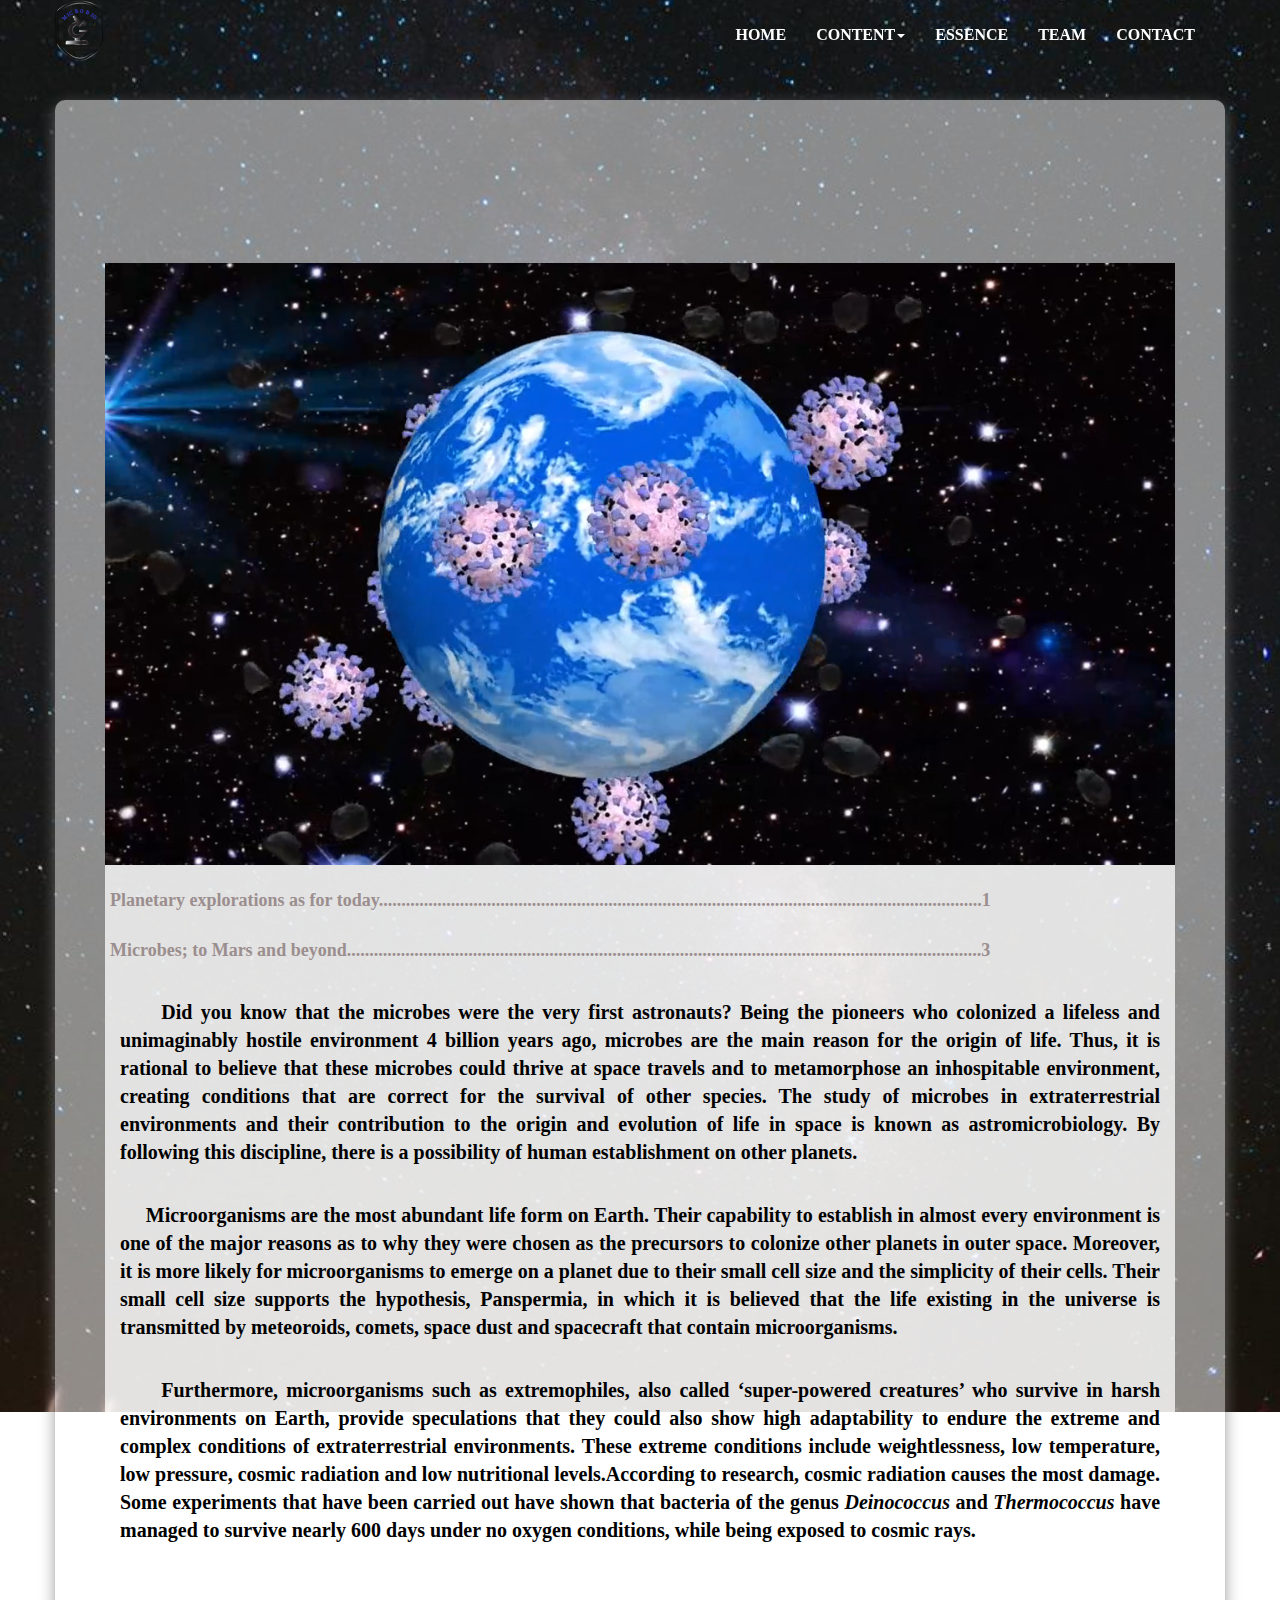
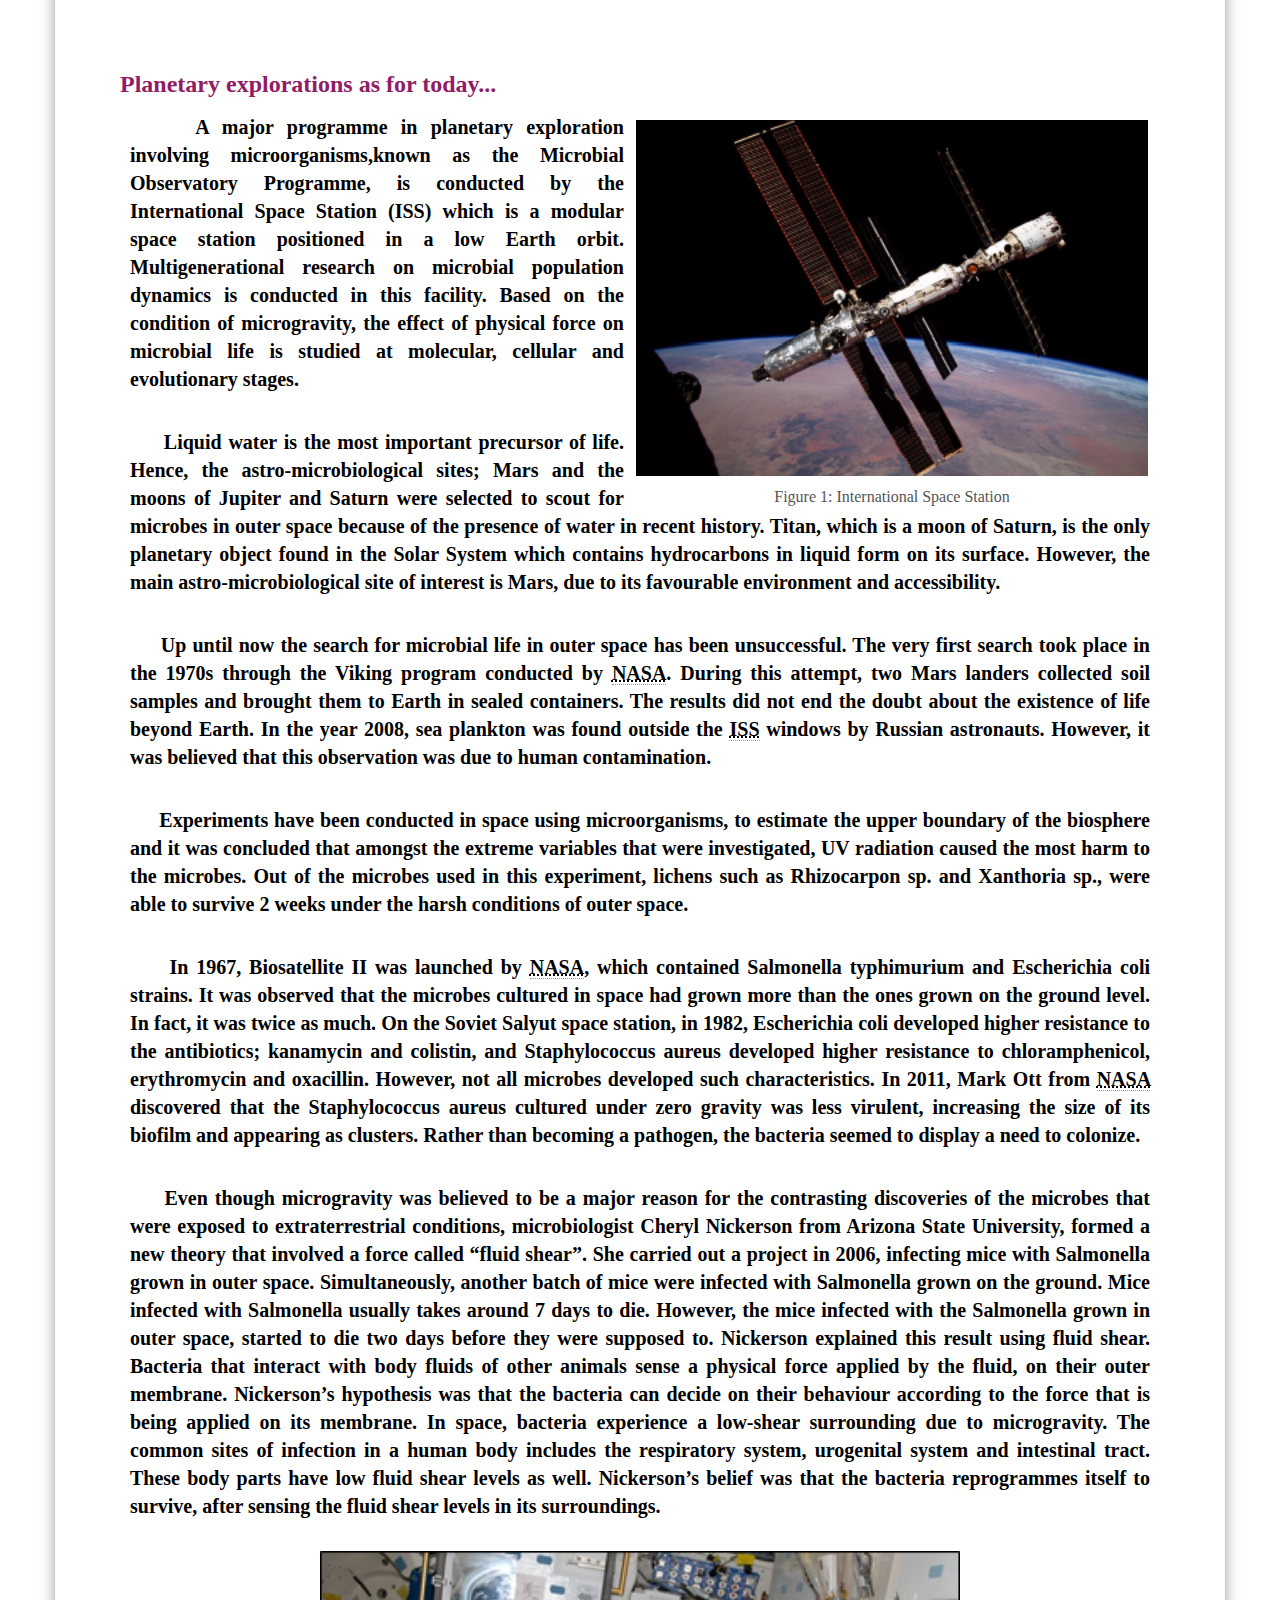
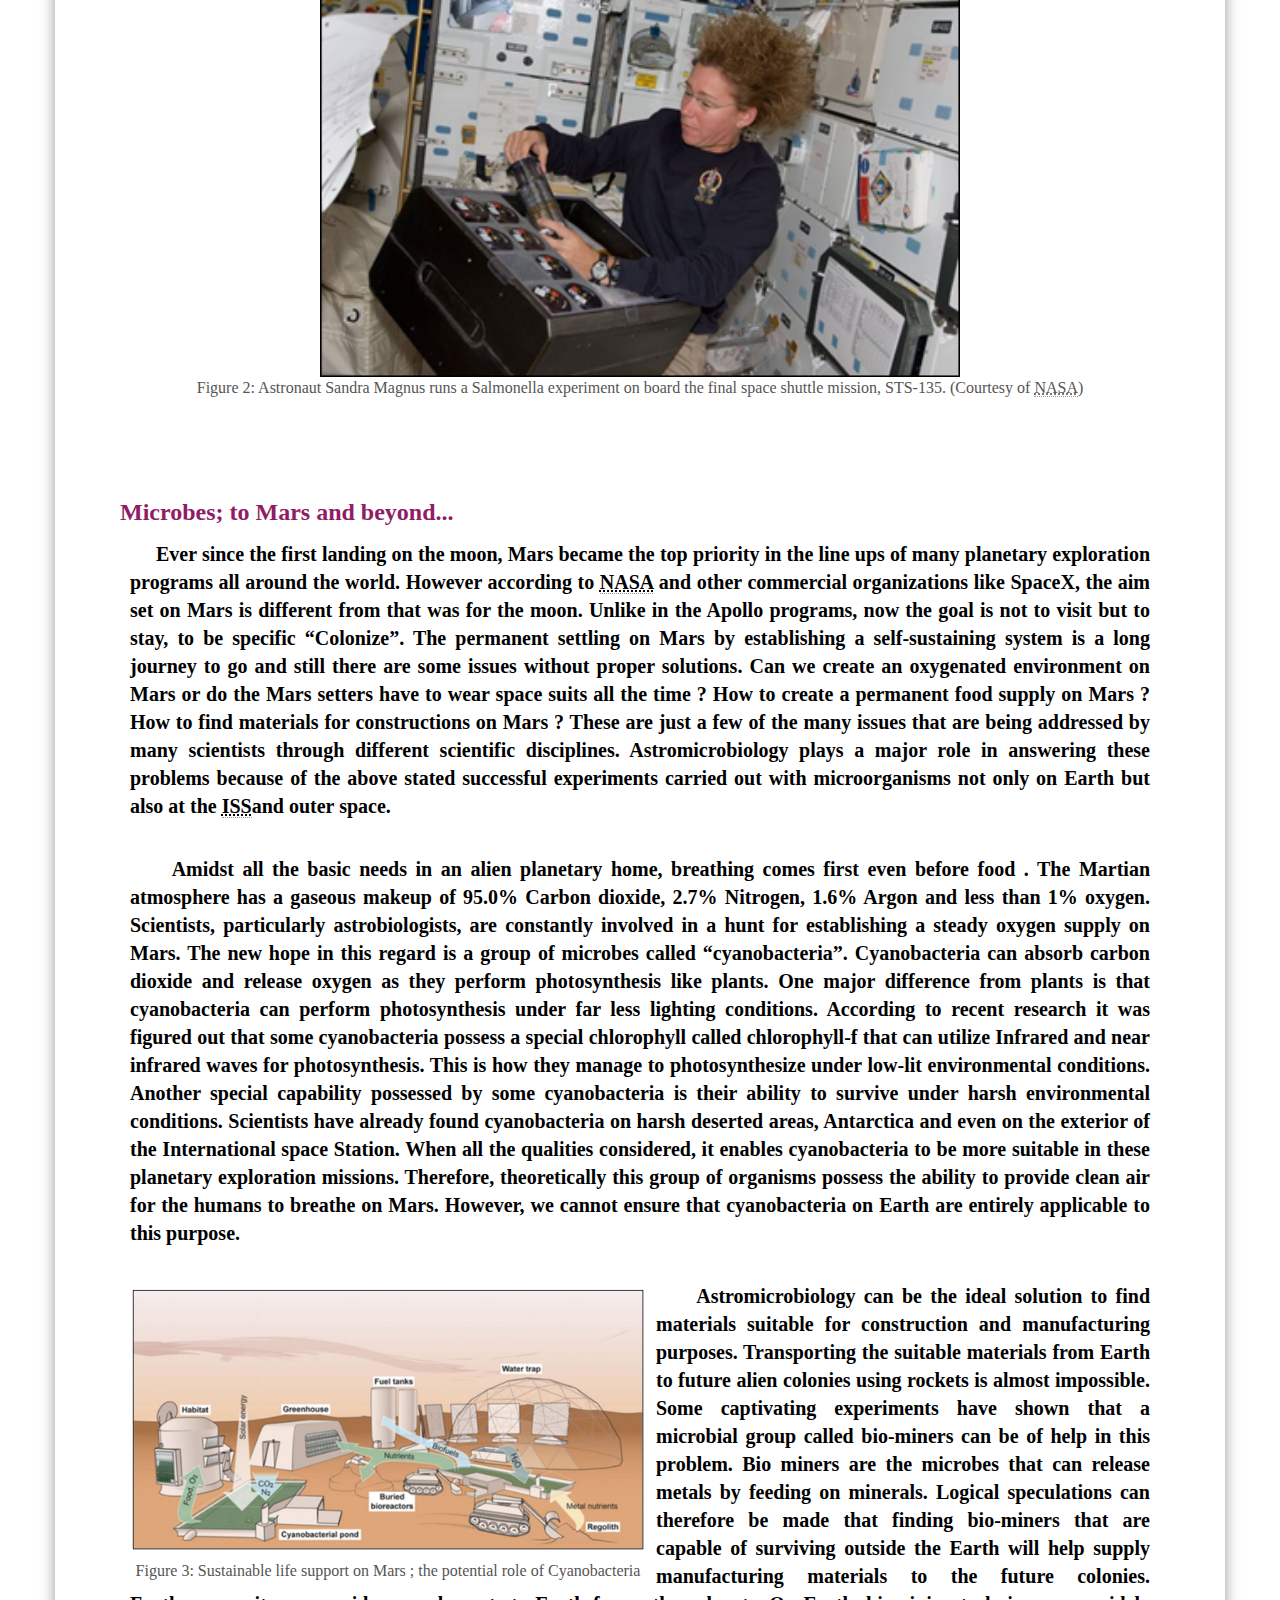
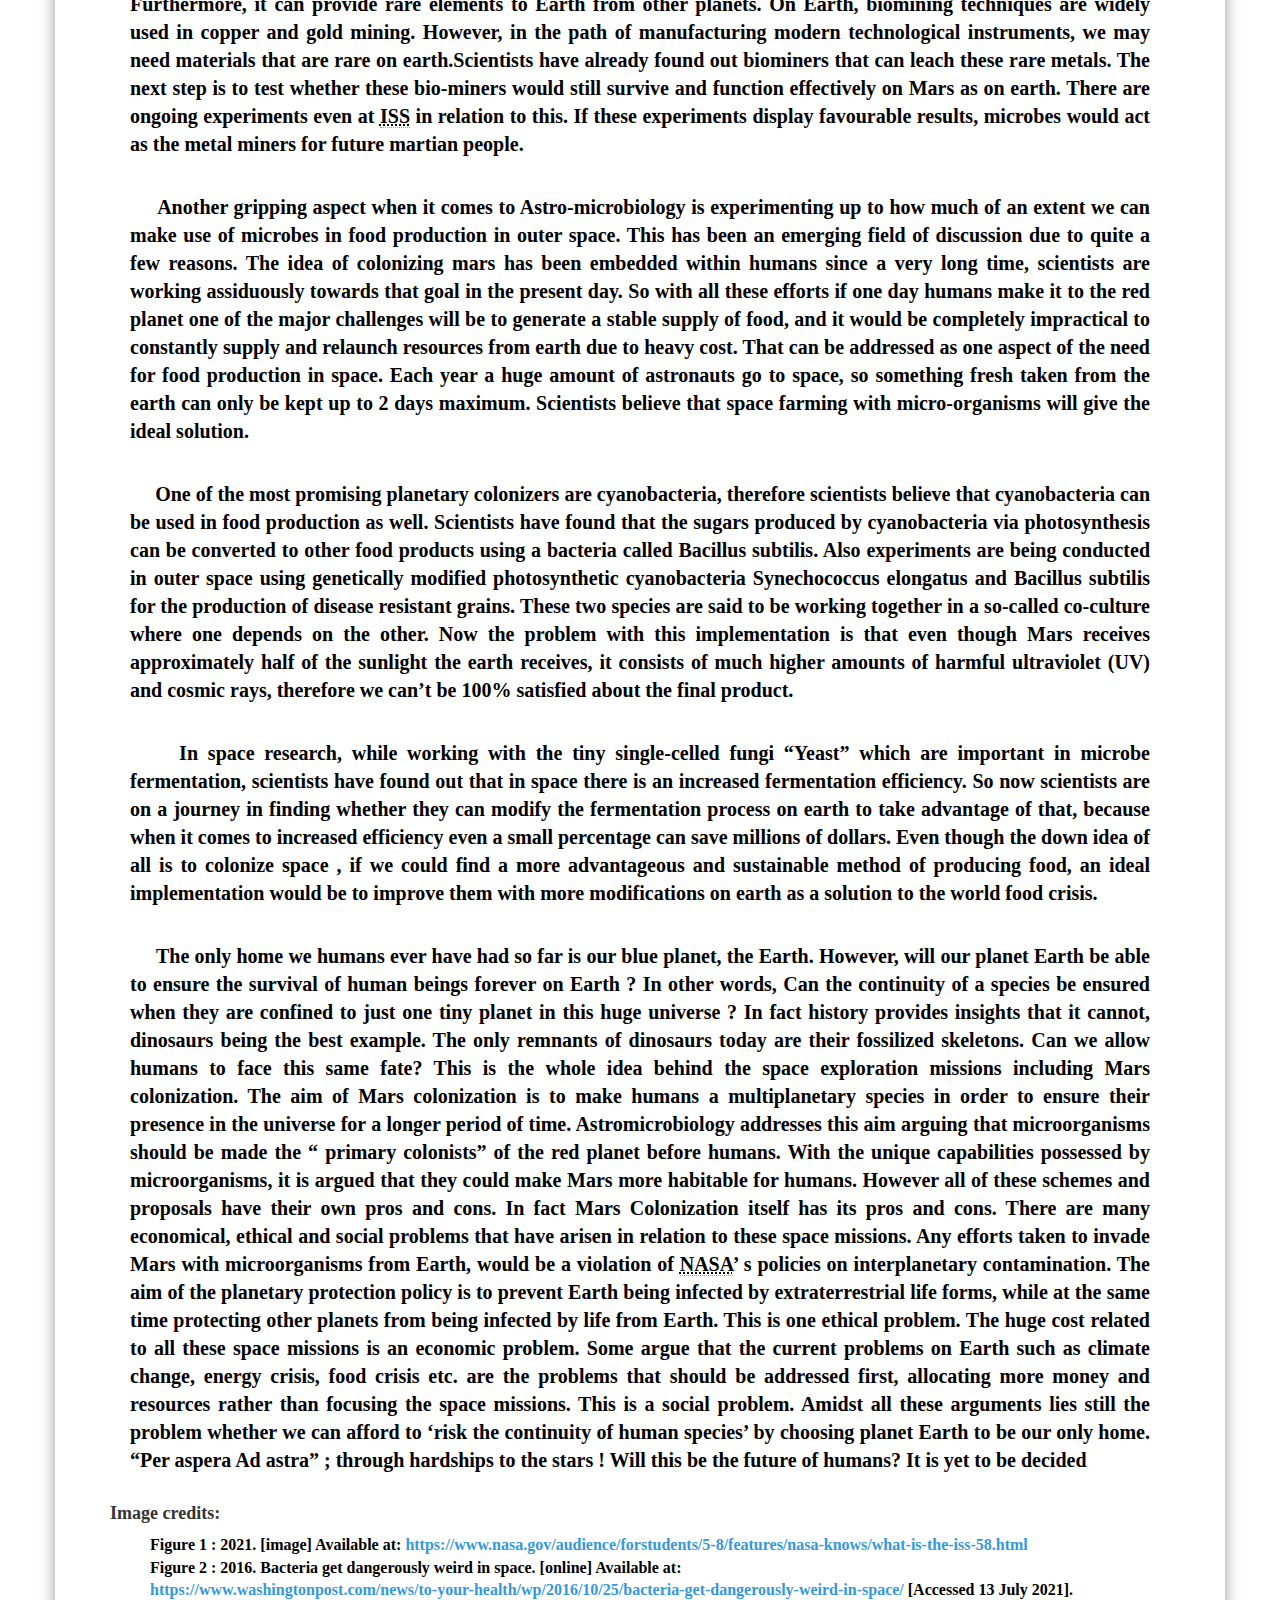
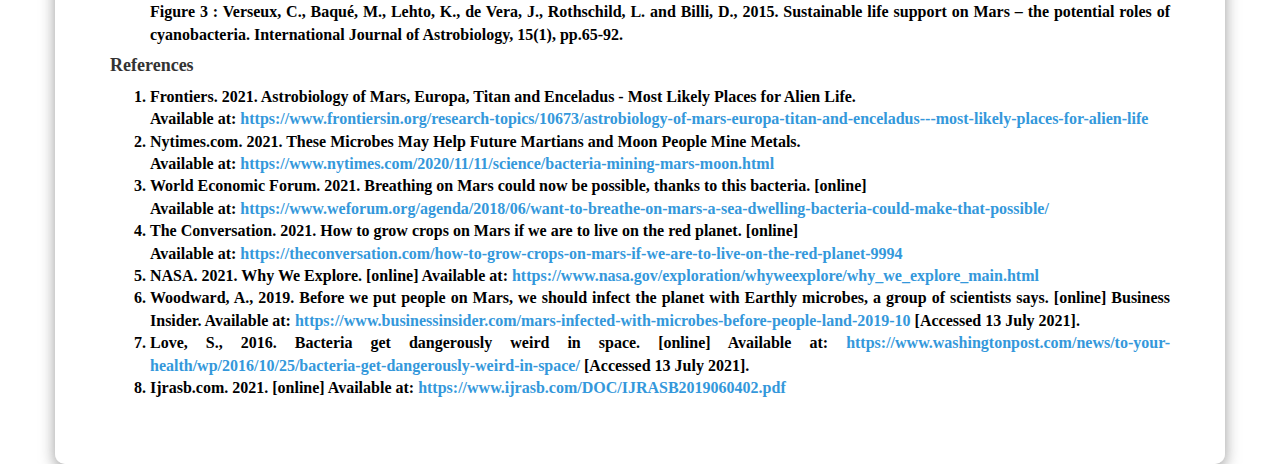
<file: Microbio/content/article.html>
<!DOCTYPE html>
<html>
<head>
<title> MICROBES; PER ASPERA AD ASTRA </title>
<link rel="shortcut icon" type="image" href="../images/logo.png">


 <!-- Bootstrap core CSS -->
    <link href="../css/bootstrap.css" rel="stylesheet">

    <!-- Custom styles for this template -->
    <link href="../css/style.css" rel="stylesheet">
    <link rel="stylesheet" href="../css/elusive-webfont.css">
    <link href="../css/animate.css" rel="stylesheet">
    
    <link rel="preconnect" href="https://fonts.googleapis.com">
<link rel="preconnect" href="https://fonts.gstatic.com" crossorigin>
<link href="https://fonts.googleapis.com/css2?family=Amatic+SC:wght@700&display=swap" rel="stylesheet">
    
    <script src="../js/jquery.min.js"></script>
	<script type="text/javascript" src="../js/modernizr.custom.js"></script>

	<!-- template-->
	<link rel="stylesheet" type="text/css" href="./css/style.css">
<!-- Hotjar Tracking Code for https://microbio.netlify.app -->
<script>
    (function(h,o,t,j,a,r){
        h.hj=h.hj||function(){(h.hj.q=h.hj.q||[]).push(arguments)};
        h._hjSettings={hjid:2684294,hjsv:6};
        a=o.getElementsByTagName('head')[0];
        r=o.createElement('script');r.async=1;
        r.src=t+h._hjSettings.hjid+j+h._hjSettings.hjsv;
        a.appendChild(r);
    })(window,document,'https://static.hotjar.com/c/hotjar-','.js?sv=');
</script>
</head>

 	<div id="navbar-main">
      <!-- Fixed navbar -->
	    <div class="navbar navbar-default navbar-fixed-top navbar-article">
	      <div class="container">
	        <div class="navbar-header">
	          <button type="button" class="navbar-toggle" data-toggle="collapse" data-target=".navbar-collapse">
	          	<i class="el-icon-lines"></i>
	          </button>
	          <a class="navbar-brand hidden-xs hidden-sm" href="../index.html#home">
			  <div style="width:50px; height:50px">
<svg xmlns="http://www.w3.org/2000/svg" xmlns:xlink="http://www.w3.org/1999/xlink" viewBox="0 0 299.8 365.04"><defs><style>.cls-1,.cls-2,.cls-6{fill:#58595b;}.cls-11,.cls-2{stroke:#58595b;}.cls-10,.cls-11,.cls-12,.cls-13,.cls-14,.cls-15,.cls-16,.cls-17,.cls-18,.cls-19,.cls-2,.cls-3,.cls-4,.cls-5,.cls-6,.cls-7,.cls-8,.cls-9{stroke-miterlimit:10;}.cls-17,.cls-19,.cls-3,.cls-5,.cls-6,.cls-7,.cls-8{stroke:#231f20;}.cls-3{fill:url(#White_Black);}.cls-4,.cls-9{stroke-width:2px;}.cls-4{fill:url(#linear-gradient);stroke:url(#linear-gradient-2);}.cls-5{fill:url(#linear-gradient-3);}.cls-7{fill:url(#White_Black-2);}.cls-17,.cls-8{fill:#231f20;}.cls-9{fill:url(#linear-gradient-4);stroke:url(#linear-gradient-5);}.cls-10{fill:#808285;stroke:#6d6e71;}.cls-11{fill:url(#White_Black-3);}.cls-12,.cls-13,.cls-14,.cls-15,.cls-16,.cls-19{fill:none;}.cls-12{stroke:#00a651;}.cls-12,.cls-13,.cls-14{stroke-width:0.5px;}.cls-13{stroke:#ffde17;}.cls-14{stroke:#f26522;}.cls-15,.cls-16,.cls-18{stroke-width:3px;}.cls-15{stroke:url(#linear-gradient-6);}.cls-16{stroke:url(#linear-gradient-7);}.cls-17{font-size:18.31px;font-family:MonotypeCorsiva, Monotype Corsiva;}.cls-18{font-size:23.69px;fill:#2e3192;stroke:#2e3192;font-family:Papyrus-Regular, Papyrus;}</style><linearGradient id="White_Black" x1="117.97" y1="233.7" x2="144.47" y2="233.7" gradientUnits="userSpaceOnUse"><stop offset="0" stop-color="#fff"/><stop offset="1" stop-color="#231f20"/></linearGradient><linearGradient id="linear-gradient" x1="83.1" y1="181.72" x2="178.67" y2="181.72" gradientUnits="userSpaceOnUse"><stop offset="0" stop-color="#fff"/><stop offset="0" stop-color="#ebeaea"/><stop offset="0" stop-color="#b6b5b5"/><stop offset="0" stop-color="#8a8788"/><stop offset="0" stop-color="#656263"/><stop offset="0" stop-color="#494546"/><stop offset="0" stop-color="#343131"/><stop offset="0" stop-color="#282425"/><stop offset="0" stop-color="#242021"/><stop offset="1" stop-color="#231f20"/></linearGradient><linearGradient id="linear-gradient-2" x1="82.1" y1="181.72" x2="180.1" y2="181.72" gradientUnits="userSpaceOnUse"><stop offset="0" stop-color="#8a8c8f"/><stop offset="0.19" stop-color="#383738"/><stop offset="0.31" stop-color="#fff"/><stop offset="0.46" stop-color="#747679"/><stop offset="0.67" stop-color="#515254"/><stop offset="0.76" stop-color="#231f20"/></linearGradient><linearGradient id="linear-gradient-3" x1="110.03" y1="128.31" x2="170.56" y2="128.31" gradientUnits="userSpaceOnUse"><stop offset="0" stop-color="#fff"/><stop offset="0.02" stop-color="#e7e6e7"/><stop offset="0.07" stop-color="#bebdbd"/><stop offset="0.12" stop-color="#999798"/><stop offset="0.18" stop-color="#797677"/><stop offset="0.24" stop-color="#5e5b5c"/><stop offset="0.31" stop-color="#484546"/><stop offset="0.39" stop-color="#373435"/><stop offset="0.49" stop-color="#2c2829"/><stop offset="0.63" stop-color="#252122"/><stop offset="1" stop-color="#231f20"/></linearGradient><linearGradient id="White_Black-2" x1="144.64" y1="185.82" x2="196.65" y2="185.82" xlink:href="#White_Black"/><linearGradient id="linear-gradient-4" x1="63.75" y1="255.35" x2="197.46" y2="255.35" gradientUnits="userSpaceOnUse"><stop offset="0" stop-color="#fff"/><stop offset="0.08" stop-color="#e0e0e1"/><stop offset="0.27" stop-color="#999b9e"/><stop offset="0.41" stop-color="#68676a"/><stop offset="0.53" stop-color="#424042"/><stop offset="0.63" stop-color="#2b2829"/><stop offset="0.69" stop-color="#231f20"/><stop offset="0.94" stop-color="#231f20"/><stop offset="0.98" stop-color="#231f20"/></linearGradient><linearGradient id="linear-gradient-5" x1="62.75" y1="255.35" x2="198.48" y2="255.35" gradientUnits="userSpaceOnUse"><stop offset="0" stop-color="#323032"/><stop offset="0.34" stop-color="#323032"/><stop offset="0.51" stop-color="#fbfbfb"/><stop offset="0.59" stop-color="#fff"/><stop offset="0.66" stop-color="#5b5c5e"/><stop offset="0.72" stop-color="#323032"/><stop offset="0.79" stop-color="#e4e5e6"/><stop offset="0.97" stop-color="#323032"/><stop offset="1" stop-color="#231f20"/></linearGradient><linearGradient id="White_Black-3" x1="107.05" y1="102.16" x2="125.13" y2="102.16" gradientTransform="translate(-37.74 117.98) rotate(-47.22)" xlink:href="#White_Black"/><linearGradient id="linear-gradient-6" x1="13.04" y1="183.85" x2="288.32" y2="183.85" gradientUnits="userSpaceOnUse"><stop offset="0.07" stop-color="#010101"/><stop offset="0.32" stop-color="#d2d2d2"/><stop offset="0.43" stop-color="#fff"/><stop offset="0.55" stop-color="#e9e8e9"/><stop offset="0.8" stop-color="#010101"/></linearGradient><linearGradient id="linear-gradient-7" x1="299.8" y1="184.84" x2="0" y2="184.84" gradientUnits="userSpaceOnUse"><stop offset="0.05" stop-color="#191918"/><stop offset="0.12" stop-color="#191918"/><stop offset="0.29" stop-color="#fff"/><stop offset="0.47" stop-color="#464646"/><stop offset="0.74" stop-color="#313131"/><stop offset="0.94" stop-color="#ededee"/><stop offset="0.97" stop-color="#010101"/></linearGradient></defs><g id="Layer_2" data-name="Layer 2"><g id="Layer_1-2" data-name="Layer 1"><path class="cls-1" d="M147.84,224.2l.37,21.36-8.06.16V228.91l6.59-5.15Z"/><path class="cls-1" d="M178.67,188.64a46.72,46.72,0,0,1-31.38,37.72c0-3.5-.07-7-.11-10.5a38.22,38.22,0,0,0,16.57-6.41A39.27,39.27,0,0,0,178.67,188.64Z"/><path class="cls-1" d="M144.18,150.1c-1.6-.24-17.73-2.35-29.56,9.86-10.42,10.77-9.53,24.4-9.35,26.49-.72-2-3.92-11.49.83-21.58A27.82,27.82,0,0,1,116.85,153a22.88,22.88,0,0,1,11.35-5.83A23.31,23.31,0,0,1,144.18,150.1Z"/><path class="cls-1" d="M143.74,267.29l55.15.54-.21-15.08a14.8,14.8,0,0,0-6.73-7.6,12.33,12.33,0,0,0-4-1.14c-8.22-1-42.25.71-44.21.81Z"/><circle class="cls-2" cx="131.04" cy="235.84" r="1.94"/><path class="cls-3" d="M118,225.6l26.11-3.48.39,22.7-26.24.46Q118.1,235.44,118,225.6Z"/><path class="cls-4" d="M143.42,149.32a31.53,31.53,0,0,0-35,14.62c-7.2,12.49-4.78,28.64,4.43,37,12.14,11,36.44,8.75,50-10.3l15.88-.41a60.69,60.69,0,0,1-15.44,23.7c-3.81,3.57-13.77,13.24-28.61,14.45-1.77.15-23.75,2.72-38.69-12.23-19.42-19.43-16-57.31,4.89-73.13,10.52-8,22.9-8.39,29.19-8.09Z"/><path class="cls-5" d="M169.7,144l-37.83-40.67a5.41,5.41,0,0,0-6.69-1,2.69,2.69,0,0,0-.58-1l-4.52-4.86a2.71,2.71,0,0,0-3.83-.14l-5.36,5a2.72,2.72,0,0,0-.14,3.83l4.53,4.86a2.75,2.75,0,0,0,.81.6l-1.23,1.14a5.51,5.51,0,0,0-.28,7.79l37.53,40.35a3.53,3.53,0,0,0,5,.18l12.41-11.54A3.23,3.23,0,0,0,169.7,144Z"/><rect class="cls-6" x="139.83" y="143.05" width="32.64" height="8.47" rx="1.79" transform="translate(-58.32 156.2) rotate(-45.71)"/><rect class="cls-7" x="144.64" y="181.29" width="52" height="9.06" rx="1.91"/><rect class="cls-8" x="158.38" y="152.72" width="13.95" height="8.47" rx="1.79" transform="translate(-62.55 162.9) rotate(-45)"/><path class="cls-9" d="M197.46,267.27,64,267a72.38,72.38,0,0,1,.4-15.36c.32-2.33.75-4.5,2.54-6.08a8.23,8.23,0,0,1,5.75-1.76l111.63-.38a12.76,12.76,0,0,1,13,12.53Z"/><circle class="cls-10" cx="130.6" cy="235.83" r="3.37"/><rect class="cls-11" x="108.43" y="95.31" width="15.32" height="13.7" rx="2.89" transform="translate(112.23 -52.43) rotate(47.22)"/><path class="cls-12" d="M207.78,147.64a8.57,8.57,0,0,0,.73,6.18,6.2,6.2,0,0,0,2.24,2.6,8.16,8.16,0,0,0,3.55,1,2.88,2.88,0,0,0,.88,0,1.7,1.7,0,0,0,.93-.62,3.06,3.06,0,0,0,.25-2.95,25.53,25.53,0,0,1-1.08-3,2.59,2.59,0,0,1,1-2.77c.49-.3,1.11-.43,1.64-.69a2.84,2.84,0,0,0,.47-4.64,6.4,6.4,0,0,0-5.5-1.2,2.15,2.15,0,0,0-1.71,1.21c-.41.77-1.28,1.28-1.86,2A7.63,7.63,0,0,0,207.78,147.64Z"/><path class="cls-12" d="M214.09,144a1.79,1.79,0,0,1,1.34.56,1.15,1.15,0,0,1,.21,1.23"/><path class="cls-12" d="M210.56,151.53a1.51,1.51,0,0,0,.5,1.17,3.71,3.71,0,0,0,1.32,1.16"/><path class="cls-12" d="M216.49,141.33a2.77,2.77,0,0,1-.31-1.64"/><path class="cls-12" d="M217.55,142.14a1.82,1.82,0,0,1,1.2-1.45"/><path class="cls-12" d="M218.69,143.78l1.74-.72"/><path class="cls-12" d="M213.48,141.4l-.28-.05-.46-1.9"/><path class="cls-12" d="M210.84,143.06l-1.43-2.2"/><path class="cls-12" d="M209,144.91a19.05,19.05,0,0,0-2.37-2.65"/><path class="cls-12" d="M207.73,147.8a4,4,0,0,0-2.09-.37"/><path class="cls-12" d="M207.64,146.16a8,8,0,0,0-1.95-1"/><path class="cls-12" d="M206.94,149.79a1.4,1.4,0,0,0-1.15.18"/><path class="cls-12" d="M207.28,151.61a3.54,3.54,0,0,0-1.55.69"/><path class="cls-12" d="M207.76,153a7.28,7.28,0,0,0-1.63,1.65"/><path class="cls-12" d="M208.89,154.62a4.67,4.67,0,0,1-1.16,1.4"/><path class="cls-12" d="M210.76,156.13a2.51,2.51,0,0,1-.11,1.41"/><path class="cls-12" d="M213.89,157.76a4.94,4.94,0,0,1,.14,1.53"/><path class="cls-12" d="M210.55,157.16l-.78,2"/><path class="cls-12" d="M216.32,157.38a5,5,0,0,1,1.59,1"/><path class="cls-12" d="M216.8,155.43c-.06.13.17.21.33.21a16,16,0,0,0,1.7-.08"/><path class="cls-12" d="M216.78,153.92l2.11-.85"/><path class="cls-12" d="M215.69,151.89l2.47.08"/><path class="cls-12" d="M216,149.81a7.65,7.65,0,0,0,2.52.68"/><path class="cls-12" d="M217.61,148.61l1.62.88"/><path class="cls-12" d="M218.91,147.65a1.59,1.59,0,0,1,1.31,1"/><path class="cls-12" d="M219.31,146.58a4.2,4.2,0,0,0,1.7-.16"/><path class="cls-13" d="M240.68,143.84a.82.82,0,0,1,.59-1"/><path class="cls-13" d="M240.92,144.58c0-.86.76-1.63,1.44-1.41"/><path class="cls-13" d="M230.08,149a3,3,0,0,0-.19,1,3.59,3.59,0,0,0,.6,1.72,3.28,3.28,0,0,0,1.48,1.64c1.15.39,2.2-.92,3.32-1.5a5.26,5.26,0,0,0,1.47-.8c.66-.65.79-1.78,1.26-2.64.64-1.17,1.78-1.71,2.47-2.82a2.8,2.8,0,0,0-1-3.84c-1-.69-1.93-.26-2.84.47-.55.45-1.09,1-1.64,1.4s-1.28.9-1.9,1.39a8.77,8.77,0,0,0-2.83,3.47C230.21,148.61,230.14,148.79,230.08,149Z"/><path class="cls-13" d="M235.2,146.9c.07-.08,0-.25-.1-.19a17.15,17.15,0,0,1-1.37,1.67"/><path class="cls-13" d="M231.48,148.39a2.36,2.36,0,0,1,0,1"/><path class="cls-13" d="M238.81,145.19a4.13,4.13,0,0,1,.15-1.31"/><path class="cls-13" d="M235.84,144.54a1.57,1.57,0,0,1,.43-1.39"/><path class="cls-13" d="M235.33,149.46l-1.05.65"/><path class="cls-13" d="M235.21,152.35a5.13,5.13,0,0,1,1,1.6"/><path class="cls-13" d="M237.41,150.48l.65,1.54"/><path class="cls-13" d="M238.54,148.18q.5.78,1.05,1.5"/><path class="cls-13" d="M240,146.22l1.33.71"/><path class="cls-13" d="M239.53,141.75a9,9,0,0,1,.07-1.64"/><path class="cls-13" d="M235.37,141.83a3.65,3.65,0,0,1-1.19-1.66"/><path class="cls-13" d="M234.33,144.79a4.57,4.57,0,0,1-2.92-2"/><path class="cls-13" d="M230.73,148.54a3.18,3.18,0,0,0-2.38-.16,1.7,1.7,0,0,0-.47.3"/><path class="cls-13" d="M229.9,152.24a11.54,11.54,0,0,0-1.52,2.27"/><path class="cls-13" d="M232,153.8l-.88,2.52"/><path class="cls-13" d="M233.72,154.55l-.09,2.83"/><path class="cls-13" d="M237.53,137.7a14.63,14.63,0,0,1-.1,3.17"/><path class="cls-14" d="M212.45,170.48c.13.65.84,1,1.45,1.1.45.12,1,.17,1.29-.21a.89.89,0,0,0,0-1,2.53,2.53,0,0,0-.72-.7c-.42-.31-1-.63-1.41-.37a.78.78,0,0,0,0,1.25"/><path class="cls-14" d="M215.82,171.83a1.2,1.2,0,0,1,1-.71A2.21,2.21,0,0,1,219,172.7a7.1,7.1,0,0,1,.17.92,2.42,2.42,0,0,0,1.55,1.84c.46.13,1.36.07,1.48-.55a4.52,4.52,0,0,1,.54-2c.34-.4,1.26-.31,1.67-.08s.88.78.2.81a12.81,12.81,0,0,1-2.23-.26,5.45,5.45,0,0,0-2.89.15,2.57,2.57,0,0,1-1.19.41,3.69,3.69,0,0,1-1.25-.34A2.48,2.48,0,0,1,215.82,171.83Z"/><path class="cls-14" d="M230.66,171.81l.18.15a.82.82,0,0,1,.26.4.44.44,0,0,1-.29.57.66.66,0,0,1-.24,0,2.15,2.15,0,0,1-1.37-1.25C228.91,170.78,230.45,171.65,230.66,171.81Z"/><path class="cls-14" d="M225.76,173c-.21.36.13.85.53.92a1.69,1.69,0,0,0,1.13-.4,2.54,2.54,0,0,0,1-1,1.06,1.06,0,0,0-.24-1.29,1.27,1.27,0,0,0-1.49.3,4.08,4.08,0,0,0-1.23,1.74"/><path class="cls-14" d="M232,171.65c.34.13.43.54.58.84a1.43,1.43,0,0,0,.64.69,1.59,1.59,0,0,0,.89.14,1.79,1.79,0,0,0,.63-.17c.43-.24.65-.73,1-1.09a2.71,2.71,0,0,1,.78-.65,1.58,1.58,0,0,1,1.26-.1,2.33,2.33,0,0,0,1.24.2,1.1,1.1,0,0,0,.84-.92,1.12,1.12,0,0,0-.13-.65c-.14-.27-.41-.5-.47-.81-.09-.46.42-.83.56-1.23a3.6,3.6,0,0,0,.14-1.08c0-.16,0-.4-.06-.52a.86.86,0,0,0-.35-.16,1.62,1.62,0,0,0-1.5.36,2.7,2.7,0,0,0-.76,1.6,2.19,2.19,0,0,1-.14.56c-.24.51-.79.83-.69,1.49a1.12,1.12,0,0,0,.63.82,2.27,2.27,0,0,0,1,.18c.23,0,.33.55.32.72a1.69,1.69,0,0,1-1.3,1.59,1.43,1.43,0,0,1-1.61-.85,4.88,4.88,0,0,0-.16-.66,1.08,1.08,0,0,0-.28-.35,3,3,0,0,0-2.12-.68,2.08,2.08,0,0,0-1.51,1"/><path class="cls-15" d="M14.56,82.82l5.83,167.9a201.84,201.84,0,0,0,52.5,63.68c20.21,16.09,43.55,34.67,75.84,34.74,27.05.05,46.26-12.92,70-28.95,23.16-15.64,52.06-35.15,64.17-69.47,8.1-22.95,1.33-35.44,0-86.85-1-37.35-.51-67.65,0-86.84-9.68-10.52-50.43-52.43-116.68-57.89C77.71,11.84,20.48,76,14.56,82.82Z"/><path class="cls-16" d="M1.52,75.61,7.88,257.13A218.68,218.68,0,0,0,65.11,326c22,17.4,47.46,37.49,82.67,37.56,29.48,0,50.42-14,76.31-31.3,25.25-16.91,56.74-38,70-75.11,8.82-24.81,1.44-38.31,0-93.89-1.06-40.38-.56-73.14,0-93.89C283.49,58,239.06,12.67,166.86,6.76,70.36-1.14,8,68.19,1.52,75.61Z"/><text class="cls-17" transform="translate(61.17 293.35)">Diving through the world of <tspan x="56.19" y="21.97">Microbes....</tspan></text><text class="cls-18" transform="translate(55.04 121.92) rotate(-45.54) scale(1.21 1.25)">M</text><text class="cls-18" transform="matrix(1, -0.68, 0.7, 1.03, 80.08, 98.6)">I</text><text class="cls-18" transform="translate(90.29 91.01) rotate(-23.44) scale(1.21 1.25)">C</text><text class="cls-18" transform="translate(121.13 78.64) rotate(-8.98) scale(1.21 1.25)">R</text><text class="cls-18" transform="translate(148.11 74.36) rotate(6.67) scale(1.21 1.25)">O</text><text class="cls-18" transform="matrix(1.1, 0.5, -0.52, 1.14, 183.54, 79.39)">B</text><text class="cls-18" transform="matrix(0.97, 0.73, -0.75, 1, 212.34, 94.18)">I</text><text class="cls-18" transform="matrix(0.76, 0.94, -0.97, 0.79, 222.88, 100.97)">O</text><path class="cls-19" d="M226,128.48a28.09,28.09,0,0,0-28.06,26.89L160,179.78l42.85-7.22A28.09,28.09,0,1,0,226,128.48Z"/></g></g></svg>
</div></a>
	        </div>
	        <div class="navbar-collapse collapse">
	          	<ul class="nav navbar-nav">
		            <li><a href="../index.html#home" class="smoothScroll">Home</a></li>
					<li class="dropdown">
          <a href="#" class="dropdown-toggle" data-toggle="dropdown" role="button" aria-haspopup="true" aria-expanded="false">Content<span class="caret"></span></a>
          <ul class="dropdown-menu">
            <li><a href="#">Articles</a>
		<ul>
				<li><a href= "#self">Astromicrobiology</a></li>
				<li><a href= "article1.html">Applied Microbiology</a></li>
             		</ul>                   
		</li>
			<li role="separator" class="divider"></li>
            <li><a href="./video.html">Video</a></li>
			<li role="separator" class="divider"></li>
            <li><a href="./poster.html">Poster</a></li>
          </ul>
        </li>	
					<li> <a href="../index.html#services" class="smoothScroll">Essence</a></li>					
					<li> <a href="../index.html#team" class="smoothScroll">Team</a></li>
					<li> <a href="../index.html#contact" class="smoothScroll">Contact</a></li>
				</ul>
	        </div><!--/.nav-collapse -->
	      </div>
	    </div>
    </div>

<body id="article">
	<section>
	<div class="container box">
	<h2 class="fade-down centered">MICROBES; PER ASPERA AD ASTRA</h2>
	<video height="10%" width="100%" loop="true" autoplay="autoplay" id="featured" muted>
	<source src="images/featured.mp4" type="video/mp4">
	</video>

<div class="embed-responsive article-content">
<div id="content-list">
	<a href ="#section01"><h4>Planetary explorations as for today<t>......................................................................................................................................1</h4></a>
	<a href ="#section02"><h4>Microbes; to Mars and beyond<t>.............................................................................................................................................3</h4></a>
</div>
<br/>
	<p> &nbsp&nbsp&nbsp&nbsp Did you know that the microbes were the very first astronauts? Being the pioneers who colonized a lifeless and unimaginably
		hostile environment 4 billion years ago, microbes are the main reason for the origin of life. Thus, it is rational to believe that these microbes could 
		thrive at space travels and to metamorphose an inhospitable environment, creating conditions that are correct for the survival of other species. The study of microbes in 		extraterrestrial environments and their contribution to the origin and evolution of life in space is known as astromicrobiology.
		By following this discipline, there is a possibility of human establishment on other planets.</p>
	
		
		<p>&nbsp&nbsp&nbsp&nbsp Microorganisms are the most abundant life form on Earth. Their capability to establish in almost every environment is one of
		the major reasons as to why they were chosen as the precursors to colonize other planets in outer space. Moreover, it is more likely for microorganisms to
			emerge on a planet due to their small cell size and the simplicity of their cells. Their small cell size supports the hypothesis, Panspermia, 
			in which it is believed that the life existing in the universe is transmitted by meteoroids, comets, space dust and spacecraft that contain microorganisms.
		</p>
		
	<p>&nbsp&nbsp&nbsp&nbsp Furthermore, microorganisms such as extremophiles, also called ‘super-powered creatures’ who survive in harsh environments on Earth, provide 
		speculations that they could also show high adaptability to endure the extreme and complex conditions of extraterrestrial environments. These extreme conditions
		include weightlessness, low temperature, low pressure, cosmic radiation and low nutritional levels.According to research, cosmic radiation causes the most damage. 
		Some experiments that have been carried out have shown that bacteria of the genus <i>Deinococcus</i> and <i>Thermococcus</i> have managed to survive nearly 600 days under 
		no oxygen conditions, while being exposed to cosmic rays.</p>
<br/>
<div id="section01">
<h3 class="text-left">Planetary explorations as for today...</h3>

<figure id="figure01">
<img class="textwrap" src="./images/iss.png" alt="International Space Station" style="width:40vw">
<figcaption align="center">Figure 1: International Space Station </figcaption>
</figure>

<p>&nbsp&nbsp&nbsp&nbsp A major programme in planetary exploration involving microorganisms,known as the  Microbial Observatory Programme, 
	is conducted by the International Space Station (ISS) which is a modular space station positioned in a low Earth orbit.
	Multigenerational research on microbial population dynamics is conducted in this facility. Based on the condition of microgravity, 
	the effect of physical force on microbial life is studied at molecular, cellular and evolutionary stages.</p>
	
<p> &nbsp&nbsp&nbsp&nbsp Liquid water is the most important precursor of life. Hence, the astro-microbiological sites; 
	Mars and the moons of Jupiter and Saturn were selected to scout for microbes in outer space because of the presence of water 
	in recent history. Titan, which is a moon of Saturn, is the only planetary object found in the Solar System which contains 
	hydrocarbons in liquid form on its surface. However, the main astro-microbiological site of interest is Mars, 
	due to its favourable environment and accessibility. </p>
	
<p>&nbsp&nbsp&nbsp&nbsp  Up until now the search for microbial life in outer space has been unsuccessful. 
	The very first search took place in the 1970s through the Viking program conducted by <abbr title="National Aeronautical and Space Administration">NASA</abbr>. During this attempt, 
	two Mars landers collected soil samples and brought them to Earth in sealed containers. 
	The results did not end the doubt about the existence of life beyond Earth. In the year 2008, 
	sea plankton was found outside the <abbr title="International Space Station">ISS</abbr> windows by Russian astronauts. However, it was believed that this observation was
	 due to human contamination. </p>
	
<p>&nbsp&nbsp&nbsp&nbsp Experiments have been conducted in space using microorganisms, to estimate the upper boundary of the biosphere 
	and it was concluded that amongst the extreme variables that were investigated, UV radiation caused the most harm to the microbes. 
	Out of the microbes used in this experiment, lichens such as Rhizocarpon sp. and Xanthoria sp., were able to survive 2 weeks under 
	the harsh conditions of outer space. 

	<p>&nbsp&nbsp&nbsp&nbsp In 1967, Biosatellite II was launched by <abbr title="National Aeronautical and Space Administration">NASA</abbr>, which contained Salmonella typhimurium  and Escherichia coli strains. 
		It was observed that the microbes cultured in space had grown more than the ones grown on the ground level. In fact, 
		it was twice as much. On the Soviet Salyut space station, in 1982, Escherichia coli developed higher resistance to the 
		antibiotics; kanamycin and colistin, and Staphylococcus aureus  developed higher resistance to chloramphenicol, erythromycin 
		and oxacillin. However, not all microbes developed such characteristics. In 2011, Mark Ott from <abbr title="National Aeronautical and Space Administration">NASA</abbr> discovered that 
		the Staphylococcus aureus cultured under zero gravity was less virulent, increasing the size of its biofilm and appearing 
		as clusters. Rather than becoming a pathogen, the bacteria seemed to display a need to colonize.</p>
	
	<p>&nbsp&nbsp&nbsp&nbsp Even though microgravity was believed to be a major reason for the contrasting discoveries of the microbes that were exposed 
		to extraterrestrial conditions, microbiologist Cheryl Nickerson from Arizona State University, formed a new theory that involved 
		a force called “fluid shear”. She carried out a project in 2006, infecting mice with Salmonella grown in outer space. 
		Simultaneously, another batch of mice were infected with Salmonella  grown on the ground. Mice infected with Salmonella usually 
		takes around 7 days to die. However, the mice infected with the Salmonella grown in outer space, started to die two days before 
		they were supposed to. Nickerson explained this result using fluid shear. Bacteria that interact with body fluids of other animals 
		sense a physical force applied by the fluid, on their outer membrane. Nickerson’s hypothesis was that the bacteria can decide 
		on their behaviour according to the force that is being applied on its membrane. In space, bacteria experience a low-shear surrounding 
		due to microgravity. The common sites of infection in a human body includes the respiratory system, urogenital system and intestinal tract. 
		These body parts have low fluid shear levels as well. Nickerson’s belief was that the bacteria reprogrammes itself to survive, after sensing the fluid shear levels in its surroundings. 
	</p>

	<figure id="figure02">
		<img src="./images/Sandra_Magnus.png" alt="Astronaut Sandra Magnus" style="width:50vw;display:block;margin:auto">
		<figcaption align="center"> Figure 2: Astronaut Sandra Magnus runs a Salmonella experiment on board the final space shuttle mission, STS-135. (Courtesy of <abbr title="National Aeronautical and Space Administration">NASA</abbr>)
	   </figcaption>
	</figure>
</div>
<br/>


<div id="section02">
<h3 class="text-left">Microbes; to Mars and beyond...</h3>

		<p>&nbsp&nbsp&nbsp&nbsp  Ever since the first landing on the moon, Mars became the top priority in the line ups of many planetary exploration programs all around the world.
	However according to <abbr title="National Aeronautical and Space Administration">NASA</abbr> and other commercial organizations like SpaceX, the aim set on Mars is different from that was for the moon. 
	Unlike in the Apollo programs, now the goal  is not to visit but to stay, to be specific “Colonize”. The permanent settling on Mars by 
	establishing a self-sustaining system is a long journey to go and still there are some issues without proper solutions. Can we create an 
	oxygenated environment on Mars or do the Mars setters have to wear space suits all the time ? How to create a permanent food supply on 
	Mars ?  How to find materials for constructions on Mars ?  These are just a few of the many issues that are being addressed by many 
	scientists through different scientific disciplines. Astromicrobiology plays a major role in answering these problems because of the 
	above stated successful experiments carried out with microorganisms not only on Earth but also at the <abbr title="International Space Station">ISS</abbr>and outer space.</p>

	<p>&nbsp&nbsp&nbsp&nbsp Amidst all the basic needs in an alien planetary home, breathing comes first even before food . The Martian atmosphere has a
	 gaseous makeup of 95.0% Carbon dioxide, 2.7% Nitrogen, 1.6% Argon and less than 1% oxygen. Scientists, particularly astrobiologists,
	  are constantly involved in a hunt for establishing a steady oxygen supply on Mars. The new hope in this regard is a group of
	   microbes called “cyanobacteria”. Cyanobacteria can absorb carbon dioxide and release oxygen as they perform photosynthesis like
	    plants. One major difference from plants is that cyanobacteria can perform photosynthesis under far less lighting conditions. 
		According to recent research it was figured out that some cyanobacteria possess a special chlorophyll called chlorophyll-f that 
		can utilize Infrared and near infrared waves for photosynthesis. This is how they manage to photosynthesize under low-lit 
		environmental conditions. Another special capability possessed by some cyanobacteria is their ability to survive under harsh 
		environmental conditions. Scientists have already found cyanobacteria on harsh deserted areas, Antarctica and even on the 
		exterior of the International space Station. When all the qualities considered, it enables cyanobacteria to be more suitable in 
		these planetary exploration missions. Therefore, theoretically this group of organisms possess the ability to provide clean air 
		for the humans to breathe on Mars. However, we cannot ensure that cyanobacteria on Earth are entirely applicable to this purpose.</p>
	
		<figure id="figure03">
			<img class="textwrap" src="./images/sustainableLifeSupport.png" alt="International Space Station" style="width:40vw">
			<figcaption align="center">Figure 3: Sustainable life support on Mars ; the potential role of Cyanobacteria  </figcaption>
		</figure>

		<p>&nbsp&nbsp&nbsp&nbsp Astromicrobiology can be the ideal solution to find materials suitable for construction and manufacturing purposes. 
			Transporting the suitable materials from Earth to future alien colonies using rockets is almost impossible. Some captivating experiments have
			 shown that a microbial group called bio-miners can be of help in this problem. Bio miners are the microbes that can release metals by feeding on minerals. 
			 Logical speculations can therefore be made that finding bio-miners that are capable of surviving outside the Earth will help supply manufacturing materials 
			 to the future colonies. Furthermore, it can provide rare elements to Earth from other planets. On Earth, biomining techniques are widely used in copper and gold mining. 
			 However, in the path of manufacturing modern technological instruments, we may need materials that are rare on earth.Scientists have already found out biominers that can leach these rare metals. 
			 The next step is to test whether these bio-miners would still survive and function effectively on Mars as on earth. There are ongoing experiments even at <abbr title="International Space Station">ISS</abbr> in relation to this.
			  If these experiments display favourable results, microbes would act as the metal miners for future martian people.</p>
	
	<p>&nbsp&nbsp&nbsp&nbsp Another gripping aspect when it comes to Astro-microbiology is experimenting up to how much of an extent we
		 can make use of microbes in food production in outer space. This has been an emerging field of discussion due to quite a few 
		 reasons. The idea of colonizing mars has been embedded within humans since a very long time, scientists are working assiduously 
		 towards that goal in the present day. So with all these efforts if one day humans make it to the red planet one of the major 
		 challenges will be to generate a stable supply of food, and it would be completely impractical to constantly supply and relaunch 
		 resources from earth due to heavy cost. That can be addressed as one aspect of the need for food production in space. Each year a 
		 huge amount of astronauts go to space, so something fresh taken from the earth can only be kept up to 2 days maximum. Scientists 
		 believe that space farming with micro-organisms will give the ideal solution.</p>

	<p> &nbsp&nbsp&nbsp&nbsp One of the most promising planetary colonizers are cyanobacteria, therefore scientists believe that cyanobacteria 
		can be used in food production as well. Scientists have found that the sugars produced by cyanobacteria via photosynthesis can be 
		converted to other food products using a bacteria called Bacillus subtilis. Also experiments are being conducted in outer space 
		using genetically modified photosynthetic cyanobacteria Synechococcus elongatus and Bacillus subtilis for the production of disease
		 resistant grains. These two species are said to be working together in a so-called co-culture where one depends on the other. 
		 Now the problem with this implementation is that even though Mars receives approximately half of the sunlight the earth receives, 
		 it consists of much higher amounts of harmful ultraviolet (UV) and cosmic rays, therefore we can’t be 100% satisfied about the 
		 final product.</p>

	<p> &nbsp&nbsp&nbsp&nbsp In space research, while working with the tiny single-celled fungi “Yeast” which are important in  microbe 
		fermentation, scientists have found out that in space there is an increased fermentation efficiency. So now scientists are on a 
		journey in finding whether they can modify the fermentation process on earth to take advantage of that, because when it comes to 
		increased efficiency even a small percentage can save millions of dollars. Even though the down idea of all is to colonize space , 
		if we could find a more advantageous and sustainable method of producing food, an ideal implementation would be to improve them with 
		more modifications on earth as a solution to the world food crisis.</p>

	<p>	&nbsp&nbsp&nbsp&nbsp The only home we humans ever have had so far is our blue planet, the Earth. However, will our planet Earth be 
		able to ensure the survival of human beings forever on Earth ? In other words, Can the continuity of a species be ensured when they 
		are confined to just one tiny planet in this huge universe ? In fact history provides insights that it cannot, dinosaurs being the 
		best example. The only remnants of dinosaurs today are their fossilized skeletons. Can we allow humans to face this same fate? This
		 is the whole idea behind the space exploration missions including Mars colonization.  The aim of Mars colonization is to make 
		 humans a multiplanetary species in order to ensure their presence in the universe for a longer period of time. Astromicrobiology 
		 addresses this aim arguing that microorganisms should be made the “ primary colonists” of the red planet before humans. With the 
		 unique capabilities possessed by microorganisms, it is argued that they could make Mars more habitable for humans. However all of 
		 these schemes and proposals have their own pros and cons. In fact Mars Colonization itself has its pros and cons. There are many 
		 economical, ethical and social problems that have arisen in relation to these space missions. Any efforts taken to invade Mars with 
		 microorganisms from Earth, would be a violation of <abbr title="National Aeronautical and Space Administration">NASA</abbr>’ s policies on interplanetary contamination. The aim of the planetary protection 
		 policy is to prevent Earth being infected by extraterrestrial life forms, while at the same time protecting other planets from being infected by life from Earth. This is one ethical problem. The huge cost related to all these space missions is an economic problem. Some argue that the current problems on Earth such as climate change, energy crisis, food crisis etc. are the problems that should be addressed first, allocating more money and resources rather than focusing the  space missions. This is a social problem. Amidst all these arguments lies still the problem whether we can afford to  ‘risk the continuity of human species’ by choosing planet Earth to be our only home. “Per aspera Ad astra” ; through hardships to the stars ! Will this be the future of humans? It is yet to be decided
		</p>
	</div>

<div id="credits">
<h4>Image credits:</h4>
<ul id="img-credits">
	<li>Figure 1 : 2021. [image] Available at: <a href="https://www.nasa.gov/audience/forstudents/5-8/features/nasa-knows/what-is-the-iss-58.html">https://www.nasa.gov/audience/forstudents/5-8/features/nasa-knows/what-is-the-iss-58.html</a> </li>
	<li>Figure 2 : 2016. Bacteria get dangerously weird in space. [online] Available at: <a href="https://www.washingtonpost.com/news/to-your-health/wp/2016/10/25/bacteria-get-dangerously-weird-in-space/"><br>https://www.washingtonpost.com/news/to-your-health/wp/2016/10/25/bacteria-get-dangerously-weird-in-space/</a> [Accessed 13 July 2021].</li>
	<li>Figure 3 : Verseux, C., Baqué, M., Lehto, K., de Vera, J., Rothschild, L. and Billi, D., 2015. Sustainable life support on Mars – the potential roles of cyanobacteria. International Journal of Astrobiology, 15(1), pp.65-92.</li>
</ul>


<h4>References</h4>
<ol id="ref">
	<li>Frontiers. 2021. Astrobiology of Mars, Europa, Titan and Enceladus - Most Likely Places for Alien Life. <br>
		 Available at: <a href="https://www.frontiersin.org/research-topics/10673/astrobiology-of-mars-europa-titan-and-enceladus---most-likely-places-for-alien-life">https://www.frontiersin.org/research-topics/10673/astrobiology-of-mars-europa-titan-and-enceladus---most-likely-places-for-alien-life</a></li>
	<li>Nytimes.com. 2021. These Microbes May Help Future Martians and Moon People Mine Metals. <br>
		 Available at: <a href="https://www.nytimes.com/2020/11/11/science/bacteria-mining-mars-moon.html">https://www.nytimes.com/2020/11/11/science/bacteria-mining-mars-moon.html</a> </li>
	<li>World Economic Forum. 2021. Breathing on Mars could now be possible, thanks to this bacteria. [online] <br>
		Available at: <a href="https://www.weforum.org/agenda/2018/06/want-to-breathe-on-mars-a-sea-dwelling-bacteria-could-make-that-possible/">https://www.weforum.org/agenda/2018/06/want-to-breathe-on-mars-a-sea-dwelling-bacteria-could-make-that-possible/</a></li>
	<li>The Conversation. 2021. How to grow crops on Mars if we are to live on the red planet. [online] <br>
		 Available at: <a href="https://theconversation.com/how-to-grow-crops-on-mars-if-we-are-to-live-on-the-red-planet-9994">https://theconversation.com/how-to-grow-crops-on-mars-if-we-are-to-live-on-the-red-planet-9994</a> </li>
	<li>NASA. 2021. Why We Explore. [online] Available at: <a href="https://www.nasa.gov/exploration/whyweexplore/why_we_explore_main.html">https://www.nasa.gov/exploration/whyweexplore/why_we_explore_main.html</a></li>
	<li>Woodward, A., 2019. Before we put people on Mars, we should infect the planet with Earthly microbes, a group of scientists says. [online] Business Insider. 
		 Available at:  <a href="https://www.businessinsider.com/mars-infected-with-microbes-before-people-land-2019-10">https://www.businessinsider.com/mars-infected-with-microbes-before-people-land-2019-10</a> [Accessed 13 July 2021].</li>
	<li>Love, S., 2016. Bacteria get dangerously weird in space. [online] Available at: <a href="https://www.washingtonpost.com/news/to-your-health/wp/2016/10/25/bacteria-get-dangerously-weird-in-space/">https://www.washingtonpost.com/news/to-your-health/wp/2016/10/25/bacteria-get-dangerously-weird-in-space/</a> [Accessed 13 July 2021].</li>
	<li> Ijrasb.com. 2021. [online] Available at: <a href="https://www.ijrasb.com/DOC/IJRASB2019060402.pdf">https://www.ijrasb.com/DOC/IJRASB2019060402.pdf</a></li>
</ol>
</div>








	
</div>
</section>

	<script type="text/javascript" src="../js/bootstrap.js"></script>
    <script type="text/javascript" src="../js/plugins.js"></script>
	<script type="text/javascript" src="../js/init.js"></script>
	
	
	


</body>
</html>
</file>
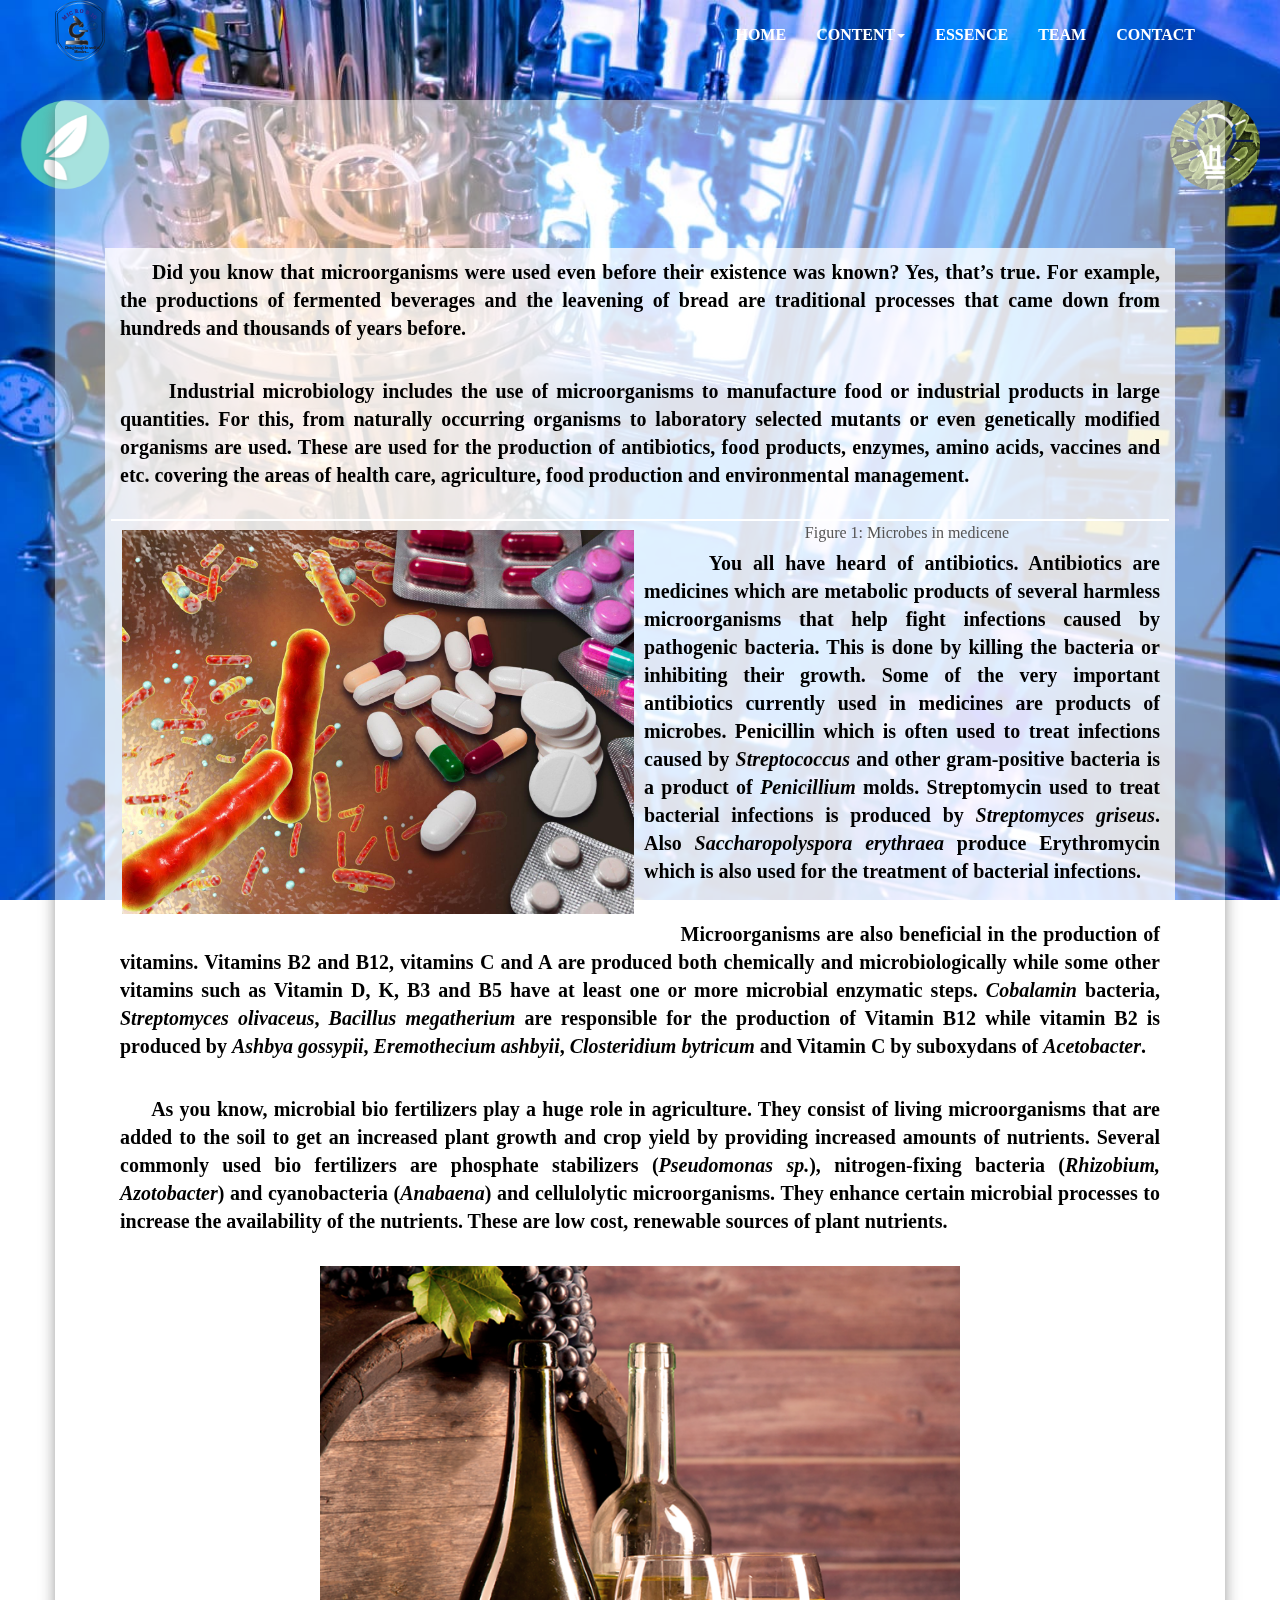
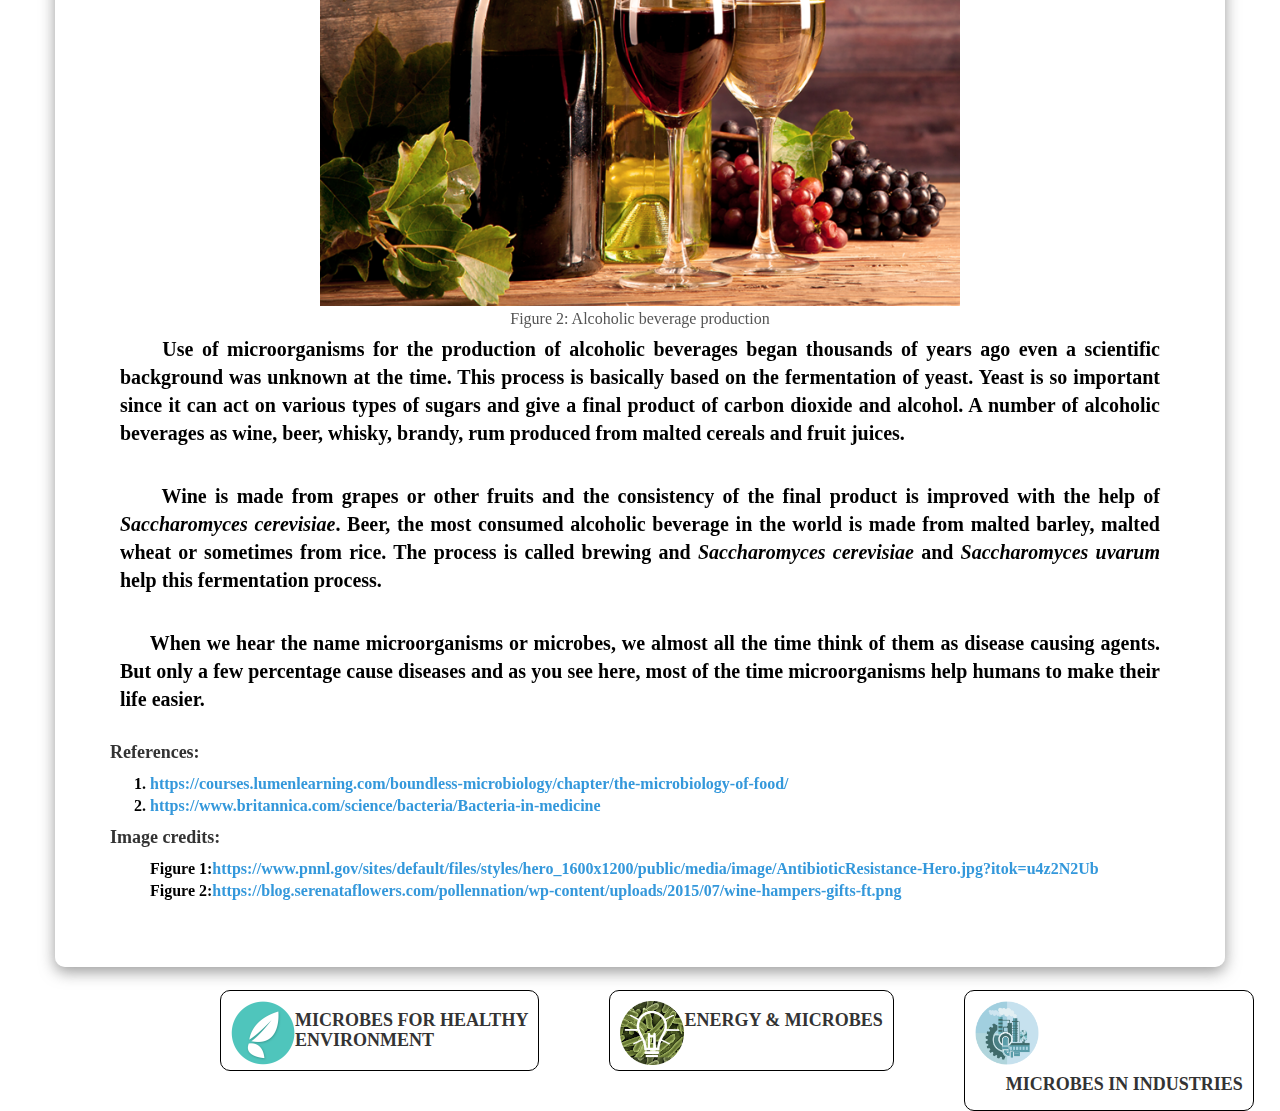
<file: Microbio/content/Article3.html>
<!DOCTYPE html>
<html>
<head>
<title>MICROBES IN INDUSTRIES</title>
<link rel="shortcut icon" type="image" href="../images/logo.png">


 <!-- Bootstrap core CSS -->
    <link href="../css/bootstrap.css" rel="stylesheet">

    <!-- Custom styles for this template -->
    <link href="../css/style.css" rel="stylesheet">
    <link rel="stylesheet" href="../css/elusive-webfont.css">
    <link href="../css/animate.css" rel="stylesheet">
    
    <link rel="preconnect" href="https://fonts.googleapis.com">
<link rel="preconnect" href="https://fonts.gstatic.com" crossorigin>
<link href="https://fonts.googleapis.com/css2?family=Amatic+SC:wght@700&display=swap" rel="stylesheet">
    
    <script src="../js/jquery.min.js"></script>
	<script type="text/javascript" src="../js/modernizr.custom.js"></script>

	<!-- template-->
	<link rel="stylesheet" type="text/css" href="./css/style.css">
<!-- Hotjar Tracking Code for https://microbio.netlify.app -->
<script>
    (function(h,o,t,j,a,r){
        h.hj=h.hj||function(){(h.hj.q=h.hj.q||[]).push(arguments)};
        h._hjSettings={hjid:2684294,hjsv:6};
        a=o.getElementsByTagName('head')[0];
        r=o.createElement('script');r.async=1;
        r.src=t+h._hjSettings.hjid+j+h._hjSettings.hjsv;
        a.appendChild(r);
    })(window,document,'https://static.hotjar.com/c/hotjar-','.js?sv=');
</script>
	
</head>

 	<div id="navbar-main">
      <!-- Fixed navbar -->
	    <div class="navbar navbar-default navbar-fixed-top navbar-article">
	      <div class="container">
	        <div class="navbar-header">
	          <button type="button" class="navbar-toggle" data-toggle="collapse" data-target=".navbar-collapse">
	          	<i class="el-icon-lines"></i>
	          </button>
	          <a class="navbar-brand hidden-xs hidden-sm" href="../index.html#home">
			  <div style="width:50px; height:50px">
<svg xmlns="http://www.w3.org/2000/svg" xmlns:xlink="http://www.w3.org/1999/xlink" viewBox="0 0 299.8 365.04"><defs><style>.cls-1,.cls-2,.cls-6{fill:#58595b;}.cls-11,.cls-2{stroke:#58595b;}.cls-10,.cls-11,.cls-12,.cls-13,.cls-14,.cls-15,.cls-16,.cls-17,.cls-18,.cls-19,.cls-2,.cls-3,.cls-4,.cls-5,.cls-6,.cls-7,.cls-8,.cls-9{stroke-miterlimit:10;}.cls-17,.cls-19,.cls-3,.cls-5,.cls-6,.cls-7,.cls-8{stroke:#231f20;}.cls-3{fill:url(#White_Black);}.cls-4,.cls-9{stroke-width:2px;}.cls-4{fill:url(#linear-gradient);stroke:url(#linear-gradient-2);}.cls-5{fill:url(#linear-gradient-3);}.cls-7{fill:url(#White_Black-2);}.cls-17,.cls-8{fill:#231f20;}.cls-9{fill:url(#linear-gradient-4);stroke:url(#linear-gradient-5);}.cls-10{fill:#808285;stroke:#6d6e71;}.cls-11{fill:url(#White_Black-3);}.cls-12,.cls-13,.cls-14,.cls-15,.cls-16,.cls-19{fill:none;}.cls-12{stroke:#00a651;}.cls-12,.cls-13,.cls-14{stroke-width:0.5px;}.cls-13{stroke:#ffde17;}.cls-14{stroke:#f26522;}.cls-15,.cls-16,.cls-18{stroke-width:3px;}.cls-15{stroke:url(#linear-gradient-6);}.cls-16{stroke:url(#linear-gradient-7);}.cls-17{font-size:18.31px;font-family:MonotypeCorsiva, Monotype Corsiva;}.cls-18{font-size:23.69px;fill:#2e3192;stroke:#2e3192;font-family:Papyrus-Regular, Papyrus;}</style><linearGradient id="White_Black" x1="117.97" y1="233.7" x2="144.47" y2="233.7" gradientUnits="userSpaceOnUse"><stop offset="0" stop-color="#fff"/><stop offset="1" stop-color="#231f20"/></linearGradient><linearGradient id="linear-gradient" x1="83.1" y1="181.72" x2="178.67" y2="181.72" gradientUnits="userSpaceOnUse"><stop offset="0" stop-color="#fff"/><stop offset="0" stop-color="#ebeaea"/><stop offset="0" stop-color="#b6b5b5"/><stop offset="0" stop-color="#8a8788"/><stop offset="0" stop-color="#656263"/><stop offset="0" stop-color="#494546"/><stop offset="0" stop-color="#343131"/><stop offset="0" stop-color="#282425"/><stop offset="0" stop-color="#242021"/><stop offset="1" stop-color="#231f20"/></linearGradient><linearGradient id="linear-gradient-2" x1="82.1" y1="181.72" x2="180.1" y2="181.72" gradientUnits="userSpaceOnUse"><stop offset="0" stop-color="#8a8c8f"/><stop offset="0.19" stop-color="#383738"/><stop offset="0.31" stop-color="#fff"/><stop offset="0.46" stop-color="#747679"/><stop offset="0.67" stop-color="#515254"/><stop offset="0.76" stop-color="#231f20"/></linearGradient><linearGradient id="linear-gradient-3" x1="110.03" y1="128.31" x2="170.56" y2="128.31" gradientUnits="userSpaceOnUse"><stop offset="0" stop-color="#fff"/><stop offset="0.02" stop-color="#e7e6e7"/><stop offset="0.07" stop-color="#bebdbd"/><stop offset="0.12" stop-color="#999798"/><stop offset="0.18" stop-color="#797677"/><stop offset="0.24" stop-color="#5e5b5c"/><stop offset="0.31" stop-color="#484546"/><stop offset="0.39" stop-color="#373435"/><stop offset="0.49" stop-color="#2c2829"/><stop offset="0.63" stop-color="#252122"/><stop offset="1" stop-color="#231f20"/></linearGradient><linearGradient id="White_Black-2" x1="144.64" y1="185.82" x2="196.65" y2="185.82" xlink:href="#White_Black"/><linearGradient id="linear-gradient-4" x1="63.75" y1="255.35" x2="197.46" y2="255.35" gradientUnits="userSpaceOnUse"><stop offset="0" stop-color="#fff"/><stop offset="0.08" stop-color="#e0e0e1"/><stop offset="0.27" stop-color="#999b9e"/><stop offset="0.41" stop-color="#68676a"/><stop offset="0.53" stop-color="#424042"/><stop offset="0.63" stop-color="#2b2829"/><stop offset="0.69" stop-color="#231f20"/><stop offset="0.94" stop-color="#231f20"/><stop offset="0.98" stop-color="#231f20"/></linearGradient><linearGradient id="linear-gradient-5" x1="62.75" y1="255.35" x2="198.48" y2="255.35" gradientUnits="userSpaceOnUse"><stop offset="0" stop-color="#323032"/><stop offset="0.34" stop-color="#323032"/><stop offset="0.51" stop-color="#fbfbfb"/><stop offset="0.59" stop-color="#fff"/><stop offset="0.66" stop-color="#5b5c5e"/><stop offset="0.72" stop-color="#323032"/><stop offset="0.79" stop-color="#e4e5e6"/><stop offset="0.97" stop-color="#323032"/><stop offset="1" stop-color="#231f20"/></linearGradient><linearGradient id="White_Black-3" x1="107.05" y1="102.16" x2="125.13" y2="102.16" gradientTransform="translate(-37.74 117.98) rotate(-47.22)" xlink:href="#White_Black"/><linearGradient id="linear-gradient-6" x1="13.04" y1="183.85" x2="288.32" y2="183.85" gradientUnits="userSpaceOnUse"><stop offset="0.07" stop-color="#010101"/><stop offset="0.32" stop-color="#d2d2d2"/><stop offset="0.43" stop-color="#fff"/><stop offset="0.55" stop-color="#e9e8e9"/><stop offset="0.8" stop-color="#010101"/></linearGradient><linearGradient id="linear-gradient-7" x1="299.8" y1="184.84" x2="0" y2="184.84" gradientUnits="userSpaceOnUse"><stop offset="0.05" stop-color="#191918"/><stop offset="0.12" stop-color="#191918"/><stop offset="0.29" stop-color="#fff"/><stop offset="0.47" stop-color="#464646"/><stop offset="0.74" stop-color="#313131"/><stop offset="0.94" stop-color="#ededee"/><stop offset="0.97" stop-color="#010101"/></linearGradient></defs><g id="Layer_2" data-name="Layer 2"><g id="Layer_1-2" data-name="Layer 1"><path class="cls-1" d="M147.84,224.2l.37,21.36-8.06.16V228.91l6.59-5.15Z"/><path class="cls-1" d="M178.67,188.64a46.72,46.72,0,0,1-31.38,37.72c0-3.5-.07-7-.11-10.5a38.22,38.22,0,0,0,16.57-6.41A39.27,39.27,0,0,0,178.67,188.64Z"/><path class="cls-1" d="M144.18,150.1c-1.6-.24-17.73-2.35-29.56,9.86-10.42,10.77-9.53,24.4-9.35,26.49-.72-2-3.92-11.49.83-21.58A27.82,27.82,0,0,1,116.85,153a22.88,22.88,0,0,1,11.35-5.83A23.31,23.31,0,0,1,144.18,150.1Z"/><path class="cls-1" d="M143.74,267.29l55.15.54-.21-15.08a14.8,14.8,0,0,0-6.73-7.6,12.33,12.33,0,0,0-4-1.14c-8.22-1-42.25.71-44.21.81Z"/><circle class="cls-2" cx="131.04" cy="235.84" r="1.94"/><path class="cls-3" d="M118,225.6l26.11-3.48.39,22.7-26.24.46Q118.1,235.44,118,225.6Z"/><path class="cls-4" d="M143.42,149.32a31.53,31.53,0,0,0-35,14.62c-7.2,12.49-4.78,28.64,4.43,37,12.14,11,36.44,8.75,50-10.3l15.88-.41a60.69,60.69,0,0,1-15.44,23.7c-3.81,3.57-13.77,13.24-28.61,14.45-1.77.15-23.75,2.72-38.69-12.23-19.42-19.43-16-57.31,4.89-73.13,10.52-8,22.9-8.39,29.19-8.09Z"/><path class="cls-5" d="M169.7,144l-37.83-40.67a5.41,5.41,0,0,0-6.69-1,2.69,2.69,0,0,0-.58-1l-4.52-4.86a2.71,2.71,0,0,0-3.83-.14l-5.36,5a2.72,2.72,0,0,0-.14,3.83l4.53,4.86a2.75,2.75,0,0,0,.81.6l-1.23,1.14a5.51,5.51,0,0,0-.28,7.79l37.53,40.35a3.53,3.53,0,0,0,5,.18l12.41-11.54A3.23,3.23,0,0,0,169.7,144Z"/><rect class="cls-6" x="139.83" y="143.05" width="32.64" height="8.47" rx="1.79" transform="translate(-58.32 156.2) rotate(-45.71)"/><rect class="cls-7" x="144.64" y="181.29" width="52" height="9.06" rx="1.91"/><rect class="cls-8" x="158.38" y="152.72" width="13.95" height="8.47" rx="1.79" transform="translate(-62.55 162.9) rotate(-45)"/><path class="cls-9" d="M197.46,267.27,64,267a72.38,72.38,0,0,1,.4-15.36c.32-2.33.75-4.5,2.54-6.08a8.23,8.23,0,0,1,5.75-1.76l111.63-.38a12.76,12.76,0,0,1,13,12.53Z"/><circle class="cls-10" cx="130.6" cy="235.83" r="3.37"/><rect class="cls-11" x="108.43" y="95.31" width="15.32" height="13.7" rx="2.89" transform="translate(112.23 -52.43) rotate(47.22)"/><path class="cls-12" d="M207.78,147.64a8.57,8.57,0,0,0,.73,6.18,6.2,6.2,0,0,0,2.24,2.6,8.16,8.16,0,0,0,3.55,1,2.88,2.88,0,0,0,.88,0,1.7,1.7,0,0,0,.93-.62,3.06,3.06,0,0,0,.25-2.95,25.53,25.53,0,0,1-1.08-3,2.59,2.59,0,0,1,1-2.77c.49-.3,1.11-.43,1.64-.69a2.84,2.84,0,0,0,.47-4.64,6.4,6.4,0,0,0-5.5-1.2,2.15,2.15,0,0,0-1.71,1.21c-.41.77-1.28,1.28-1.86,2A7.63,7.63,0,0,0,207.78,147.64Z"/><path class="cls-12" d="M214.09,144a1.79,1.79,0,0,1,1.34.56,1.15,1.15,0,0,1,.21,1.23"/><path class="cls-12" d="M210.56,151.53a1.51,1.51,0,0,0,.5,1.17,3.71,3.71,0,0,0,1.32,1.16"/><path class="cls-12" d="M216.49,141.33a2.77,2.77,0,0,1-.31-1.64"/><path class="cls-12" d="M217.55,142.14a1.82,1.82,0,0,1,1.2-1.45"/><path class="cls-12" d="M218.69,143.78l1.74-.72"/><path class="cls-12" d="M213.48,141.4l-.28-.05-.46-1.9"/><path class="cls-12" d="M210.84,143.06l-1.43-2.2"/><path class="cls-12" d="M209,144.91a19.05,19.05,0,0,0-2.37-2.65"/><path class="cls-12" d="M207.73,147.8a4,4,0,0,0-2.09-.37"/><path class="cls-12" d="M207.64,146.16a8,8,0,0,0-1.95-1"/><path class="cls-12" d="M206.94,149.79a1.4,1.4,0,0,0-1.15.18"/><path class="cls-12" d="M207.28,151.61a3.54,3.54,0,0,0-1.55.69"/><path class="cls-12" d="M207.76,153a7.28,7.28,0,0,0-1.63,1.65"/><path class="cls-12" d="M208.89,154.62a4.67,4.67,0,0,1-1.16,1.4"/><path class="cls-12" d="M210.76,156.13a2.51,2.51,0,0,1-.11,1.41"/><path class="cls-12" d="M213.89,157.76a4.94,4.94,0,0,1,.14,1.53"/><path class="cls-12" d="M210.55,157.16l-.78,2"/><path class="cls-12" d="M216.32,157.38a5,5,0,0,1,1.59,1"/><path class="cls-12" d="M216.8,155.43c-.06.13.17.21.33.21a16,16,0,0,0,1.7-.08"/><path class="cls-12" d="M216.78,153.92l2.11-.85"/><path class="cls-12" d="M215.69,151.89l2.47.08"/><path class="cls-12" d="M216,149.81a7.65,7.65,0,0,0,2.52.68"/><path class="cls-12" d="M217.61,148.61l1.62.88"/><path class="cls-12" d="M218.91,147.65a1.59,1.59,0,0,1,1.31,1"/><path class="cls-12" d="M219.31,146.58a4.2,4.2,0,0,0,1.7-.16"/><path class="cls-13" d="M240.68,143.84a.82.82,0,0,1,.59-1"/><path class="cls-13" d="M240.92,144.58c0-.86.76-1.63,1.44-1.41"/><path class="cls-13" d="M230.08,149a3,3,0,0,0-.19,1,3.59,3.59,0,0,0,.6,1.72,3.28,3.28,0,0,0,1.48,1.64c1.15.39,2.2-.92,3.32-1.5a5.26,5.26,0,0,0,1.47-.8c.66-.65.79-1.78,1.26-2.64.64-1.17,1.78-1.71,2.47-2.82a2.8,2.8,0,0,0-1-3.84c-1-.69-1.93-.26-2.84.47-.55.45-1.09,1-1.64,1.4s-1.28.9-1.9,1.39a8.77,8.77,0,0,0-2.83,3.47C230.21,148.61,230.14,148.79,230.08,149Z"/><path class="cls-13" d="M235.2,146.9c.07-.08,0-.25-.1-.19a17.15,17.15,0,0,1-1.37,1.67"/><path class="cls-13" d="M231.48,148.39a2.36,2.36,0,0,1,0,1"/><path class="cls-13" d="M238.81,145.19a4.13,4.13,0,0,1,.15-1.31"/><path class="cls-13" d="M235.84,144.54a1.57,1.57,0,0,1,.43-1.39"/><path class="cls-13" d="M235.33,149.46l-1.05.65"/><path class="cls-13" d="M235.21,152.35a5.13,5.13,0,0,1,1,1.6"/><path class="cls-13" d="M237.41,150.48l.65,1.54"/><path class="cls-13" d="M238.54,148.18q.5.78,1.05,1.5"/><path class="cls-13" d="M240,146.22l1.33.71"/><path class="cls-13" d="M239.53,141.75a9,9,0,0,1,.07-1.64"/><path class="cls-13" d="M235.37,141.83a3.65,3.65,0,0,1-1.19-1.66"/><path class="cls-13" d="M234.33,144.79a4.57,4.57,0,0,1-2.92-2"/><path class="cls-13" d="M230.73,148.54a3.18,3.18,0,0,0-2.38-.16,1.7,1.7,0,0,0-.47.3"/><path class="cls-13" d="M229.9,152.24a11.54,11.54,0,0,0-1.52,2.27"/><path class="cls-13" d="M232,153.8l-.88,2.52"/><path class="cls-13" d="M233.72,154.55l-.09,2.83"/><path class="cls-13" d="M237.53,137.7a14.63,14.63,0,0,1-.1,3.17"/><path class="cls-14" d="M212.45,170.48c.13.65.84,1,1.45,1.1.45.12,1,.17,1.29-.21a.89.89,0,0,0,0-1,2.53,2.53,0,0,0-.72-.7c-.42-.31-1-.63-1.41-.37a.78.78,0,0,0,0,1.25"/><path class="cls-14" d="M215.82,171.83a1.2,1.2,0,0,1,1-.71A2.21,2.21,0,0,1,219,172.7a7.1,7.1,0,0,1,.17.92,2.42,2.42,0,0,0,1.55,1.84c.46.13,1.36.07,1.48-.55a4.52,4.52,0,0,1,.54-2c.34-.4,1.26-.31,1.67-.08s.88.78.2.81a12.81,12.81,0,0,1-2.23-.26,5.45,5.45,0,0,0-2.89.15,2.57,2.57,0,0,1-1.19.41,3.69,3.69,0,0,1-1.25-.34A2.48,2.48,0,0,1,215.82,171.83Z"/><path class="cls-14" d="M230.66,171.81l.18.15a.82.82,0,0,1,.26.4.44.44,0,0,1-.29.57.66.66,0,0,1-.24,0,2.15,2.15,0,0,1-1.37-1.25C228.91,170.78,230.45,171.65,230.66,171.81Z"/><path class="cls-14" d="M225.76,173c-.21.36.13.85.53.92a1.69,1.69,0,0,0,1.13-.4,2.54,2.54,0,0,0,1-1,1.06,1.06,0,0,0-.24-1.29,1.27,1.27,0,0,0-1.49.3,4.08,4.08,0,0,0-1.23,1.74"/><path class="cls-14" d="M232,171.65c.34.13.43.54.58.84a1.43,1.43,0,0,0,.64.69,1.59,1.59,0,0,0,.89.14,1.79,1.79,0,0,0,.63-.17c.43-.24.65-.73,1-1.09a2.71,2.71,0,0,1,.78-.65,1.58,1.58,0,0,1,1.26-.1,2.33,2.33,0,0,0,1.24.2,1.1,1.1,0,0,0,.84-.92,1.12,1.12,0,0,0-.13-.65c-.14-.27-.41-.5-.47-.81-.09-.46.42-.83.56-1.23a3.6,3.6,0,0,0,.14-1.08c0-.16,0-.4-.06-.52a.86.86,0,0,0-.35-.16,1.62,1.62,0,0,0-1.5.36,2.7,2.7,0,0,0-.76,1.6,2.19,2.19,0,0,1-.14.56c-.24.51-.79.83-.69,1.49a1.12,1.12,0,0,0,.63.82,2.27,2.27,0,0,0,1,.18c.23,0,.33.55.32.72a1.69,1.69,0,0,1-1.3,1.59,1.43,1.43,0,0,1-1.61-.85,4.88,4.88,0,0,0-.16-.66,1.08,1.08,0,0,0-.28-.35,3,3,0,0,0-2.12-.68,2.08,2.08,0,0,0-1.51,1"/><path class="cls-15" d="M14.56,82.82l5.83,167.9a201.84,201.84,0,0,0,52.5,63.68c20.21,16.09,43.55,34.67,75.84,34.74,27.05.05,46.26-12.92,70-28.95,23.16-15.64,52.06-35.15,64.17-69.47,8.1-22.95,1.33-35.44,0-86.85-1-37.35-.51-67.65,0-86.84-9.68-10.52-50.43-52.43-116.68-57.89C77.71,11.84,20.48,76,14.56,82.82Z"/><path class="cls-16" d="M1.52,75.61,7.88,257.13A218.68,218.68,0,0,0,65.11,326c22,17.4,47.46,37.49,82.67,37.56,29.48,0,50.42-14,76.31-31.3,25.25-16.91,56.74-38,70-75.11,8.82-24.81,1.44-38.31,0-93.89-1.06-40.38-.56-73.14,0-93.89C283.49,58,239.06,12.67,166.86,6.76,70.36-1.14,8,68.19,1.52,75.61Z"/><text class="cls-17" transform="translate(61.17 293.35)">Diving through the world of <tspan x="56.19" y="21.97">Microbes....</tspan></text><text class="cls-18" transform="translate(55.04 121.92) rotate(-45.54) scale(1.21 1.25)">M</text><text class="cls-18" transform="matrix(1, -0.68, 0.7, 1.03, 80.08, 98.6)">I</text><text class="cls-18" transform="translate(90.29 91.01) rotate(-23.44) scale(1.21 1.25)">C</text><text class="cls-18" transform="translate(121.13 78.64) rotate(-8.98) scale(1.21 1.25)">R</text><text class="cls-18" transform="translate(148.11 74.36) rotate(6.67) scale(1.21 1.25)">O</text><text class="cls-18" transform="matrix(1.1, 0.5, -0.52, 1.14, 183.54, 79.39)">B</text><text class="cls-18" transform="matrix(0.97, 0.73, -0.75, 1, 212.34, 94.18)">I</text><text class="cls-18" transform="matrix(0.76, 0.94, -0.97, 0.79, 222.88, 100.97)">O</text><path class="cls-19" d="M226,128.48a28.09,28.09,0,0,0-28.06,26.89L160,179.78l42.85-7.22A28.09,28.09,0,1,0,226,128.48Z"/></g></g></svg>
</div></a>
	        </div>
	        <div class="navbar-collapse collapse">
	          	<ul class="nav navbar-nav">
		            <li><a href="../index.html#home" class="smoothScroll">Home</a></li>
					<li class="dropdown">
          <a href="#" class="dropdown-toggle" data-toggle="dropdown" role="button" aria-haspopup="true" aria-expanded="false">Content<span class="caret"></span></a>
          <ul class="dropdown-menu">
            <li><a href="#">Articles</a>
<ul>
				<li><a href= "article.html">Astromicrobiology</a></li>
				<li><a href= "article1.html">Applied Microbiology</a></li>
             		</ul>

		</li>
			<li role="separator" class="divider"></li>
            <li><a href="./video.html">Video</a></li>
			<li role="separator" class="divider"></li>
            <li><a href="./poster.html">Poster</a></li>
          </ul>
        </li>	
					<li> <a href="../index.html#services" class="smoothScroll">Essence</a></li>					
					<li> <a href="../index.html#team" class="smoothScroll">Team</a></li>
					<li> <a href="../index.html#contact" class="smoothScroll">Contact</a></li>
				</ul>
	        </div><!--/.nav-collapse -->
	      </div>
	    </div>
    </div>

<body id="article3">

<a href= "article1.html"> <img src= "images/icon1.png" alt="icon-1" style="float:left;width:110px;height:90px;background:transparent;padding-left:20px;position:fixed;">
</a>

<a href= "article2.html"> <img src= "images/icon3.png" alt="icon-2" style="float:right;width:110px;height:90px;background:transparent;padding-right:20px;position: fixed;right:0px;">
</a>

	<section>
	<div class="container box">
	<h2 class="fade-down centered">MICROBES IN INDUSTRIES</h2>
<div class="embed-responsive article-content">
 <p align="justify"> &nbsp&nbsp&nbsp&nbsp&nbspDid you know that microorganisms were used even before their existence was known? Yes, that’s true. For example, the productions of fermented beverages and the leavening of bread are traditional processes that came down from hundreds and thousands of years before.</p>


    <p align="justify"> &nbsp&nbsp&nbsp&nbsp&nbsp  Industrial microbiology includes the use of microorganisms to manufacture food or industrial products in large quantities. For this, from naturally occurring organisms to laboratory selected mutants or even genetically modified organisms are used. These are used for the production of antibiotics, food products, enzymes, amino acids, vaccines and etc. covering the areas of health care, agriculture, food production and environmental management.</p>

<figure id="fig3">
	<img class="textwrap" src="images/abr.jpg" style="width:40vw">
</figure> 
<figcaption align="center">Figure 1: Microbes in medicene </figcaption>

 <p align="justify"> &nbsp&nbsp&nbsp&nbsp&nbsp      You all have heard of antibiotics. Antibiotics are medicines which are metabolic products of several harmless microorganisms that help fight infections caused by pathogenic bacteria. This is done by killing the bacteria or inhibiting their growth. Some of the very important antibiotics currently used in medicines are products of microbes. Penicillin which is often used to treat infections caused by <i>Streptococcus</i> and other gram-positive bacteria is a product of <i>Penicillium</i> molds. Streptomycin used to treat bacterial infections is produced by <i>Streptomyces griseus</i>. Also <i>Saccharopolyspora erythraea</i> produce Erythromycin which is also used for the treatment of bacterial infections.</p>

<p align="justify"> &nbsp&nbsp&nbsp&nbsp&nbsp Microorganisms are also beneficial in the production of vitamins. Vitamins B2 and B12, vitamins C and A are produced both chemically and microbiologically while some other vitamins such as Vitamin D, K, B3 and B5 have at least one or more microbial enzymatic steps. <i>Cobalamin</i> bacteria, <i>Streptomyces olivaceus</i>, <i>Bacillus megatherium</i> are responsible for the production of Vitamin B12 while vitamin B2 is produced by <i>Ashbya gossypii</i>, <i>Eremothecium ashbyii</i>, <i>Closteridium bytricum</i> and Vitamin C by suboxydans of <i>Acetobacter</i>.</p>

<p align="justify"> &nbsp&nbsp&nbsp&nbsp&nbspAs you know, microbial bio fertilizers play a huge role in agriculture. They consist of living microorganisms that are added to the soil to get an increased plant growth and crop yield by providing increased amounts of nutrients. Several commonly used bio fertilizers are phosphate stabilizers (<i>Pseudomonas sp.</i>), nitrogen-fixing bacteria (<i>Rhizobium, Azotobacter</i>) and cyanobacteria (<i>Anabaena</i>) and cellulolytic microorganisms. They enhance certain microbial processes to increase the availability of the nutrients. These are low cost, renewable sources of plant nutrients.</p>

<figure id="fig4">
	<img src="images/vine.png" style="width:50vw;display:block;margin:auto">
</figure>
<figcaption align="center">Figure 2: Alcoholic beverage production </figcaption>

<p align="justify"> &nbsp&nbsp&nbsp&nbsp&nbspUse of microorganisms for the production of alcoholic beverages began thousands of years ago even a scientific background was unknown at the time. This process is basically based on the fermentation of yeast. Yeast is so important since it can act on various types of sugars and give a final product of carbon dioxide and alcohol. A number of alcoholic beverages as wine, beer, whisky, brandy, rum produced from malted cereals and fruit juices. </p>
<p align="justify"> &nbsp&nbsp&nbsp&nbsp&nbspWine is made from grapes or other fruits and the consistency of the final product is improved with the help of <i>Saccharomyces cerevisiae</i>. Beer, the most consumed alcoholic beverage in the world is made from malted barley, malted wheat or sometimes from rice. The process is called brewing and <i>Saccharomyces cerevisiae</i> and <i>Saccharomyces uvarum</i> help this fermentation process.</p>

<p align="justify"> &nbsp&nbsp&nbsp&nbsp&nbspWhen we hear the name microorganisms or microbes, we almost all the time think of them as disease causing agents. But only a few percentage cause diseases and as you see here, most of the time microorganisms help humans to make their life easier.</p>

<div id="credits">
    <h4>References:</h4>
  <ol id="ref">
    <li> <a href="https://courses.lumenlearning.com/boundless-microbiology/chapter/the-microbiology-of-food/">https://courses.lumenlearning.com/boundless-microbiology/chapter/the-microbiology-of-food/</a></li>
    <li> <a href="https://www.britannica.com/science/bacteria/Bacteria-in-medicine">https://www.britannica.com/science/bacteria/Bacteria-in-medicine</a></li>
  </ol>

<h4>Image credits:</h4>
<ul id="img-credits">
  <li> Figure 1:<a href="https://www.pnnl.gov/sites/default/files/styles/hero_1600x1200/public/media/image/AntibioticResistance-Hero.jpg?itok=u4z2N2Ub">https://www.pnnl.gov/sites/default/files/styles/hero_1600x1200/public/media/image/AntibioticResistance-Hero.jpg?itok=u4z2N2Ub</a></li>
  <li> Figure 2:<a href="https://blog.serenataflowers.com/pollennation/wp-content/uploads/2015/07/wine-hampers-gifts-ft.png">https://blog.serenataflowers.com/pollennation/wp-content/uploads/2015/07/wine-hampers-gifts-ft.png</a></li>
</ul>
</div>
</div>
</section>
<br/>
<section id="ads">
	<div class="article_ad" id="article_01">
	  <a href="article1.html"><img src ="./images/icon1.png" width="100%" heigh="100%" align="center" style="background:transparent";></a>
	  <a href="article1.html"><h4>MICROBES FOR HEALTHY
		<br/> ENVIRONMENT</h4></a>
	</div>
	
	
	<div class="article_ad" id="article_ad">
	  <a href= "article2.html"><img src ="./images/icon3.png" width="100%" heigh="100%" align="center" style="background:transparent";>
	  </a>
	  <a href= "article2.html"><h4>ENERGY & MICROBES</h4></a>
	</div>
	
	<div class="article_ad" id="article_ad">
	  <a href= "article3.html"><img src ="./images/icon2.png" width="100%" heigh="100%" align="center" style="background:transparent";>
	  </a>
	  <a href= "article3.html"><h4>MICROBES IN INDUSTRIES</h4></a>
	</div>
  </section>
  
<script type="text/javascript" src="../js/bootstrap.js"></script>
    <script type="text/javascript" src="../js/plugins.js"></script>
	<script type="text/javascript" src="../js/init.js"></script>

</body>
</html>
</file>
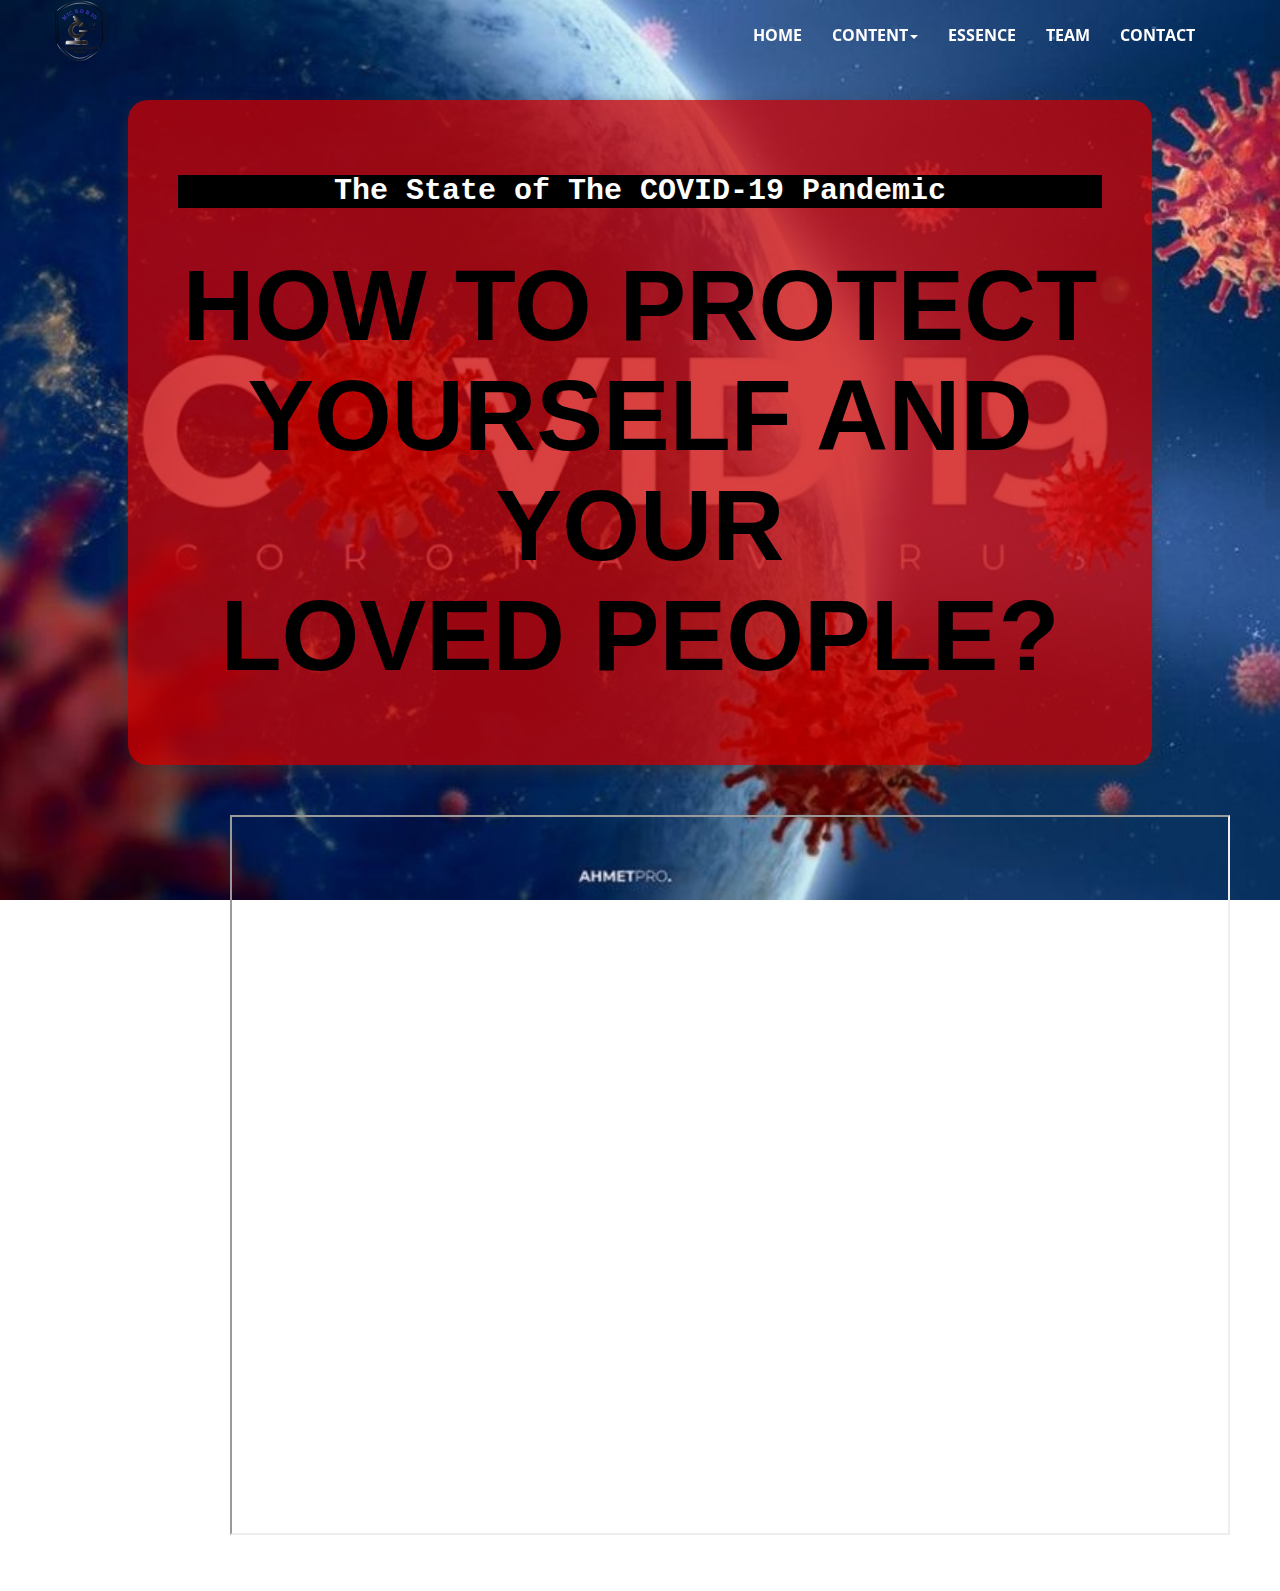
<file: Microbio/content/video.html>
<!DOCTYPE html>
<html>
<head>
<title> COVID-19 | Trust the Facts</title>
<link rel="shortcut icon" type="image" href="../images/logo.png">

<link href="../css/bootstrap.css" rel="stylesheet">

    <!-- Custom styles for this template -->
    <link href="../css/style.css" rel="stylesheet">
    <link rel="stylesheet" href="../css/elusive-webfont.css">
    <link href="../css/animate.css" rel="stylesheet">
    
    <link href='http://fonts.googleapis.com/css?family=Open+Sans:300,400,700,300italic,400italic' rel='stylesheet' type='text/css'>
    
    <script src="../js/jquery.min.js"></script>
	<script type="text/javascript" src="../js/modernizr.custom.js"></script>
	<link rel="stylesheet" type="text/css" href="./css/style.css">
<link rel="stylesheet" type="text/css" href="./css/style.css">

</head>
<!-- template-->
	<link rel="stylesheet" type="text/css" href="./css/style.css">
</head>
 	<div id="navbar-main">
      <!-- Fixed navbar -->
	    <div class="navbar navbar-default navbar-fixed-top navbar-poster">
	      <div class="container">
	        <div class="navbar-header">
	          <button type="button" class="navbar-toggle" data-toggle="collapse" data-target=".navbar-collapse">
	          	<i class="el-icon-lines"></i>
	          </button>
	          <a class="navbar-brand hidden-xs hidden-sm" href="../index.html#home">
			  <div style="width:50px; height:50px">
<svg xmlns="http://www.w3.org/2000/svg" xmlns:xlink="http://www.w3.org/1999/xlink" viewBox="0 0 299.8 365.04"><defs><style>.cls-1,.cls-2,.cls-6{fill:#58595b;}.cls-11,.cls-2{stroke:#58595b;}.cls-10,.cls-11,.cls-12,.cls-13,.cls-14,.cls-15,.cls-16,.cls-17,.cls-18,.cls-19,.cls-2,.cls-3,.cls-4,.cls-5,.cls-6,.cls-7,.cls-8,.cls-9{stroke-miterlimit:10;}.cls-17,.cls-19,.cls-3,.cls-5,.cls-6,.cls-7,.cls-8{stroke:#231f20;}.cls-3{fill:url(#White_Black);}.cls-4,.cls-9{stroke-width:2px;}.cls-4{fill:url(#linear-gradient);stroke:url(#linear-gradient-2);}.cls-5{fill:url(#linear-gradient-3);}.cls-7{fill:url(#White_Black-2);}.cls-17,.cls-8{fill:#231f20;}.cls-9{fill:url(#linear-gradient-4);stroke:url(#linear-gradient-5);}.cls-10{fill:#808285;stroke:#6d6e71;}.cls-11{fill:url(#White_Black-3);}.cls-12,.cls-13,.cls-14,.cls-15,.cls-16,.cls-19{fill:none;}.cls-12{stroke:#00a651;}.cls-12,.cls-13,.cls-14{stroke-width:0.5px;}.cls-13{stroke:#ffde17;}.cls-14{stroke:#f26522;}.cls-15,.cls-16,.cls-18{stroke-width:3px;}.cls-15{stroke:url(#linear-gradient-6);}.cls-16{stroke:url(#linear-gradient-7);}.cls-17{font-size:18.31px;font-family:MonotypeCorsiva, Monotype Corsiva;}.cls-18{font-size:23.69px;fill:#2e3192;stroke:#2e3192;font-family:Papyrus-Regular, Papyrus;}</style><linearGradient id="White_Black" x1="117.97" y1="233.7" x2="144.47" y2="233.7" gradientUnits="userSpaceOnUse"><stop offset="0" stop-color="#fff"/><stop offset="1" stop-color="#231f20"/></linearGradient><linearGradient id="linear-gradient" x1="83.1" y1="181.72" x2="178.67" y2="181.72" gradientUnits="userSpaceOnUse"><stop offset="0" stop-color="#fff"/><stop offset="0" stop-color="#ebeaea"/><stop offset="0" stop-color="#b6b5b5"/><stop offset="0" stop-color="#8a8788"/><stop offset="0" stop-color="#656263"/><stop offset="0" stop-color="#494546"/><stop offset="0" stop-color="#343131"/><stop offset="0" stop-color="#282425"/><stop offset="0" stop-color="#242021"/><stop offset="1" stop-color="#231f20"/></linearGradient><linearGradient id="linear-gradient-2" x1="82.1" y1="181.72" x2="180.1" y2="181.72" gradientUnits="userSpaceOnUse"><stop offset="0" stop-color="#8a8c8f"/><stop offset="0.19" stop-color="#383738"/><stop offset="0.31" stop-color="#fff"/><stop offset="0.46" stop-color="#747679"/><stop offset="0.67" stop-color="#515254"/><stop offset="0.76" stop-color="#231f20"/></linearGradient><linearGradient id="linear-gradient-3" x1="110.03" y1="128.31" x2="170.56" y2="128.31" gradientUnits="userSpaceOnUse"><stop offset="0" stop-color="#fff"/><stop offset="0.02" stop-color="#e7e6e7"/><stop offset="0.07" stop-color="#bebdbd"/><stop offset="0.12" stop-color="#999798"/><stop offset="0.18" stop-color="#797677"/><stop offset="0.24" stop-color="#5e5b5c"/><stop offset="0.31" stop-color="#484546"/><stop offset="0.39" stop-color="#373435"/><stop offset="0.49" stop-color="#2c2829"/><stop offset="0.63" stop-color="#252122"/><stop offset="1" stop-color="#231f20"/></linearGradient><linearGradient id="White_Black-2" x1="144.64" y1="185.82" x2="196.65" y2="185.82" xlink:href="#White_Black"/><linearGradient id="linear-gradient-4" x1="63.75" y1="255.35" x2="197.46" y2="255.35" gradientUnits="userSpaceOnUse"><stop offset="0" stop-color="#fff"/><stop offset="0.08" stop-color="#e0e0e1"/><stop offset="0.27" stop-color="#999b9e"/><stop offset="0.41" stop-color="#68676a"/><stop offset="0.53" stop-color="#424042"/><stop offset="0.63" stop-color="#2b2829"/><stop offset="0.69" stop-color="#231f20"/><stop offset="0.94" stop-color="#231f20"/><stop offset="0.98" stop-color="#231f20"/></linearGradient><linearGradient id="linear-gradient-5" x1="62.75" y1="255.35" x2="198.48" y2="255.35" gradientUnits="userSpaceOnUse"><stop offset="0" stop-color="#323032"/><stop offset="0.34" stop-color="#323032"/><stop offset="0.51" stop-color="#fbfbfb"/><stop offset="0.59" stop-color="#fff"/><stop offset="0.66" stop-color="#5b5c5e"/><stop offset="0.72" stop-color="#323032"/><stop offset="0.79" stop-color="#e4e5e6"/><stop offset="0.97" stop-color="#323032"/><stop offset="1" stop-color="#231f20"/></linearGradient><linearGradient id="White_Black-3" x1="107.05" y1="102.16" x2="125.13" y2="102.16" gradientTransform="translate(-37.74 117.98) rotate(-47.22)" xlink:href="#White_Black"/><linearGradient id="linear-gradient-6" x1="13.04" y1="183.85" x2="288.32" y2="183.85" gradientUnits="userSpaceOnUse"><stop offset="0.07" stop-color="#010101"/><stop offset="0.32" stop-color="#d2d2d2"/><stop offset="0.43" stop-color="#fff"/><stop offset="0.55" stop-color="#e9e8e9"/><stop offset="0.8" stop-color="#010101"/></linearGradient><linearGradient id="linear-gradient-7" x1="299.8" y1="184.84" x2="0" y2="184.84" gradientUnits="userSpaceOnUse"><stop offset="0.05" stop-color="#191918"/><stop offset="0.12" stop-color="#191918"/><stop offset="0.29" stop-color="#fff"/><stop offset="0.47" stop-color="#464646"/><stop offset="0.74" stop-color="#313131"/><stop offset="0.94" stop-color="#ededee"/><stop offset="0.97" stop-color="#010101"/></linearGradient></defs><g id="Layer_2" data-name="Layer 2"><g id="Layer_1-2" data-name="Layer 1"><path class="cls-1" d="M147.84,224.2l.37,21.36-8.06.16V228.91l6.59-5.15Z"/><path class="cls-1" d="M178.67,188.64a46.72,46.72,0,0,1-31.38,37.72c0-3.5-.07-7-.11-10.5a38.22,38.22,0,0,0,16.57-6.41A39.27,39.27,0,0,0,178.67,188.64Z"/><path class="cls-1" d="M144.18,150.1c-1.6-.24-17.73-2.35-29.56,9.86-10.42,10.77-9.53,24.4-9.35,26.49-.72-2-3.92-11.49.83-21.58A27.82,27.82,0,0,1,116.85,153a22.88,22.88,0,0,1,11.35-5.83A23.31,23.31,0,0,1,144.18,150.1Z"/><path class="cls-1" d="M143.74,267.29l55.15.54-.21-15.08a14.8,14.8,0,0,0-6.73-7.6,12.33,12.33,0,0,0-4-1.14c-8.22-1-42.25.71-44.21.81Z"/><circle class="cls-2" cx="131.04" cy="235.84" r="1.94"/><path class="cls-3" d="M118,225.6l26.11-3.48.39,22.7-26.24.46Q118.1,235.44,118,225.6Z"/><path class="cls-4" d="M143.42,149.32a31.53,31.53,0,0,0-35,14.62c-7.2,12.49-4.78,28.64,4.43,37,12.14,11,36.44,8.75,50-10.3l15.88-.41a60.69,60.69,0,0,1-15.44,23.7c-3.81,3.57-13.77,13.24-28.61,14.45-1.77.15-23.75,2.72-38.69-12.23-19.42-19.43-16-57.31,4.89-73.13,10.52-8,22.9-8.39,29.19-8.09Z"/><path class="cls-5" d="M169.7,144l-37.83-40.67a5.41,5.41,0,0,0-6.69-1,2.69,2.69,0,0,0-.58-1l-4.52-4.86a2.71,2.71,0,0,0-3.83-.14l-5.36,5a2.72,2.72,0,0,0-.14,3.83l4.53,4.86a2.75,2.75,0,0,0,.81.6l-1.23,1.14a5.51,5.51,0,0,0-.28,7.79l37.53,40.35a3.53,3.53,0,0,0,5,.18l12.41-11.54A3.23,3.23,0,0,0,169.7,144Z"/><rect class="cls-6" x="139.83" y="143.05" width="32.64" height="8.47" rx="1.79" transform="translate(-58.32 156.2) rotate(-45.71)"/><rect class="cls-7" x="144.64" y="181.29" width="52" height="9.06" rx="1.91"/><rect class="cls-8" x="158.38" y="152.72" width="13.95" height="8.47" rx="1.79" transform="translate(-62.55 162.9) rotate(-45)"/><path class="cls-9" d="M197.46,267.27,64,267a72.38,72.38,0,0,1,.4-15.36c.32-2.33.75-4.5,2.54-6.08a8.23,8.23,0,0,1,5.75-1.76l111.63-.38a12.76,12.76,0,0,1,13,12.53Z"/><circle class="cls-10" cx="130.6" cy="235.83" r="3.37"/><rect class="cls-11" x="108.43" y="95.31" width="15.32" height="13.7" rx="2.89" transform="translate(112.23 -52.43) rotate(47.22)"/><path class="cls-12" d="M207.78,147.64a8.57,8.57,0,0,0,.73,6.18,6.2,6.2,0,0,0,2.24,2.6,8.16,8.16,0,0,0,3.55,1,2.88,2.88,0,0,0,.88,0,1.7,1.7,0,0,0,.93-.62,3.06,3.06,0,0,0,.25-2.95,25.53,25.53,0,0,1-1.08-3,2.59,2.59,0,0,1,1-2.77c.49-.3,1.11-.43,1.64-.69a2.84,2.84,0,0,0,.47-4.64,6.4,6.4,0,0,0-5.5-1.2,2.15,2.15,0,0,0-1.71,1.21c-.41.77-1.28,1.28-1.86,2A7.63,7.63,0,0,0,207.78,147.64Z"/><path class="cls-12" d="M214.09,144a1.79,1.79,0,0,1,1.34.56,1.15,1.15,0,0,1,.21,1.23"/><path class="cls-12" d="M210.56,151.53a1.51,1.51,0,0,0,.5,1.17,3.71,3.71,0,0,0,1.32,1.16"/><path class="cls-12" d="M216.49,141.33a2.77,2.77,0,0,1-.31-1.64"/><path class="cls-12" d="M217.55,142.14a1.82,1.82,0,0,1,1.2-1.45"/><path class="cls-12" d="M218.69,143.78l1.74-.72"/><path class="cls-12" d="M213.48,141.4l-.28-.05-.46-1.9"/><path class="cls-12" d="M210.84,143.06l-1.43-2.2"/><path class="cls-12" d="M209,144.91a19.05,19.05,0,0,0-2.37-2.65"/><path class="cls-12" d="M207.73,147.8a4,4,0,0,0-2.09-.37"/><path class="cls-12" d="M207.64,146.16a8,8,0,0,0-1.95-1"/><path class="cls-12" d="M206.94,149.79a1.4,1.4,0,0,0-1.15.18"/><path class="cls-12" d="M207.28,151.61a3.54,3.54,0,0,0-1.55.69"/><path class="cls-12" d="M207.76,153a7.28,7.28,0,0,0-1.63,1.65"/><path class="cls-12" d="M208.89,154.62a4.67,4.67,0,0,1-1.16,1.4"/><path class="cls-12" d="M210.76,156.13a2.51,2.51,0,0,1-.11,1.41"/><path class="cls-12" d="M213.89,157.76a4.94,4.94,0,0,1,.14,1.53"/><path class="cls-12" d="M210.55,157.16l-.78,2"/><path class="cls-12" d="M216.32,157.38a5,5,0,0,1,1.59,1"/><path class="cls-12" d="M216.8,155.43c-.06.13.17.21.33.21a16,16,0,0,0,1.7-.08"/><path class="cls-12" d="M216.78,153.92l2.11-.85"/><path class="cls-12" d="M215.69,151.89l2.47.08"/><path class="cls-12" d="M216,149.81a7.65,7.65,0,0,0,2.52.68"/><path class="cls-12" d="M217.61,148.61l1.62.88"/><path class="cls-12" d="M218.91,147.65a1.59,1.59,0,0,1,1.31,1"/><path class="cls-12" d="M219.31,146.58a4.2,4.2,0,0,0,1.7-.16"/><path class="cls-13" d="M240.68,143.84a.82.82,0,0,1,.59-1"/><path class="cls-13" d="M240.92,144.58c0-.86.76-1.63,1.44-1.41"/><path class="cls-13" d="M230.08,149a3,3,0,0,0-.19,1,3.59,3.59,0,0,0,.6,1.72,3.28,3.28,0,0,0,1.48,1.64c1.15.39,2.2-.92,3.32-1.5a5.26,5.26,0,0,0,1.47-.8c.66-.65.79-1.78,1.26-2.64.64-1.17,1.78-1.71,2.47-2.82a2.8,2.8,0,0,0-1-3.84c-1-.69-1.93-.26-2.84.47-.55.45-1.09,1-1.64,1.4s-1.28.9-1.9,1.39a8.77,8.77,0,0,0-2.83,3.47C230.21,148.61,230.14,148.79,230.08,149Z"/><path class="cls-13" d="M235.2,146.9c.07-.08,0-.25-.1-.19a17.15,17.15,0,0,1-1.37,1.67"/><path class="cls-13" d="M231.48,148.39a2.36,2.36,0,0,1,0,1"/><path class="cls-13" d="M238.81,145.19a4.13,4.13,0,0,1,.15-1.31"/><path class="cls-13" d="M235.84,144.54a1.57,1.57,0,0,1,.43-1.39"/><path class="cls-13" d="M235.33,149.46l-1.05.65"/><path class="cls-13" d="M235.21,152.35a5.13,5.13,0,0,1,1,1.6"/><path class="cls-13" d="M237.41,150.48l.65,1.54"/><path class="cls-13" d="M238.54,148.18q.5.78,1.05,1.5"/><path class="cls-13" d="M240,146.22l1.33.71"/><path class="cls-13" d="M239.53,141.75a9,9,0,0,1,.07-1.64"/><path class="cls-13" d="M235.37,141.83a3.65,3.65,0,0,1-1.19-1.66"/><path class="cls-13" d="M234.33,144.79a4.57,4.57,0,0,1-2.92-2"/><path class="cls-13" d="M230.73,148.54a3.18,3.18,0,0,0-2.38-.16,1.7,1.7,0,0,0-.47.3"/><path class="cls-13" d="M229.9,152.24a11.54,11.54,0,0,0-1.52,2.27"/><path class="cls-13" d="M232,153.8l-.88,2.52"/><path class="cls-13" d="M233.72,154.55l-.09,2.83"/><path class="cls-13" d="M237.53,137.7a14.63,14.63,0,0,1-.1,3.17"/><path class="cls-14" d="M212.45,170.48c.13.65.84,1,1.45,1.1.45.12,1,.17,1.29-.21a.89.89,0,0,0,0-1,2.53,2.53,0,0,0-.72-.7c-.42-.31-1-.63-1.41-.37a.78.78,0,0,0,0,1.25"/><path class="cls-14" d="M215.82,171.83a1.2,1.2,0,0,1,1-.71A2.21,2.21,0,0,1,219,172.7a7.1,7.1,0,0,1,.17.92,2.42,2.42,0,0,0,1.55,1.84c.46.13,1.36.07,1.48-.55a4.52,4.52,0,0,1,.54-2c.34-.4,1.26-.31,1.67-.08s.88.78.2.81a12.81,12.81,0,0,1-2.23-.26,5.45,5.45,0,0,0-2.89.15,2.57,2.57,0,0,1-1.19.41,3.69,3.69,0,0,1-1.25-.34A2.48,2.48,0,0,1,215.82,171.83Z"/><path class="cls-14" d="M230.66,171.81l.18.15a.82.82,0,0,1,.26.4.44.44,0,0,1-.29.57.66.66,0,0,1-.24,0,2.15,2.15,0,0,1-1.37-1.25C228.91,170.78,230.45,171.65,230.66,171.81Z"/><path class="cls-14" d="M225.76,173c-.21.36.13.85.53.92a1.69,1.69,0,0,0,1.13-.4,2.54,2.54,0,0,0,1-1,1.06,1.06,0,0,0-.24-1.29,1.27,1.27,0,0,0-1.49.3,4.08,4.08,0,0,0-1.23,1.74"/><path class="cls-14" d="M232,171.65c.34.13.43.54.58.84a1.43,1.43,0,0,0,.64.69,1.59,1.59,0,0,0,.89.14,1.79,1.79,0,0,0,.63-.17c.43-.24.65-.73,1-1.09a2.71,2.71,0,0,1,.78-.65,1.58,1.58,0,0,1,1.26-.1,2.33,2.33,0,0,0,1.24.2,1.1,1.1,0,0,0,.84-.92,1.12,1.12,0,0,0-.13-.65c-.14-.27-.41-.5-.47-.81-.09-.46.42-.83.56-1.23a3.6,3.6,0,0,0,.14-1.08c0-.16,0-.4-.06-.52a.86.86,0,0,0-.35-.16,1.62,1.62,0,0,0-1.5.36,2.7,2.7,0,0,0-.76,1.6,2.19,2.19,0,0,1-.14.56c-.24.51-.79.83-.69,1.49a1.12,1.12,0,0,0,.63.82,2.27,2.27,0,0,0,1,.18c.23,0,.33.55.32.72a1.69,1.69,0,0,1-1.3,1.59,1.43,1.43,0,0,1-1.61-.85,4.88,4.88,0,0,0-.16-.66,1.08,1.08,0,0,0-.28-.35,3,3,0,0,0-2.12-.68,2.08,2.08,0,0,0-1.51,1"/><path class="cls-15" d="M14.56,82.82l5.83,167.9a201.84,201.84,0,0,0,52.5,63.68c20.21,16.09,43.55,34.67,75.84,34.74,27.05.05,46.26-12.92,70-28.95,23.16-15.64,52.06-35.15,64.17-69.47,8.1-22.95,1.33-35.44,0-86.85-1-37.35-.51-67.65,0-86.84-9.68-10.52-50.43-52.43-116.68-57.89C77.71,11.84,20.48,76,14.56,82.82Z"/><path class="cls-16" d="M1.52,75.61,7.88,257.13A218.68,218.68,0,0,0,65.11,326c22,17.4,47.46,37.49,82.67,37.56,29.48,0,50.42-14,76.31-31.3,25.25-16.91,56.74-38,70-75.11,8.82-24.81,1.44-38.31,0-93.89-1.06-40.38-.56-73.14,0-93.89C283.49,58,239.06,12.67,166.86,6.76,70.36-1.14,8,68.19,1.52,75.61Z"/><text class="cls-17" transform="translate(61.17 293.35)">Diving through the world of <tspan x="56.19" y="21.97">Microbes....</tspan></text><text class="cls-18" transform="translate(55.04 121.92) rotate(-45.54) scale(1.21 1.25)">M</text><text class="cls-18" transform="matrix(1, -0.68, 0.7, 1.03, 80.08, 98.6)">I</text><text class="cls-18" transform="translate(90.29 91.01) rotate(-23.44) scale(1.21 1.25)">C</text><text class="cls-18" transform="translate(121.13 78.64) rotate(-8.98) scale(1.21 1.25)">R</text><text class="cls-18" transform="translate(148.11 74.36) rotate(6.67) scale(1.21 1.25)">O</text><text class="cls-18" transform="matrix(1.1, 0.5, -0.52, 1.14, 183.54, 79.39)">B</text><text class="cls-18" transform="matrix(0.97, 0.73, -0.75, 1, 212.34, 94.18)">I</text><text class="cls-18" transform="matrix(0.76, 0.94, -0.97, 0.79, 222.88, 100.97)">O</text><path class="cls-19" d="M226,128.48a28.09,28.09,0,0,0-28.06,26.89L160,179.78l42.85-7.22A28.09,28.09,0,1,0,226,128.48Z"/></g></g></svg>
</div></a>
	        </div>
	        <div class="navbar-collapse collapse">
	          	<ul class="nav navbar-nav">
		            <li><a href="../index.html#home" class="smoothScroll">Home</a></li>
					<li class="dropdown">
          <a href="#" class="dropdown-toggle" data-toggle="dropdown" role="button" aria-haspopup="true" aria-expanded="false">Content<span class="caret"></span></a>
          <ul class="dropdown-menu">
            <li><a href="#">Articles</a>
		<ul>
				<li><a href= "./article.html">Astromicrobiology</a></li>
				<li><a href= "./article1.html">Applied Microbiology</a></li>
             		</ul>

	</li>
			<li role="separator" class="divider"></li>
            <li><a href="#self">Video</a></li>
			<li role="separator" class="divider"></li>
            <li><a href="./poster.html">Poster</a></li>
          </ul>
        </li>	
					<li> <a href="../index.html#services" class="smoothScroll">Essence</a></li>					
					<li> <a href="../index.html#team" class="smoothScroll">Team</a></li>
					<li> <a href="../index.html#contact" class="smoothScroll">Contact</a></li>
				</ul>
	        </div><!--/.nav-collapse -->
	      </div>
	    </div>
    </div>


<body id="video">
	<section class="animated slideInRight">
	<div class="container video-intro" >
	<p class="animated slideInRight"><h2>The State of The COVID-19 Pandemic</h2></br>
	<h1> HOW TO PROTECT </br>
	YOURSELF AND YOUR </br>
	LOVED PEOPLE? </h1>
</p>
	</div>
	</section>
	
	<div class="space"></div>
	
	<div id = "covidVideo">
	<iframe src="https://drive.google.com/file/d/1lSb9YK8U3gHkib1tC9PB0_BHMURjbnsH/preview" width="1000" height="720"allow="fullscreen" allow="autoplay"></iframe>
	</div>	

	<div class="space"></div>
		
	<script type="text/javascript" src="../js/bootstrap.js"></script>
    <script type="text/javascript" src="../js/plugins.js"></script>
	<script type="text/javascript" src="../js/init.js"></script>
</body>
 </html>
</file>
<file: Microbio/css/style.css>
html,
button,
input,
select,
textarea {
    color: #222;
}

body {
    font-size: 1em;
    line-height: 1.4;
}

/*
 * Remove text-shadow in selection highlight: h5bp.com/i
 * These selection rule sets have to be separate.
 * Customize the background color to match your design.
 */

::-moz-selection {
    background: #f2c2c9;
    color: #a4003a;
    text-shadow: none;
}

::selection {
    background: #16a085;
    color: #a4003a;
    text-shadow: none;
}

/*
 * A better looking default horizontal rule
 */

hr {
    display: block;
    height: 1px;
    border: 0;
    border-top: 1px solid #ccc;
    margin: 1em 0;
    padding: 0;
}

/*
 * Remove the gap between images and the bottom of their containers: h5bp.com/i/440
 */

img {
    vertical-align: middle;
}

/*
 * Allow only vertical resizing of textareas.
 */

textarea {
    resize: vertical;
}


/* ==========================================================================
   General styles
   ========================================================================== */

html,
body {
    height: 100%;
}

body {
    font-family: 'Open Sans';
    font-weight: 300;
    font-size: 16px;
    color: #555;
    -webkit-font-smoothing: antialiased;
    -webkit-overflow-scrolling: touch;
    overflow-x: hidden;
}

.col-md-4 {
    padding-bottom: 20px;
}

.row {
    margin-right: 0px;
    margin-left: -15px;
}

.modal-header {
    background: #3498db;
}

.modal-header h4 {
    color: white;
}

.modal-footer {
    background: #2b2b2b;
}

.navbar-nav {
    float: right;
}

.navbar-fixed-top {
    width: 100%;
}

.navbar-default {
    border-color: transparent;
    background-color: rgba(255,255,255,0.0);
    -webkit-transition: all .5s ease-in-out;
    -moz-transition: all .5s ease-in-out;
    -o-transition: all .5s ease-in-out;
    -ms-transition: all .5s ease-in-out;
    transition: all .5s ease-in-out;
}

.navbar-default.opaqued .navbar-nav > li > a, .navbar-default.opaqued .navbar-brand h1, .navbar-default.opaqued .navbar-brand {
    color: #ffffff;
    background: transparent;
    -webkit-transition: all .5s ease-in-out;
    -moz-transition: all .5s ease-in-out;
    -o-transition: all .5s ease-in-out;
    -ms-transition: all .5s ease-in-out;
    transition: all .5s ease-in-out;
    font-size: 16px;
}

.navbar-default.opaqued h1 {
    font-size: 38px !important;
    position: relative;
    top: -10px;
}

.navgar-default.opaqued {
    padding: 25px 0;
}

.navbar-toggle {
    border-color: transparent;
    border: 0px solid transparent;
}

.navbar-brand {
    padding: 0;
}

.navbar-brand h1 {
    margin: 15px 0;
}

.navbar-default .navbar-nav > .active > a, .navbar-default .navbar-nav > .active > a:hover, .navbar-default .navbar-nav > .active > a:focus {
    color: #2980b9;
    background-color: transparent;
}

.navbar-default .navbar-nav > li > a:hover,
.navbar-default .navbar-nav > li > a:focus {
    background-color: transparent;
    color: #202020;
}

.navbar-default .navbar-nav > li > a:hover:after,
.navbar-default .navbar-nav > li > a:focus:after,
.navbar-default .navbar-nav > .active > a:focus:after,
.navbar-default .navbar-nav > .active > a:hover:after,
.navbar-default .navbar-nav > .active > a:after {
    content: '';
    width: 34px;
    height: 5px;
    position: absolute;
    border-bottom: 2px solid #2980b9;
    margin: 0 auto;
    left: 50%;
    margin-left: -17px;
    top: 55px;
}

.navbar-default.opaqued .navbar-nav > .active > a:focus:after,
.navbar-default.opaqued .navbar-nav > .active > a:hover:after,
.navbar-default.opaqued .navbar-nav > .active > a:after {
    content: '';
    width: 34px;
    height: 5px;
    position: absolute;
    border-bottom: 2px solid #fff;
    margin: 0 auto;
    left: 50%;
    margin-left: -17px;
    top: 55px;
}

.navbar-nav > li > a {
    padding-top: 25px;
    padding-bottom: 25px;
    font-weight: 700;
    font-size: 14px;
    text-transform: uppercase;
}

.navbar-nav > li > a:after {
    content: '';
    width: 34px;
    height: 5px;
    position: absolute;
    border-bottom: none;
    margin: 0 auto;
    left: 50%;
    margin-left: -17px;
    top: 55px;
}

hr {
    position: relative;
    border: none;
}

hr:before {
    content: " ";
    position: absolute;
    top: 0;
    left: 25%;
    width: 50%;
    height: 2px;
    background: #ccc;
}

a img {
    background: white;
}

.odd a img {
    background: #f5f5f5;
}

/* Titles */
h1, h2, h3, h4, h5, h6 {
    font-family: 'Open Sans';
    font-weight: 700;
    color: #333;
}

.divider6 h3{
    color:#fff;
}


/* Paragraph & Typographic */
p {
    line-height: 28px;
    margin-bottom: 25px;
}

.centered {
    text-align: center;
}

.paragraph-lead {
    font-size: 20px;
    color: #3498db;
}

strong {
    font-weight: 700;
}

em {
    font-weight: 300;
}

pre {
    background: #ebebeb;
    border: none;
    font-family: "Monaco";
    font-size: 16px;
    color: #666;
    padding: 20px;
    line-height: 28px;
}

small {
    font-size: 12px;
}

blockquote,
blockquote p {
    line-height: 28px;
    color: #999;
    font-weight: 300;
    font-style: italic;
}

blockquote {
    position: relative;
    margin: 0 0 40px -30px;
    padding-left: 30px;
    border-left: 5px solid #3498db;
}

blockquote cite {
    position: absolute;
    bottom: -25px;
    right: 0;
    font-size: 12px;
    font-style: italic;
    color: #333;
    font-weight: 300;
}

blockquote cite:before {
    content: "-- ";
}

/* Images */
.overflow-image {
    margin-top: -65px;
}

/* Links */
a {
    color: #3498db;
    word-wrap: break-word;
    -webkit-transition: color 0.1s ease-in, background 0.1s ease-in;
    -moz-transition: color 0.1s ease-in, background 0.1s ease-in;
    -ms-transition: color 0.1s ease-in, background 0.1s ease-in;
    -o-transition: color 0.1s ease-in, background 0.1s ease-in;
    transition: color 0.1s ease-in, background 0.1s ease-in;
}

a:hover,
a:focus {
    color: #c0392b;
    text-decoration: none;
    outline: 0;
}

a:before,
a:after {
    -webkit-transition: color 0.1s ease-in, background 0.1s ease-in;
    -moz-transition: color 0.1s ease-in, background 0.1s ease-in;
    -ms-transition: color 0.1s ease-in, background 0.1s ease-in;
    -o-transition: color 0.1s ease-in, background 0.1s ease-in;
    transition: color 0.1s ease-in, background 0.1s ease-in;
}

.dropdown-menu ul{
	margin:20px 0 0;
	opacity: 0;
	width: 250px;
	visibility:hidden;
	position: absolute;
	top: 0;
	left: 120px;
	z-index: 1;
	border-radius: 3px 0 0;
	transition: all. 3s ease-in-out;
	
}

.dropdown-menu li:hover > ul{
	opacity:1;
	visibility: visible;
	margin: 0;

}

.dropdown-menu ul li{
	float: none;
	display: block;
	border: 0.5px solid #C3BFC0;
	background-color: #ffffff;
	box-shadow: 0 1px 0 #111, 0 2px 0 #666;
}

.dropdown-menu ul li: last-child{
	box-shadow: none;
}

.dropdown-menu ul a{
	padding: 10px;
	width: 210px;
	display: block;
	color: #000000;
	font-weight:400 ;
	white-space: nowrap;
	float: none;
	text-transform: uppercase;
}

.dropdown-menu ul a:hover{
	background-color: #C3BFC0;
}

.dropdown-menu ul li:first-child > a{
	border-radius: 3px 0 0;
}

.dropdown-menu ul li:first-child > a:after{
	content:'';
	position:absolute;
	left: 0;
	top: -6px;
	border-left: 6px solid transparent;
	border-right: 6px solid transparent;
	border-bottom: 6px solid #fff;
}

.drop-menu ul li: first-child a:hover:after{
	border-right-color: #fff;
	border-bottom-color: transparent;
}



/* ==========================================================================
   Wrap Sections
   ========================================================================== */
#headerwrap {
    margin-top: 0px;
    padding-top: 120px;
    text-align: center;
    background-attachment: relative;
    background-position: center center;
    min-height: 650px;
    width: 100%;
    -webkit-background-size: 100%;
    -moz-background-size: 100%;
    -o-background-size: 100%;
    background-size: 100%;
    -webkit-background-size: cover;
    -moz-background-size: cover;
    -o-background-size: cover;
    background-size: cover;
}

#headerwrap h1 {
    color: #ffffff;
    margin-top: 60px;
    padding-bottom: 30px;
    letter-spacing: 8px;
    font-size: 100px;
    font-weight: bold;
    text-shadow: 2px 2px 2px #000;
}

#headerwrap p {
    color: #ffffff;
    font-size: 40px;
    font-weight: 400;
    text-align: center;
    line-height: 40px;
    letter-spacing: 3px;
    margin-left: 15px;
    text-shadow: 1px 1px 1px #000;
}

.greywrap {
    background: #f5f5f5;
    margin-top: 0px;
    padding-top: 80px;
    border-bottom: 1px solid #ddd;
    text-align: center;
}

.greywrap .callout {
    margin-bottom: 60px;
}

.greywrap .icon {
    font-size: 60px;
    line-height: 30px;
    margin-bottom: 10px;
}

#footerwrap {
    background: #202020;
    margin-top: 0px;
    padding-top: 40px;
    padding-bottom: 40px;
    border-bottom: none;
    text-align: center;
}

#footerwrap h4 {
    color: white;
}

#footer-social {
    padding: 0;
    margin: 0 0 30px 0;
}

#footer-social li {
    color: #ffffff;
    border: 2px solid #fff;
    width: 40px;
    height: 40px;
    line-height: 39px;
    text-align: center;
    list-style: none;
    display: inline-block;
    opacity: 0.6;
}

#footer-social li a {
    color: #fff;
    font-size: 18px;
}

.homebtn {
    border: 3px solid #fff;
    color: #fff;
    border-radius: 0;
    padding: 15px 20px;
    font-size: 22px;
    text-transform: uppercase;
    font-weight: 700;
}

.homebtn:hover {
    border: 3px solid #fff;
    background-color: #fff;
    color: #222;
}

.homeicon {
    font-size: 20px;
    margin-left: 8px;
    position: relative;
    top: -3px;
}

/* ==========================================================================
   Box Sections
   ========================================================================== */

.white h1 {
    padding-top: 35px;
}

.white p {
    padding-top: 25px;
}

/* Section Dividers */
.section-divider {
    z-index: 999;
    width: 100%;
    display: table;
    max-height: 450px;
    border-bottom: 2px solid #E6EAED;
    -webkit-box-sizing: border-box;
    -moz-box-sizing: border-box;
    -ms-box-sizing: border-box;
    box-sizing: border-box;
    padding-top: 30px;
    padding-bottom: 80px;
    margin-top: 50px;
    background-position: center center;
    -webkit-background-size: 100%;
    -moz-background-size: 100%;
    -o-background-size: 100%;
    background-size: 100%;
    -webkit-background-size: cover;
    -moz-background-size: cover;
    -o-background-size: cover;
    background-size: cover;
    background-attachment: relative;
    text-align: center;
}

.textdivider h1 {
    padding-top: 70px;
    color: white;
    font-size: 40px;
}

.textdivider p {
    color: white;
    font-size: 25px;
}


/* Section Dividers Backgrounds */

.divider2 {
    background-image: url('../images/Virus.png');
}

.divider3 {
    background-image: url('../images/covid.jpg');
    margin-top: 0px;
}

.divider4 {
    background-image: url('../images/ocean.jpg');
}

.divider6 {
    background-image: url('../images/faculty.png');
}

.section {
    padding-bottom: 60px;
}

/* ==========================================================================
   Services Section
   ========================================================================== */
.service-info {
    text-align: left;
}

.service-info h2 {
    margin-top: 0;
    border-bottom: 4px solid #2980b9;
    padding-bottom: 15px;
    margin-bottom: 15px;
    margin-left: -15px;
    padding-left: 15px;
    font-size: 22px;
    text-transform: uppercase;
}

.service-trigger {
    display: block;
    position: relative;
    margin-bottom: 15px;
    color: white;
    font-size: 20px;
    text-align: left;
    height: 168px;
    cursor: pointer;
    padding: 90px 20px 50px 20px;
    border: none;
    background: #333;
}

.service-trigger:before {
    width: 100%;
    top: 50px;
    color: #3498db;
    font-size: 36px;
    text-align: center;
    position: absolute;
    left: 0;
}

.service-active .service-trigger {
    background: #222;
}

.service-active p {
    font-family: 'Open Sans', sans-serif;
    padding-top: 10px;
}

.service-content {
    padding: 15px 20px;
    background: #e6eaed;
    display: block;
    height: auto;
}

.service-content p:last-child {
    margin: 0;
}

.service-icon-wrapper {
    background-color: #2980b9;
    border-radius: 0%;
    margin: 0 auto;
}

.service-icon-wrapper .icon {
    color: #fff;
}

/* ==========================================================================
   Staff Section
   ========================================================================== */
.team-image-wrapper {
    padding: 0;
    background: #2b2b2b;
    position: relative;
    z-index: 1;
}

.team-image-wrapper:after {
    left: 100%;
    top: 25px;
    border: solid transparent;
    content: " ";
    height: 0;
    width: 0;
    position: absolute;
    pointer-events: none;
    border-color: rgba(41, 128, 185, 0);
    border-left-color: #2b2b2b;
    border-width: 10px;
    margin-top: -10px;
    z-index: 10;
}

.team-image {
    margin-bottom: 0px;
    max-width: 100%;
    height: auto;
    border: 5px solid #2b2b2b;
    -webkit-transition: all .4s ease-in-out;
    -moz-transition: all .4s ease-in-out;
    -o-transition: all .4s ease-in-out;
    transition: all .4s ease-in-out;
}

.team-info {
    text-align: left;
    background: #f5f5f5;
}

.team-info h4 {
    font-size: 22px;
    text-transform: uppercase;
}

.team-info p {
    padding: 0;
}

.team-social {
    background: #2b2b2b;
    padding: 6px;
    color: #fff;
    display: inline-flex;
    clear: both;
    position: relative;
    width: 26px;
    font-size: 14px;
    -webkit-transition: all .4s ease-in-out;
    -moz-transition: all .4s ease-in-out;
    -o-transition: all .4s ease-in-out;
    transition: all .4s ease-in-out;
}

.team-social:hover {
    color: #fff;
    background: #202020;
    -webkit-transition: all .4s ease-in-out;
    -moz-transition: all .4s ease-in-out;
    -o-transition: all .4s ease-in-out;
    transition: all .4s ease-in-out;
}


/* ==========================================================================
   Image Mask
   ========================================================================== */
.grid figure {
    margin: 0;
    position: relative;
}

.grid figure img {
    width: 100%;
    display: block;
    position: relative;
}

.grid figcaption {
    position: absolute;
    top: 0;
    left: 0;
    padding: 25px 20px 25px 10px;
    color: #fff;
    background: #2980b9;
}

.grid figcaption h5 {
    margin: 0;
    padding-top: 0px;
    padding-left: 20px;
    padding-bottom: 5px;
    color: #fff;
    font-weight: 700;
    text-align: left;
    letter-spacing: 2px;
    float: left;
}

.grid figcaption a {
    text-align: left;
    padding: 5px 10px;
    margin-left: 20px;
    display: inline-block;
    background: #2f2f2f;
    color: #fff;
    font-size: 13px;
}

/* Caption Style */
.mask figure {
    overflow: hidden;
}

.mask figure img {
    -webkit-transition: -webkit-transform 0.4s;
    -moz-transition: -moz-transform 0.4s;
    transition: transform 0.4s;
}

.no-touch .mask figure:hover img,
.mask figure.cs-hover img {
    -webkit-transform: translateY(-30px);
    -moz-transform: translateY(-30px);
    -ms-transform: translateY(-30px);
    transform: translateY(-30px);
}

.mask figcaption {
    height: 70px;
    width: 100%;
    top: auto;
    bottom: 0;
    opacity: 0;
    -webkit-transform: translateY(100%);
    -moz-transform: translateY(100%);
    -ms-transform: translateY(100%);
    transform: translateY(100%);
    -webkit-transition: -webkit-transform 0.4s, opacity 0.1s 0.3s;
    -moz-transition: -moz-transform 0.4s, opacity 0.1s 0.3s;
    transition: transform 0.4s, opacity 0.1s 0.3s;
}

.no-touch .mask figure:hover figcaption,
.mask figure.cs-hover figcaption {
    opacity: 1;
    -webkit-transform: translateY(0px);
    -moz-transform: translateY(0px);
    -ms-transform: translateY(0px);
    transform: translateY(0px);
    -webkit-transition: -webkit-transform 0.4s, opacity 0.1s;
    -moz-transition: -moz-transform 0.4s, opacity 0.1s;
    transition: transform 0.4s, opacity 0.1s;
}

.mask figcaption a {
    float: right;
    top: -6px;
    position: relative;
    border: 2px solid #fff;
    background-color: rgba(0,0,0,0);
    border-radius: 0;
    padding: 8px 10px 7px;
}

.mask figcaption a:hover {
    background-color: #fff;
    border: 2px solid #fff;
    color: #2980b9;
}

.img-wrapper {
    position: relative;
    overflow: hidden;
}

.img-wrapper img {
    position: relative;
}

.img-wrapper .img-mask {
    width: 100%;
    height: 100%;
    position: absolute;
    background-color: rgba(0,0,0,0.8);
    display: block;
    top: 0;
    opacity: 0;
    text-align: center;
    -webkit-transition: all .4s ease-in-out;
    -moz-transition: all .4s ease-in-out;
    -o-transition: all .4s ease-in-out;
    transition: all .4s ease-in-out;
}

.img-wrapper:hover .img-mask {
    opacity: 1;
    -webkit-transition: all .4s ease-in-out;
    -moz-transition: all .4s ease-in-out;
    -o-transition: all .4s ease-in-out;
    transition: all .4s ease-in-out;
}

.mask-icon {
    font-size: 20px;
    color: #fff;
    border: 2px solid #fff;
    opacity: 0.6;
    display: block;
    position: relative;
    top: 50%;
    margin: 0 auto;
    width: 45px;
    height: 45px;
    line-height: 44px;
    margin-top: -20px;
    -webkit-transition: all .4s ease-in-out;
    -moz-transition: all .4s ease-in-out;
    -o-transition: all .4s ease-in-out;
    transition: all .4s ease-in-out;
}

.mask-icon:hover {
    color: #fff;
    opacity: 1;
    -webkit-transition: all .4s ease-in-out;
    -moz-transition: all .4s ease-in-out;
    -o-transition: all .4s ease-in-out;
    transition: all .4s ease-in-out;
}

/* ==========================================================================
  Portfolio Carousel
   ========================================================================== */
#portfolio-carousel {
}

#portfolio-carousel .col-md-4 {
    width: 100%;
}

#portfolio-carousel .owl-buttons {
    position: absolute;
    width: 100%;
    top: 40%;
    z-index: 10;
}

#portfolio-carousel .owl-buttons .owl-prev, #portfolio-carousel .owl-buttons .owl-next {
    border: 2px solid #fff;
    opacity: 0.9;
    background-color: rgba(255,255,255,0.25);
    color: #fff;
    font-size: 18px;
    padding: 6px 8px;
}

#portfolio-carousel .owl-buttons .owl-prev {
    float: left;
    margin-left: 20px;
}

#portfolio-carousel .owl-buttons .owl-next {
    float: right;
    margin-right: 20px;
}

/* ==========================================================================
  SINGLE PROJECTS
   ========================================================================== */
.single-project-slideshow {
    margin: 30px 0 30px;
}

.single-project-slideshow .carousel-control span {
    border: 2px solid #fff;
    padding: 3px 8px 8px 7px;
    line-height: 30px;
}

.carousel-control.left, .carousel-control.right {
    background-image: none;
}

/* ==========================================================================
   Blog Section
   ========================================================================== */
.blog-bg img {
    max-width: 100%;
    height: auto;
}

.title-mb {
    margin-bottom: 60px;
}

.blog-meta {
    position: relative;
    background: #2b2b2b;
    z-index: 1;
    padding: 15px;
}

.blog-meta img {
    max-width: 100%;
    height: auto;
}

.blog-meta:after {
    left: 100%;
    top: 25px;
    border: solid transparent;
    content: " ";
    height: 0;
    width: 0;
    position: absolute;
    pointer-events: none;
    border-color: rgba(43, 43, 43, 0);
    border-left-color: #2b2b2b;
    border-width: 10px;
    margin-top: -10px;
    z-index: 1;
}

.blog-bg h4 {
    color: #dadada;
    padding-top: 0px;
}

.blog-bg h5 {
    color: #dadada;
    font-size: 11px;
}

.blog-content {
    padding-top: 10px;
    background: #fff;
}

#blog h6{
    color:#fff;
}


.blog-content h2 {
    margin-top: 0;
}

/* ==========================================================================
   SINGLE POST
   ========================================================================== */
.single-post-header {
    margin-top: 0 !important;
}

.single-metas {
    font-size: 20px;
    text-transform: uppercase;
    font-weight: 700;
    margin-top: 40px;
}

.single-post-content {
    margin-bottom: 40px;
}


/* ==========================================================================
   SINGLE POST COMMENTS
========================================================================== */
h3.comments-title {
    margin-bottom: 30px;
}

.comment-list {
    list-style-type: none;
    margin: 0 0 40px 0;
    padding: 0;
}

.comment-list .comment {
    margin-bottom: 30px;
    clear: left;
    position: relative;
    display: block;
    overflow: hidden;
}

.comment-meta {
    position: relative;
    background: #2b2b2b;
    z-index: 1;
    padding: 10px;
}

.comment-meta img {
    max-width: 100%;
    height: auto;
    width: 100%;
}

.comment-metadata {
    margin-top: 10px;
    color: #fff;
    font-size: 13px;
    margin-bottom: 5px;
}

.comment-metadata a {
    color: #fff;
}

.comment-meta:after {
    left: 100%;
    top: 25px;
    border: solid transparent;
    content: " ";
    height: 0;
    width: 0;
    position: absolute;
    pointer-events: none;
    border-color: rgba(43, 43, 43, 0);
    border-left-color: #2b2b2b;
    border-width: 10px;
    margin-top: -10px;
    z-index: 1;
}

.comment-list p {
    padding-top: 0;
}

.comment-list .reply {
    text-align: right;
}

.comment-content {
    padding-right: 0;
}

#respond {
    margin-bottom: 40px;
}

#respond p {
    padding: 0;
    margin: 0;
}

#respond .comment-notes {
    margin-bottom: 10px;
}

#respond #author, #respond #email, #respond #url, #respond #comment {
    width: 100%;
    padding: 5px;
    margin-bottom: 15px;
}

/* POST NAV
   ========================================================================== */
#single-post-nav {
    width: 100%;
    height: 0;
    position: fixed;
    top: 50%;
}

#single-post-nav .prev {
    float: left;
    margin-left: 20px;
    font-size: 30px;
    color: #222;
}

#single-post-nav .next {
    float: right;
    margin-right: 20px;
    font-size: 30px;
    color: #222;
}

.tooltip-inner {
  max-width: 200px;
  padding: 8px 12px;
  color: #fff;
  font-weight: 700;
  text-transform: uppercase;
  font-size: 14px;
  text-align: center;
  text-decoration: none;
  background-color: #000;
  border-radius: 0px;
}

/* ==========================================================================
   STATS
   ========================================================================== */
span.counter {
    font-size: 44px;
    color: #fff;
    width: 100%;
    display: block;
    position: relative;
    margin: 0 0 10px 0;
    font-weight: 700;
}

.counter-desc {
    font-weight: 700;
    text-transform: uppercase;
    color: #fff;
}



/* ==========================================================================
   CONTAFT
   ========================================================================== */
#mapwrapper {
    width: 100%;
    height: 400px;
}


/* ==========================================================================
   MEDIA QUERIES
   ========================================================================== */


@media screen and (max-width:1050px), screen and (max-device-width:1050px) {
    body .header {
        background-attachment: scroll;
    };
}


/*ipad portrait*/
@media only screen and (min-device-width:768px) and (max-device-width : 1024px) and (orientation : portrait) {
    .header {
        background-attachment: scroll;
    };
}

@media screen and (max-width:769px) {
    #headerwrap h1 {
        font-size: 80px;
    }

    #headerwrap p {
        font-size: 30px;
        line-height: 38px;
    };
}

/* image load animations */
.no-display {
    opacity: 0;
}

.appear {
    opacity: 1;
    -webkit-transition: all .4s ease-in-out;
    -moz-transition: all .4s ease-in-out;
    -o-transition: all .4s ease-in-out;
    transition: all .4s ease-in-out;
}

.backstretch:before {
    content: '';
    background-image: url('../images/02.png');
    min-width: 100%;
    height: 100%;
    position: absolute;
    display: block;
}

/* Buttons */
.btn-success {
    color: #2980b9;
    background-color: transparent;
    border-color: #2980b9;
    font-weight: 700;
    border-radius: 0;
    padding: 8px 16px;
    text-transform: uppercase;
}

.btn-success:hover {
    background-color: #2980b9;
    border-color: #2980b9;
}
/* 
 *  Core Owl Carousel CSS File
 *  v1.3.2
 */

/* clearfix */
.owl-carousel .owl-wrapper:after {
    content: ".";
    display: block;
    clear: both;
    visibility: hidden;
    line-height: 0;
    height: 0;
}
/* display none until init */
.owl-carousel {
    display: none;
    position: relative;
    width: 100%;
    -ms-touch-action: pan-y;
}

.owl-carousel .owl-wrapper {
    display: none;
    position: relative;
    -webkit-transform: translate3d(0px, 0px, 0px);
}

.owl-carousel .owl-wrapper-outer {
    overflow: hidden;
    position: relative;
    width: 100%;
}

.owl-carousel .owl-wrapper-outer.autoHeight {
    -webkit-transition: height 500ms ease-in-out;
    -moz-transition: height 500ms ease-in-out;
    -ms-transition: height 500ms ease-in-out;
    -o-transition: height 500ms ease-in-out;
    transition: height 500ms ease-in-out;
}

.owl-carousel .owl-item {
    float: left;
}

.owl-controls .owl-page,
.owl-controls .owl-buttons div {
    cursor: pointer;
}

.owl-controls {
    -webkit-user-select: none;
    -khtml-user-select: none;
    -moz-user-select: none;
    -ms-user-select: none;
    user-select: none;
    -webkit-tap-highlight-color: rgba(0, 0, 0, 0);
}

/* mouse grab icon */
.grabbing {
    cursor: url(grabbing.png) 8 8, move;
}

/* fix */
.owl-carousel  .owl-wrapper,
.owl-carousel  .owl-item {
    -webkit-backface-visibility: hidden;
    -moz-backface-visibility: hidden;
    -ms-backface-visibility: hidden;
    -webkit-transform: translate3d(0,0,0);
    -moz-transform: translate3d(0,0,0);
    -ms-transform: translate3d(0,0,0);
}

/* 
 *  Owl Carousel CSS3 Transitions 
 *  v1.3.2
 */

.owl-origin {
    -webkit-perspective: 1200px;
    -webkit-perspective-origin-x: 50%;
    -webkit-perspective-origin-y: 50%;
    -moz-perspective: 1200px;
    -moz-perspective-origin-x: 50%;
    -moz-perspective-origin-y: 50%;
    perspective: 1200px;
}
/* fade */
.owl-fade-out {
    z-index: 10;
    -webkit-animation: fadeOut .7s both ease;
    -moz-animation: fadeOut .7s both ease;
    animation: fadeOut .7s both ease;
}

.owl-fade-in {
    -webkit-animation: fadeIn .7s both ease;
    -moz-animation: fadeIn .7s both ease;
    animation: fadeIn .7s both ease;
}
/* backSlide */
.owl-backSlide-out {
    -webkit-animation: backSlideOut 1s both ease;
    -moz-animation: backSlideOut 1s both ease;
    animation: backSlideOut 1s both ease;
}

.owl-backSlide-in {
    -webkit-animation: backSlideIn 1s both ease;
    -moz-animation: backSlideIn 1s both ease;
    animation: backSlideIn 1s both ease;
}
/* goDown */
.owl-goDown-out {
    -webkit-animation: scaleToFade .7s ease both;
    -moz-animation: scaleToFade .7s ease both;
    animation: scaleToFade .7s ease both;
}

.owl-goDown-in {
    -webkit-animation: goDown .6s ease both;
    -moz-animation: goDown .6s ease both;
    animation: goDown .6s ease both;
}
/* scaleUp */
.owl-fadeUp-in {
    -webkit-animation: scaleUpFrom .5s ease both;
    -moz-animation: scaleUpFrom .5s ease both;
    animation: scaleUpFrom .5s ease both;
}

.owl-fadeUp-out {
    -webkit-animation: scaleUpTo .5s ease both;
    -moz-animation: scaleUpTo .5s ease both;
    animation: scaleUpTo .5s ease both;
}
/* Keyframes */
/*empty*/
@-webkit-keyframes empty {
    0% {
        opacity: 1;
    };
}

@-moz-keyframes empty {
    0% {
        opacity: 1;
    };
}

@keyframes empty {
    0% {
        opacity: 1;
    };
}

@-webkit-keyframes fadeIn {
    0% {
        opacity: 0;
    }

    100% {
        opacity: 1;
    };
}

@-moz-keyframes fadeIn {
    0% {
        opacity: 0;
    }

    100% {
        opacity: 1;
    };
}

@keyframes fadeIn {
    0% {
        opacity: 0;
    }

    100% {
        opacity: 1;
    };
}

@-webkit-keyframes fadeOut {
    0% {
        opacity: 1;
    }

    100% {
        opacity: 0;
    };
}

@-moz-keyframes fadeOut {
    0% {
        opacity: 1;
    }

    100% {
        opacity: 0;
    };
}

@keyframes fadeOut {
    0% {
        opacity: 1;
    }

    100% {
        opacity: 0;
    };
}

@-webkit-keyframes backSlideOut {
    25% {
        opacity: .5;
        -webkit-transform: translateZ(-500px);
    }

    75% {
        opacity: .5;
        -webkit-transform: translateZ(-500px) translateX(-200%);
    }

    100% {
        opacity: .5;
        -webkit-transform: translateZ(-500px) translateX(-200%);
    };
}

@-moz-keyframes backSlideOut {
    25% {
        opacity: .5;
        -moz-transform: translateZ(-500px);
    }

    75% {
        opacity: .5;
        -moz-transform: translateZ(-500px) translateX(-200%);
    }

    100% {
        opacity: .5;
        -moz-transform: translateZ(-500px) translateX(-200%);
    };
}

@keyframes backSlideOut {
    25% {
        opacity: .5;
        transform: translateZ(-500px);
    }

    75% {
        opacity: .5;
        transform: translateZ(-500px) translateX(-200%);
    }

    100% {
        opacity: .5;
        transform: translateZ(-500px) translateX(-200%);
    };
}

@-webkit-keyframes backSlideIn {
    0%, 25% {
        opacity: .5;
        -webkit-transform: translateZ(-500px) translateX(200%);
    }

    75% {
        opacity: .5;
        -webkit-transform: translateZ(-500px);
    }

    100% {
        opacity: 1;
        -webkit-transform: translateZ(0) translateX(0);
    };
}

@-moz-keyframes backSlideIn {
    0%, 25% {
        opacity: .5;
        -moz-transform: translateZ(-500px) translateX(200%);
    }

    75% {
        opacity: .5;
        -moz-transform: translateZ(-500px);
    }

    100% {
        opacity: 1;
        -moz-transform: translateZ(0) translateX(0);
    };
}

@keyframes backSlideIn {
    0%, 25% {
        opacity: .5;
        transform: translateZ(-500px) translateX(200%);
    }

    75% {
        opacity: .5;
        transform: translateZ(-500px);
    }
    #

    100% {
        opacity: 1;
        transform: translateZ(0) translateX(0);
    };
}

@-webkit-keyframes scaleToFade {
    to {
        opacity: 0;
        -webkit-transform: scale(.8);
    };
}

@-moz-keyframes scaleToFade {
    to {
        opacity: 0;
        -moz-transform: scale(.8);
    };
}

@keyframes scaleToFade {
    to {
        opacity: 0;
        transform: scale(.8);
    };
}

@-webkit-keyframes goDown {
    from {
        -webkit-transform: translateY(-100%);
    };
}

@-moz-keyframes goDown {
    from {
        -moz-transform: translateY(-100%);
    };
}

@keyframes goDown {
    from {
        transform: translateY(-100%);
    };
}

@-webkit-keyframes scaleUpFrom {
    from {
        opacity: 0;
        -webkit-transform: scale(1.5);
    };
}

@-moz-keyframes scaleUpFrom {
    from {
        opacity: 0;
        -moz-transform: scale(1.5);
    };
}

@keyframes scaleUpFrom {
    from {
        opacity: 0;
        transform: scale(1.5);
    };
}

@-webkit-keyframes scaleUpTo {
    to {
        opacity: 0;
        -webkit-transform: scale(1.5);
    };
}

@-moz-keyframes scaleUpTo {
    to {
        opacity: 0;
        -moz-transform: scale(1.5);
    };
}

@keyframes scaleUpTo {
    to {
        opacity: 0;
        transform: scale(1.5);
    };
}

/*
*   Owl Carousel Owl Demo Theme 
*   v1.3.2
*/

.owl-theme .owl-controls {
    margin-top: 10px;
    text-align: center;
}

/* Styling Next and Prev buttons */
.owl-theme .owl-controls .owl-buttons div {
    color: #FFF;
    display: inline-block;
    zoom: 1;
    *display: inline;
/*IE7 life-saver */
    margin: 5px;
    padding: 10px;
    font-size: 12px;
    filter: Alpha(Opacity=50);
/*IE7 fix*/
    opacity: 0.5;
}
/* Clickable class fix problem with hover on touch devices */
/* Use it for non-touch hover action */
.owl-theme .owl-controls.clickable .owl-buttons div:hover {
    filter: Alpha(Opacity=100);
/*IE7 fix*/
    opacity: 1;
    text-decoration: none;
}

/* Styling Pagination*/

.owl-theme .owl-controls .owl-page {
    display: inline-block;
    zoom: 1;
    *display: inline;
/*IE7 life-saver */;
}

.owl-theme .owl-controls .owl-page span {
    display: block;
    width: 12px;
    height: 12px;
    margin: 5px 7px;
    filter: Alpha(Opacity=50);
/*IE7 fix*/
    opacity: 0.5;
    -webkit-border-radius: 20px;
    -moz-border-radius: 20px;
    border-radius: 20px;
    background: #869791;
}

.owl-theme .owl-controls .owl-page.active span,
.owl-theme .owl-controls.clickable .owl-page:hover span {
    filter: Alpha(Opacity=100);
/*IE7 fix*/
    opacity: 1;
}

/* If PaginationNumbers is true */

.owl-theme .owl-controls .owl-page span.owl-numbers {
    height: auto;
    width: auto;
    color: #FFF;
    padding: 2px 10px;
    font-size: 12px;
    -webkit-border-radius: 30px;
    -moz-border-radius: 30px;
    border-radius: 30px;
}

/* preloading images */
.owl-item.loading {
    min-height: 150px;
    background: url(AjaxLoader.gif) no-repeat center center;
}

/* Magnific Popup CSS */
.mfp-bg {
    top: 0;
    left: 0;
    width: 100%;
    height: 100%;
    z-index: 1042;
    overflow: hidden;
    position: fixed;
    background: #0b0b0b;
    opacity: 0.8;
    filter: alpha(opacity=80);
}

.mfp-wrap {
    top: 0;
    left: 0;
    width: 100%;
    height: 100%;
    z-index: 1043;
    position: fixed;
    outline: none !important;
    -webkit-backface-visibility: hidden;
}

.mfp-container {
    text-align: center;
    position: absolute;
    width: 100%;
    height: 100%;
    left: 0;
    top: 0;
    padding: 0 8px;
    -webkit-box-sizing: border-box;
    -moz-box-sizing: border-box;
    box-sizing: border-box;
}

.mfp-container:before {
    content: '';
    display: inline-block;
    height: 100%;
    vertical-align: middle;
}

.mfp-align-top .mfp-container:before {
    display: none;
}

.mfp-content {
    position: relative;
    display: inline-block;
    vertical-align: middle;
    margin: 0 auto;
    text-align: left;
    z-index: 1045;
}

.mfp-inline-holder .mfp-content, .mfp-ajax-holder .mfp-content {
    width: 100%;
    cursor: auto;
}

.mfp-ajax-cur {
    cursor: progress;
}

.mfp-zoom-out-cur, .mfp-zoom-out-cur .mfp-image-holder .mfp-close {
    cursor: -moz-zoom-out;
    cursor: -webkit-zoom-out;
    cursor: zoom-out;
}

.mfp-zoom {
    cursor: pointer;
    cursor: -webkit-zoom-in;
    cursor: -moz-zoom-in;
    cursor: zoom-in;
}

.mfp-auto-cursor .mfp-content {
    cursor: auto;
}

.mfp-close, .mfp-arrow, .mfp-preloader, .mfp-counter {
    -webkit-user-select: none;
    -moz-user-select: none;
    user-select: none;
}

.mfp-loading.mfp-figure {
    display: none;
}

.mfp-hide {
    display: none !important;
}

.mfp-preloader {
    color: #cccccc;
    position: absolute;
    top: 50%;
    width: auto;
    text-align: center;
    margin-top: -0.8em;
    left: 8px;
    right: 8px;
    z-index: 1044;
}

.mfp-preloader a {
    color: #cccccc;
}

.mfp-preloader a:hover {
    color: white;
}

.mfp-s-ready .mfp-preloader {
    display: none;
}

.mfp-s-error .mfp-content {
    display: none;
}

button.mfp-close, button.mfp-arrow {
    overflow: visible;
    cursor: pointer;
    background: transparent;
    border: 0;
    -webkit-appearance: none;
    display: block;
    outline: none;
    padding: 0;
    z-index: 1046;
    -webkit-box-shadow: none;
    box-shadow: none;
}

button::-moz-focus-inner {
    padding: 0;
    border: 0;
}

.mfp-close {
    width: 44px;
    height: 44px;
    line-height: 44px;
    position: absolute;
    right: 0;
    top: 0;
    text-decoration: none;
    text-align: center;
    opacity: 0.65;
    filter: alpha(opacity=65);
    padding: 0 0 18px 10px;
    color: white;
    font-style: normal;
    font-size: 28px;
    font-family: Arial, Baskerville, monospace;
}

.mfp-close:hover, .mfp-close:focus {
    opacity: 1;
    filter: alpha(opacity=100);
}

.mfp-close:active {
    top: 1px;
}

.mfp-close-btn-in .mfp-close {
    color: #333333;
}

.mfp-image-holder .mfp-close, .mfp-iframe-holder .mfp-close {
    color: white;
    right: -6px;
    text-align: right;
    padding-right: 6px;
    width: 100%;
}

.mfp-counter {
    position: absolute;
    top: 0;
    right: 0;
    color: #cccccc;
    font-size: 12px;
    line-height: 18px;
}

.mfp-arrow {
    position: absolute;
    opacity: 0.65;
    filter: alpha(opacity=65);
    margin: 0;
    top: 50%;
    margin-top: -55px;
    padding: 0;
    width: 90px;
    height: 110px;
    -webkit-tap-highlight-color: rgba(0, 0, 0, 0);
}

.mfp-arrow:active {
    margin-top: -54px;
}

.mfp-arrow:hover, .mfp-arrow:focus {
    opacity: 1;
    filter: alpha(opacity=100);
}

.mfp-arrow:before, .mfp-arrow:after, .mfp-arrow .mfp-b, .mfp-arrow .mfp-a {
    content: '';
    display: block;
    width: 0;
    height: 0;
    position: absolute;
    left: 0;
    top: 0;
    margin-top: 35px;
    margin-left: 35px;
    border: medium inset transparent;
}

.mfp-arrow:after, .mfp-arrow .mfp-a {
    border-top-width: 13px;
    border-bottom-width: 13px;
    top: 8px;
}

.mfp-arrow:before, .mfp-arrow .mfp-b {
    border-top-width: 21px;
    border-bottom-width: 21px;
    opacity: 0.7;
}

.mfp-arrow-left {
    left: 0;
}

.mfp-arrow-left:after, .mfp-arrow-left .mfp-a {
    border-right: 17px solid white;
    margin-left: 31px;
}

.mfp-arrow-left:before, .mfp-arrow-left .mfp-b {
    margin-left: 25px;
    border-right: 27px solid #3f3f3f;
}

.mfp-arrow-right {
    right: 0;
}

.mfp-arrow-right:after, .mfp-arrow-right .mfp-a {
    border-left: 17px solid white;
    margin-left: 39px;
}

.mfp-arrow-right:before, .mfp-arrow-right .mfp-b {
    border-left: 27px solid #3f3f3f;
}

.mfp-iframe-holder {
    padding-top: 40px;
    padding-bottom: 40px;
}

.mfp-iframe-holder .mfp-content {
    line-height: 0;
    width: 100%;
    max-width: 900px;
}

.mfp-iframe-holder .mfp-close {
    top: -40px;
}

.mfp-iframe-scaler {
    width: 100%;
    height: 0;
    overflow: hidden;
    padding-top: 56.25%;
}

.mfp-iframe-scaler iframe {
    position: absolute;
    display: block;
    top: 0;
    left: 0;
    width: 100%;
    height: 100%;
    box-shadow: 0 0 8px rgba(0, 0, 0, 0.6);
    background: black;
}

/* Main image in popup */
img.mfp-img {
    width: auto;
    max-width: 100%;
    height: auto;
    display: block;
    line-height: 0;
    -webkit-box-sizing: border-box;
    -moz-box-sizing: border-box;
    box-sizing: border-box;
    padding: 40px 0 40px;
    margin: 0 auto;
}

/* The shadow behind the image */
.mfp-figure {
    line-height: 0;
}

.mfp-figure:after {
    content: '';
    position: absolute;
    left: 0;
    top: 40px;
    bottom: 40px;
    display: block;
    right: 0;
    width: auto;
    height: auto;
    z-index: -1;
    box-shadow: 0 0 8px rgba(0, 0, 0, 0.6);
    background: #444444;
}

.mfp-figure small {
    color: #bdbdbd;
    display: block;
    font-size: 12px;
    line-height: 14px;
}

.mfp-figure figure {
    margin: 0;
}

.mfp-bottom-bar {
    margin-top: -36px;
    position: absolute;
    top: 100%;
    left: 0;
    width: 100%;
    cursor: auto;
}

.mfp-title {
    text-align: left;
    line-height: 18px;
    color: #f3f3f3;
    word-wrap: break-word;
    padding-right: 36px;
}

.mfp-image-holder .mfp-content {
    max-width: 100%;
}

.mfp-gallery .mfp-image-holder .mfp-figure {
    cursor: pointer;
}

@media screen and (max-width: 800px) and (orientation: landscape), screen and (max-height: 300px) {
  /**
       * Remove all paddings around the image on small screen
       */
    .mfp-img-mobile .mfp-image-holder {
        padding-left: 0;
        padding-right: 0;
    }

    .mfp-img-mobile img.mfp-img {
        padding: 0;
    }

    .mfp-img-mobile .mfp-figure:after {
        top: 0;
        bottom: 0;
    }

    .mfp-img-mobile .mfp-figure small {
        display: inline;
        margin-left: 5px;
    }

    .mfp-img-mobile .mfp-bottom-bar {
        background: rgba(0, 0, 0, 0.6);
        bottom: 0;
        margin: 0;
        top: auto;
        padding: 3px 5px;
        position: fixed;
        -webkit-box-sizing: border-box;
        -moz-box-sizing: border-box;
        box-sizing: border-box;
    }

    .mfp-img-mobile .mfp-bottom-bar:empty {
        padding: 0;
    }

    .mfp-img-mobile .mfp-counter {
        right: 5px;
        top: 3px;
    }

    .mfp-img-mobile .mfp-close {
        top: 0;
        right: 0;
        width: 35px;
        height: 35px;
        line-height: 35px;
        background: rgba(0, 0, 0, 0.6);
        position: fixed;
        text-align: center;
        padding: 0;
    };
}

@media all and (max-width: 900px) {
    .mfp-arrow {
        -webkit-transform: scale(0.75);
        transform: scale(0.75);
    }

    .mfp-arrow-left {
        -webkit-transform-origin: 0;
        transform-origin: 0;
    }

    .mfp-arrow-right {
        -webkit-transform-origin: 100%;
        transform-origin: 100%;
    }

    .mfp-container {
        padding-left: 6px;
        padding-right: 6px;
    };
}

.mfp-ie7 .mfp-img {
    padding: 0;
}

.mfp-ie7 .mfp-bottom-bar {
    width: 600px;
    left: 50%;
    margin-left: -300px;
    margin-top: 5px;
    padding-bottom: 5px;
}

.mfp-ie7 .mfp-container {
    padding: 0;
}

.mfp-ie7 .mfp-content {
    padding-top: 44px;
}

.mfp-ie7 .mfp-close {
    top: 0;
    right: 0;
    padding-top: 0;
}
</file>
<file: Microbio/css/elusive-webfont.css>
@font-face {
	font-family: 'Elusive-Icons';
	src:url('../fonts/Elusive-Icons.eot');
	src:url('../fonts/Elusive-Icons.eot?#iefix') format('embedded-opentype'),
		url('../fonts/Elusive-Icons.ttf') format('truetype'),
		url('../fonts/Elusive-Icons.woff') format('woff'),
		url('../fonts/Elusive-Icons.svg#Elusive-Icons') format('svg');
	font-weight: normal;
	font-style: normal;
}

[class*="el-icon-"] {
	font-family: 'Elusive-Icons';
	speak: none;
	font-style: normal;
	font-weight: normal;
	font-variant: normal;
	text-transform: none;
	line-height: 1;

	/* Better Font Rendering =========== */
	-webkit-font-smoothing: antialiased;
	-moz-osx-font-smoothing: grayscale;
}

.el-icon-zoom-out:before {
	content: "\e600";
}
.el-icon-zoom-in:before {
	content: "\e601";
}
.el-icon-youtube:before {
	content: "\e602";
}
.el-icon-wrench-alt:before {
	content: "\e603";
}
.el-icon-wrench:before {
	content: "\e604";
}
.el-icon-wordpress:before {
	content: "\e605";
}
.el-icon-wheelchair:before {
	content: "\e606";
}
.el-icon-website-alt:before {
	content: "\e607";
}
.el-icon-website:before {
	content: "\e608";
}
.el-icon-warning-sign:before {
	content: "\e609";
}
.el-icon-w3c:before {
	content: "\e60a";
}
.el-icon-volume-up:before {
	content: "\e60b";
}
.el-icon-volume-off:before {
	content: "\e60c";
}
.el-icon-volume-down:before {
	content: "\e60d";
}
.el-icon-vkontakte:before {
	content: "\e60e";
}
.el-icon-vimeo:before {
	content: "\e60f";
}
.el-icon-view-mode:before {
	content: "\e610";
}
.el-icon-video-chat:before {
	content: "\e611";
}
.el-icon-video-alt:before {
	content: "\e612";
}
.el-icon-video:before {
	content: "\e613";
}
.el-icon-viadeo:before {
	content: "\e614";
}
.el-icon-user:before {
	content: "\e615";
}
.el-icon-usd:before {
	content: "\e616";
}
.el-icon-upload:before {
	content: "\e617";
}
.el-icon-unlock-alt:before {
	content: "\e618";
}
.el-icon-unlock:before {
	content: "\e619";
}
.el-icon-universal-access:before {
	content: "\e61a";
}
.el-icon-twitter:before {
	content: "\e61b";
}
.el-icon-tumblr:before {
	content: "\e61c";
}
.el-icon-trash-alt:before {
	content: "\e61d";
}
.el-icon-trash:before {
	content: "\e61e";
}
.el-icon-torso:before {
	content: "\e61f";
}
.el-icon-tint:before {
	content: "\e620";
}
.el-icon-time-alt:before {
	content: "\e621";
}
.el-icon-time:before {
	content: "\e622";
}
.el-icon-thumbs-up:before {
	content: "\e623";
}
.el-icon-thumbs-down:before {
	content: "\e624";
}
.el-icon-th-list:before {
	content: "\e625";
}
.el-icon-th-large:before {
	content: "\e626";
}
.el-icon-th:before {
	content: "\e627";
}
.el-icon-text-width:before {
	content: "\e628";
}
.el-icon-text-height:before {
	content: "\e629";
}
.el-icon-tasks:before {
	content: "\e62a";
}
.el-icon-tags:before {
	content: "\e62b";
}
.el-icon-tag:before {
	content: "\e62c";
}
.el-icon-stumbleupon:before {
	content: "\e62d";
}
.el-icon-stop-alt:before {
	content: "\e62e";
}
.el-icon-stop:before {
	content: "\e62f";
}
.el-icon-step-forward:before {
	content: "\e630";
}
.el-icon-step-backward:before {
	content: "\e631";
}
.el-icon-star-empty:before {
	content: "\e632";
}
.el-icon-star-alt:before {
	content: "\e633";
}
.el-icon-star:before {
	content: "\e634";
}
.el-icon-stackoverflow:before {
	content: "\e635";
}
.el-icon-spotify:before {
	content: "\e636";
}
.el-icon-speaker:before {
	content: "\e637";
}
.el-icon-soundcloud:before {
	content: "\e638";
}
.el-icon-smiley-alt:before {
	content: "\e639";
}
.el-icon-smiley:before {
	content: "\e63a";
}
.el-icon-slideshare:before {
	content: "\e63b";
}
.el-icon-skype:before {
	content: "\e63c";
}
.el-icon-signal:before {
	content: "\e63d";
}
.el-icon-shopping-cart-sign:before {
	content: "\e63e";
}
.el-icon-shopping-cart:before {
	content: "\e63f";
}
.el-icon-share-alt:before {
	content: "\e640";
}
.el-icon-share:before {
	content: "\e641";
}
.el-icon-search-alt:before {
	content: "\e642";
}
.el-icon-search:before {
	content: "\e643";
}
.el-icon-screenshot:before {
	content: "\e644";
}
.el-icon-screen-alt:before {
	content: "\e645";
}
.el-icon-screen:before {
	content: "\e646";
}
.el-icon-scissors:before {
	content: "\e647";
}
.el-icon-rss:before {
	content: "\e648";
}
.el-icon-road:before {
	content: "\e649";
}
.el-icon-reverse-alt:before {
	content: "\e64a";
}
.el-icon-retweet:before {
	content: "\e64b";
}
.el-icon-return-key:before {
	content: "\e64c";
}
.el-icon-resize-vertical:before {
	content: "\e64d";
}
.el-icon-resize-small:before {
	content: "\e64e";
}
.el-icon-resize-horizontal:before {
	content: "\e64f";
}
.el-icon-resize-full:before {
	content: "\e650";
}
.el-icon-repeat-alt:before {
	content: "\e651";
}
.el-icon-repeat:before {
	content: "\e652";
}
.el-icon-remove-sign:before {
	content: "\e653";
}
.el-icon-remove-circle:before {
	content: "\e654";
}
.el-icon-remove:before {
	content: "\e655";
}
.el-icon-refresh:before {
	content: "\e656";
}
.el-icon-reddit:before {
	content: "\e657";
}
.el-icon-record:before {
	content: "\e658";
}
.el-icon-random:before {
	content: "\e659";
}
.el-icon-quotes-alt:before {
	content: "\e65a";
}
.el-icon-quotes:before {
	content: "\e65b";
}
.el-icon-question-sign:before {
	content: "\e65c";
}
.el-icon-question:before {
	content: "\e65d";
}
.el-icon-qrcode:before {
	content: "\e65e";
}
.el-icon-puzzle:before {
	content: "\e65f";
}
.el-icon-print:before {
	content: "\e660";
}
.el-icon-podcast:before {
	content: "\e661";
}
.el-icon-plus-sign:before {
	content: "\e662";
}
.el-icon-plus:before {
	content: "\e663";
}
.el-icon-play-circle:before {
	content: "\e664";
}
.el-icon-play-alt:before {
	content: "\e665";
}
.el-icon-play:before {
	content: "\e666";
}
.el-icon-plane:before {
	content: "\e667";
}
.el-icon-pinterest:before {
	content: "\e668";
}
.el-icon-picture:before {
	content: "\e669";
}
.el-icon-picasa:before {
	content: "\e66a";
}
.el-icon-photo-alt:before {
	content: "\e66b";
}
.el-icon-photo:before {
	content: "\e66c";
}
.el-icon-phone-alt:before {
	content: "\e66d";
}
.el-icon-phone:before {
	content: "\e66e";
}
.el-icon-person:before {
	content: "\e66f";
}
.el-icon-pencil-alt:before {
	content: "\e670";
}
.el-icon-pencil:before {
	content: "\e671";
}
.el-icon-pause-alt:before {
	content: "\e672";
}
.el-icon-pause:before {
	content: "\e673";
}
.el-icon-path:before {
	content: "\e674";
}
.el-icon-paper-clip-alt:before {
	content: "\e675";
}
.el-icon-paper-clip:before {
	content: "\e676";
}
.el-icon-opensource:before {
	content: "\e677";
}
.el-icon-ok-sign:before {
	content: "\e678";
}
.el-icon-ok-circle:before {
	content: "\e679";
}
.el-icon-ok:before {
	content: "\e67a";
}
.el-icon-off:before {
	content: "\e67b";
}
.el-icon-network:before {
	content: "\e67c";
}
.el-icon-myspace:before {
	content: "\e67d";
}
.el-icon-music:before {
	content: "\e67e";
}
.el-icon-move:before {
	content: "\e67f";
}
.el-icon-minus-sign:before {
	content: "\e680";
}
.el-icon-minus:before {
	content: "\e681";
}
.el-icon-mic-alt:before {
	content: "\e682";
}
.el-icon-mic:before {
	content: "\e683";
}
.el-icon-map-marker-alt:before {
	content: "\e684";
}
.el-icon-map-marker:before {
	content: "\e685";
}
.el-icon-male:before {
	content: "\e686";
}
.el-icon-magnet:before {
	content: "\e687";
}
.el-icon-magic:before {
	content: "\e688";
}
.el-icon-lock-alt:before {
	content: "\e689";
}
.el-icon-lock:before {
	content: "\e68a";
}
.el-icon-livejournal:before {
	content: "\e68b";
}
.el-icon-list-alt:before {
	content: "\e68c";
}
.el-icon-list:before {
	content: "\e68d";
}
.el-icon-linkedin:before {
	content: "\e68e";
}
.el-icon-link:before {
	content: "\e68f";
}
.el-icon-lines:before {
	content: "\e690";
}
.el-icon-leaf:before {
	content: "\e691";
}
.el-icon-lastfm:before {
	content: "\e692";
}
.el-icon-laptop-alt:before {
	content: "\e693";
}
.el-icon-laptop:before {
	content: "\e694";
}
.el-icon-key:before {
	content: "\e695";
}
.el-icon-italic:before {
	content: "\e696";
}
.el-icon-iphone-home:before {
	content: "\e697";
}
.el-icon-instagram:before {
	content: "\e698";
}
.el-icon-info-sign:before {
	content: "\e699";
}
.el-icon-indent-right:before {
	content: "\e69a";
}
.el-icon-indent-left:before {
	content: "\e69b";
}
.el-icon-inbox-box:before {
	content: "\e69c";
}
.el-icon-inbox-alt:before {
	content: "\e69d";
}
.el-icon-inbox:before {
	content: "\e69e";
}
.el-icon-idea-alt:before {
	content: "\e69f";
}
.el-icon-idea:before {
	content: "\e6a0";
}
.el-icon-hourglass:before {
	content: "\e6a1";
}
.el-icon-home-alt:before {
	content: "\e6a2";
}
.el-icon-home:before {
	content: "\e6a3";
}
.el-icon-heart-empty:before {
	content: "\e6a4";
}
.el-icon-heart-alt:before {
	content: "\e6a5";
}
.el-icon-heart:before {
	content: "\e6a6";
}
.el-icon-hearing-impaired:before {
	content: "\e6a7";
}
.el-icon-headphones:before {
	content: "\e6a8";
}
.el-icon-hdd:before {
	content: "\e6a9";
}
.el-icon-hand-up:before {
	content: "\e6aa";
}
.el-icon-hand-right:before {
	content: "\e6ab";
}
.el-icon-hand-left:before {
	content: "\e6ac";
}
.el-icon-hand-down:before {
	content: "\e6ad";
}
.el-icon-guidedog:before {
	content: "\e6ae";
}
.el-icon-group-alt:before {
	content: "\e6af";
}
.el-icon-group:before {
	content: "\e6b0";
}
.el-icon-graph-alt:before {
	content: "\e6b1";
}
.el-icon-graph:before {
	content: "\e6b2";
}
.el-icon-googleplus:before {
	content: "\e6b3";
}
.el-icon-globe-alt:before {
	content: "\e6b4";
}
.el-icon-globe:before {
	content: "\e6b5";
}
.el-icon-glasses:before {
	content: "\e6b6";
}
.el-icon-glass:before {
	content: "\e6b7";
}
.el-icon-github-text:before {
	content: "\e6b8";
}
.el-icon-github:before {
	content: "\e6b9";
}
.el-icon-gift:before {
	content: "\e6ba";
}
.el-icon-gbp:before {
	content: "\e6bb";
}
.el-icon-fullscreen:before {
	content: "\e6bc";
}
.el-icon-friendfeed-rect:before {
	content: "\e6bd";
}
.el-icon-friendfeed:before {
	content: "\e6be";
}
.el-icon-foursquare:before {
	content: "\e6bf";
}
.el-icon-forward-alt:before {
	content: "\e6c0";
}
.el-icon-forward:before {
	content: "\e6c1";
}
.el-icon-fork:before {
	content: "\e6c2";
}
.el-icon-fontsize:before {
	content: "\e6c3";
}
.el-icon-font:before {
	content: "\e6c4";
}
.el-icon-folder-sign:before {
	content: "\e6c5";
}
.el-icon-folder-open:before {
	content: "\e6c6";
}
.el-icon-folder-close:before {
	content: "\e6c7";
}
.el-icon-folder:before {
	content: "\e6c8";
}
.el-icon-flickr:before {
	content: "\e6c9";
}
.el-icon-flag-alt:before {
	content: "\e6ca";
}
.el-icon-flag:before {
	content: "\e6cb";
}
.el-icon-fire:before {
	content: "\e6cc";
}
.el-icon-filter:before {
	content: "\e6cd";
}
.el-icon-film:before {
	content: "\e6ce";
}
.el-icon-file-new-alt:before {
	content: "\e6cf";
}
.el-icon-file-new:before {
	content: "\e6d0";
}
.el-icon-file-edit-alt:before {
	content: "\e6d1";
}
.el-icon-file-edit:before {
	content: "\e6d2";
}
.el-icon-file-alt:before {
	content: "\e6d3";
}
.el-icon-file:before {
	content: "\e6d4";
}
.el-icon-female:before {
	content: "\e6d5";
}
.el-icon-fast-forward:before {
	content: "\e6d6";
}
.el-icon-fast-backward:before {
	content: "\e6d7";
}
.el-icon-facetime-video:before {
	content: "\e6d8";
}
.el-icon-facebook:before {
	content: "\e6d9";
}
.el-icon-eye-open:before {
	content: "\e6da";
}
.el-icon-eye-close:before {
	content: "\e6db";
}
.el-icon-exclamation-sign:before {
	content: "\e6dc";
}
.el-icon-eur:before {
	content: "\e6dd";
}
.el-icon-error-alt:before {
	content: "\e6de";
}
.el-icon-error:before {
	content: "\e6df";
}
.el-icon-envelope-alt:before {
	content: "\e6e0";
}
.el-icon-envelope:before {
	content: "\e6e1";
}
.el-icon-eject:before {
	content: "\e6e2";
}
.el-icon-edit:before {
	content: "\e6e3";
}
.el-icon-dribbble:before {
	content: "\e6e4";
}
.el-icon-download-alt:before {
	content: "\e6e5";
}
.el-icon-download:before {
	content: "\e6e6";
}
.el-icon-digg:before {
	content: "\e6e7";
}
.el-icon-deviantart:before {
	content: "\e6e8";
}
.el-icon-delicious:before {
	content: "\e6e9";
}
.el-icon-dashboard:before {
	content: "\e6ea";
}
.el-icon-css:before {
	content: "\e6eb";
}
.el-icon-credit-card:before {
	content: "\e6ec";
}
.el-icon-compass-alt:before {
	content: "\e6ed";
}
.el-icon-compass:before {
	content: "\e6ee";
}
.el-icon-comment-alt:before {
	content: "\e6ef";
}
.el-icon-comment:before {
	content: "\e6f0";
}
.el-icon-cogs:before {
	content: "\e6f1";
}
.el-icon-cog-alt:before {
	content: "\e6f2";
}
.el-icon-cog:before {
	content: "\e6f3";
}
.el-icon-cloud-alt:before {
	content: "\e6f4";
}
.el-icon-cloud:before {
	content: "\e6f5";
}
.el-icon-circle-arrow-up:before {
	content: "\e6f6";
}
.el-icon-circle-arrow-right:before {
	content: "\e6f7";
}
.el-icon-circle-arrow-left:before {
	content: "\e6f8";
}
.el-icon-circle-arrow-down:before {
	content: "\e6f9";
}
.el-icon-child:before {
	content: "\e6fa";
}
.el-icon-chevron-up:before {
	content: "\e6fb";
}
.el-icon-chevron-right:before {
	content: "\e6fc";
}
.el-icon-chevron-left:before {
	content: "\e6fd";
}
.el-icon-chevron-down:before {
	content: "\e6fe";
}
.el-icon-check-empty:before {
	content: "\e6ff";
}
.el-icon-check:before {
	content: "\e700";
}
.el-icon-certificate:before {
	content: "\e701";
}
.el-icon-cc:before {
	content: "\e702";
}
.el-icon-caret-up:before {
	content: "\e703";
}
.el-icon-caret-right:before {
	content: "\e704";
}
.el-icon-caret-left:before {
	content: "\e705";
}
.el-icon-caret-down:before {
	content: "\e706";
}
.el-icon-car:before {
	content: "\e707";
}
.el-icon-camera:before {
	content: "\e708";
}
.el-icon-calendar-sign:before {
	content: "\e709";
}
.el-icon-calendar:before {
	content: "\e70a";
}
.el-icon-bullhorn:before {
	content: "\e70b";
}
.el-icon-bulb:before {
	content: "\e70c";
}
.el-icon-brush:before {
	content: "\e70d";
}
.el-icon-broom:before {
	content: "\e70e";
}
.el-icon-briefcase:before {
	content: "\e70f";
}
.el-icon-braille:before {
	content: "\e710";
}
.el-icon-bookmark-empty:before {
	content: "\e711";
}
.el-icon-bookmark:before {
	content: "\e712";
}
.el-icon-book:before {
	content: "\e713";
}
.el-icon-bold:before {
	content: "\e714";
}
.el-icon-blogger:before {
	content: "\e715";
}
.el-icon-blind:before {
	content: "\e716";
}
.el-icon-bell:before {
	content: "\e717";
}
.el-icon-behance:before {
	content: "\e718";
}
.el-icon-barcode:before {
	content: "\e719";
}
.el-icon-ban-circle:before {
	content: "\e71a";
}
.el-icon-backward:before {
	content: "\e71b";
}
.el-icon-asl:before {
	content: "\e71c";
}
.el-icon-arrow-up:before {
	content: "\e71d";
}
.el-icon-arrow-right:before {
	content: "\e71e";
}
.el-icon-arrow-left:before {
	content: "\e71f";
}
.el-icon-arrow-down:before {
	content: "\e720";
}
.el-icon-align-right:before {
	content: "\e721";
}
.el-icon-align-left:before {
	content: "\e722";
}
.el-icon-align-justify:before {
	content: "\e723";
}
.el-icon-align-center:before {
	content: "\e724";
}
.el-icon-adult:before {
	content: "\e725";
}
.el-icon-adjust-alt:before {
	content: "\e726";
}
.el-icon-adjust:before {
	content: "\e727";
}
.el-icon-address-book-alt:before {
	content: "\e728";
}
.el-icon-address-book:before {
	content: "\e729";
}
.el-icon-asterisk:before {
	content: "\e72a";
}
</file>
<file: Microbio/content/css/style.css>
#poster{
    background:url("../images/poster.jpg") no-repeat center center fixed;
    -webkit-background-size:cover;
    -o-background-size:cover;
    background-size:cover;
}

#video{
    background:url("../images/covid.png") no-repeat center center fixed;
    -webkit-background-size:cover;
    -o-background-size:cover;
    background-size:cover;
    
}

#article{
    background:url("../images/astro.png") no-repeat center center fixed;
    -webkit-background-size:cover;
    -o-background-size:cover;
    background-size:cover;
}

#article1{
    background:url("../images/recycle.jpg") no-repeat center center fixed;
    -webkit-background-size:cover;
    -o-background-size:cover;
    background-size:cover;
    height: 100%;
}

#article2{
    background:url("../images/bgart2.jpg") no-repeat center center fixed;
    -webkit-background-size:cover;
    -o-background-size:cover;
    background-size:cover;
    height:100%;
}

#article3{
    background:url("../images/Bio-reactor.jpg") no-repeat center center fixed;
    -webkit-background-size:cover;
    -o-background-size:cover;
    background-size:cover;
    height:100%;
}

.logo{
    position:relative;
    margin:10px 10px 10px 10px;
}

h1{
    margin-top: 0px;
    padding-top: 120px;
    font-size:50px;
    font-family: 'Times New Roman', Times, serif;
    color:#ffffff;
    border-color: black;
    border: weight 10px;
    text-align: center;
    background-attachment: relative;
    background-position: center center;
    min-height: 50vh;
    width: 100%;
    -webkit-background-size: 100%;
    -moz-background-size: 100%;
    -o-background-size: 100%;
    background-size: 100%;
    -webkit-background-size: cover;
    -moz-background-size: cover;
    -o-background-size: cover;
    background-size: cover;
    
}

.navbar-article{
   color: #fff;
    
}

.navbar-article1{
   color: #fff;
    
}

.navbar-poster{
    color: #fff;
}
.navbar-video{
    color: #fff;

}
.box{
    position: relative;
    width: 80 vw;
    height: auto;
    margin-top:100px;
    align-items: center;
    padding:50px;
    background:rgba(255,255,255,.5);
    box-shadow: 0 5px 15px rgba(122, 122, 122, 0.75);
    border-radius:10px;
    
}
.box h2{
    color:#451A59;
    font-family: 'Amatic SC';
    font-weight:900;
    font-size: 75px

}

.article-content{
    background:inherit;
    width : 100%;
    background:rgba(255,255,255,.75);
    margin-top:-15px;
    text-align:justify;
    padding:5px;
    border-bottom-left-radius:20px;
    border-bottom-right-radius:20px;
}

.article1-content{
    background:inherit;
    width : 100%;
    background:rgba(255,255,255,.75);
    margin-top:-15px;
    text-align:justify;
    padding:5px;
    border-bottom-left-radius:20px;
    border-bottom-right-radius:20px;
}

.article2-content{
    background:inherit;
    width : 100%;
    background:rgba(255,255,255,.75);
    margin-top:-15px;
    text-align:justify;
    padding:5px;
    border-bottom-left-radius:20px;
    border-bottom-right-radius:20px;
}

.article3-content{
    background:inherit;
    width : 100%;
    background:rgba(255,255,255,.75);
    margin-top:-15px;
    text-align:justify;
    padding:5px;
    border-bottom-left-radius:20px;
    border-bottom-right-radius:20px;
}



.video-intro{
    position: relative;
    max-width: 80%;
    max-height: fit-content;
    margin-top: 100px;
    align-items: center;
    text-align:center;
    padding:50px;
    background:rgba(204,0,0,.75);
    box-shadow: 0 5px 15px rgba(56, 54, 54, 0.5);
    border-top-left-radius:20px;
    border-top-right-radius:20px;
    border-bottom-left-radius:20px;
    border-bottom-right-radius:20px;
}

.poster-intro{
    position: relative;
    overflow: hidden;
    max-width: 60vw;
    max-height: 40vh;
    margin-top: 100px;
    align-items: center;
    padding:50px;
    display: flex;
    box-shadow: 0 5px 15px rgba(56, 54, 54, 0.5);
    border-top-left-radius:20px;
    border-top-right-radius:20px;
    border-bottom-left-radius:20px;
    border-bottom-right-radius:20px;
}

.poster-intro-content{
    position: relative;
    
}

.poster-intro-bg{
    top: 0px;
    bottom: 0px;
    left: 0px;
    right:0px;
    position: absolute;
    background: url("../images/Ocean2.jpg")no-repeat center center fixed;
    -webkit-background-size:cover;
    -o-background-size:cover;
    background-size:cover;
    height:auto;
    width:100%;
    opacity:0.65;
}




#poster h2{
    font-family: 'IM Fell English SC', serif;
    font-weight: bold;
    font-size:40px;
    color: #6AEA43;
    text-shadow: -1px 0 black, 0 1px black, 1px 0 black, 0 -1px black;
    z-index: 100;
}

#video h2{
    font-family: 'Courier New', Courier, monospace;
    color: #fff;
    background-color: #000;
    z-index: 100;
}

#video h1{
   font-family:'Franklin Gothic Medium', 'Arial Narrow', Arial, sans-serif;
   font-size: 100px;
   color:#000;
   padding-top:10px;
}

#video p{
    font-family: 'Franklin Gothic Medium', 'Arial Narrow', Arial, sans-serif;
    color:#000;
}
#article h3{
    color:#911C66;
}

#article1 h3{
    color:#911C66;
}

#article1 h2{
    color:#77EF1D;
}

#article2 h2{
    color:#450BB0;
}

#article3 h2{
    color:#C70039;
}

#article p{
    font-size: 20px;
    font-weight: bold;
    color:#000;
    padding: 5px;
    padding-left:10px;
    padding-right:10px;
}

#article1 p{
    font-size: 20px;
    font-weight: bold;
    color:#000;
    padding: 5px;
    padding-left:10px;
    padding-right:10px;
}

#article2 p{
    font-size: 20px;
    font-weight: bold;
    color:#000;
    padding: 5px;
    padding-left:10px;
    padding-right:10px;
}

#article3 p{
    font-size: 20px;
    font-weight: bold;
    color:#000;
    padding: 5px;
    padding-left:10px;
    padding-right:10px;
}

#figure01 {
    float: right;
    margin: 10px 10px 10px 0;
    border: 1px solid #fff;
    margin: 1px; 
}

#figure02 {
    float: center;
    margin: 10px 10px 10px 0;
    border: 1px solid #fff;
    margin: 1px; 
}

#figure1 {
    float: center;
    margin: 10px 10px 10px 0;
    border: 1px solid #fff;
    margin: 1px; 
}


#figure03 {
    float: left;
    margin: 10px 10px 10px 0;
    border: 1px solid #fff;
    margin: 1px; 
}

#fig1 {
    float: center;
    margin: 10px 10px 10px 0;
    border: 1px solid #fff;
    margin: 1px; 
}

#fig2 {
    float: center;
    margin: 10px 10px 10px 0;
    border: 1px solid #fff;
    margin: 1px; 
}

#fig3 {
    float: center;
    margin: 10px 10px 10px 0;
    border: 1px solid #fff;
    margin: 1px; 
}

#fig4 {
    float: center;
    margin: 10px 10px 10px 0;
    border: 1px solid #fff;
    margin: 1px; 
}

.textwrap{
    float: left;
    margin:10px;
}

figure01 img {
    vertical-align: bottom;

}

figure02 img {
    vertical-align: bottom;
    align-items:center;

}

figure01 figcaption {
    color:#000;
    border: 1px dotted #000;
    text-align:center;
    
}
figure02 figcaption {
    color:#000;
    border: 1px dotted #000;
    text-align:center;
}

figure03 figcaption {
    color:#000;
    border: 1px dotted #000;
    text-align:center;
    
}

#content-list h4{
    text-align:left;
    color:rgb(155, 142, 142);
    padding-top:20px;
}
#section01{
    padding-top:55px;
    padding-left:10px;
    padding-right:10px;
}
#section02{
    padding-top:55px;
    padding-left:10px;
    padding-right:10px;
}
#img-credits {
    list-style-type: none;
    color:#000;
    font-size:16px;
    font-weight:bold;
}
#ref{
    color:#000;
    font-size:16px;
    font-weight:bold;
}
.article_ad {
  max-width: 25%;
  height: 10%;
  border: 1px solid #000;
  border-radius: 10px;
  background-color: rgba(255, 255, 255, 0.75);
  margin-left: 50px;
  margin-right: 20px;
  margin-bottom: 10px;
  padding-left: 10px;
  padding-right: 10px;
  padding-bottom: 5px;
  padding-top: 10px;
  float: left;
  color: #000;
}

.article_ad img {
  max-width: 5vw;
  max-height: auto;
  float: left;
}

#ads {
  align-items: center;
  margin-left: 120px;
}

.article_ad h4 {
  float: right;
}
#article_01 {
  max-width: 30%;
  height: 10%;
  border: 1px solid #000;
  border-radius: 10px;
  background-color: rgba(255, 255, 255, 0.75);
  margin-left: 100px;
  margin-right: 20px;
  margin-bottom: 10px;
  padding-left: 10px;
  padding-right: 10px;
  padding-bottom: 5px;
  padding-top: 10px;
  float: left;
  color: #000;
}
.space{
    height:50px;
    width:auto;
}
#covidVideo{
    margin-left:18%;
}
</file>
